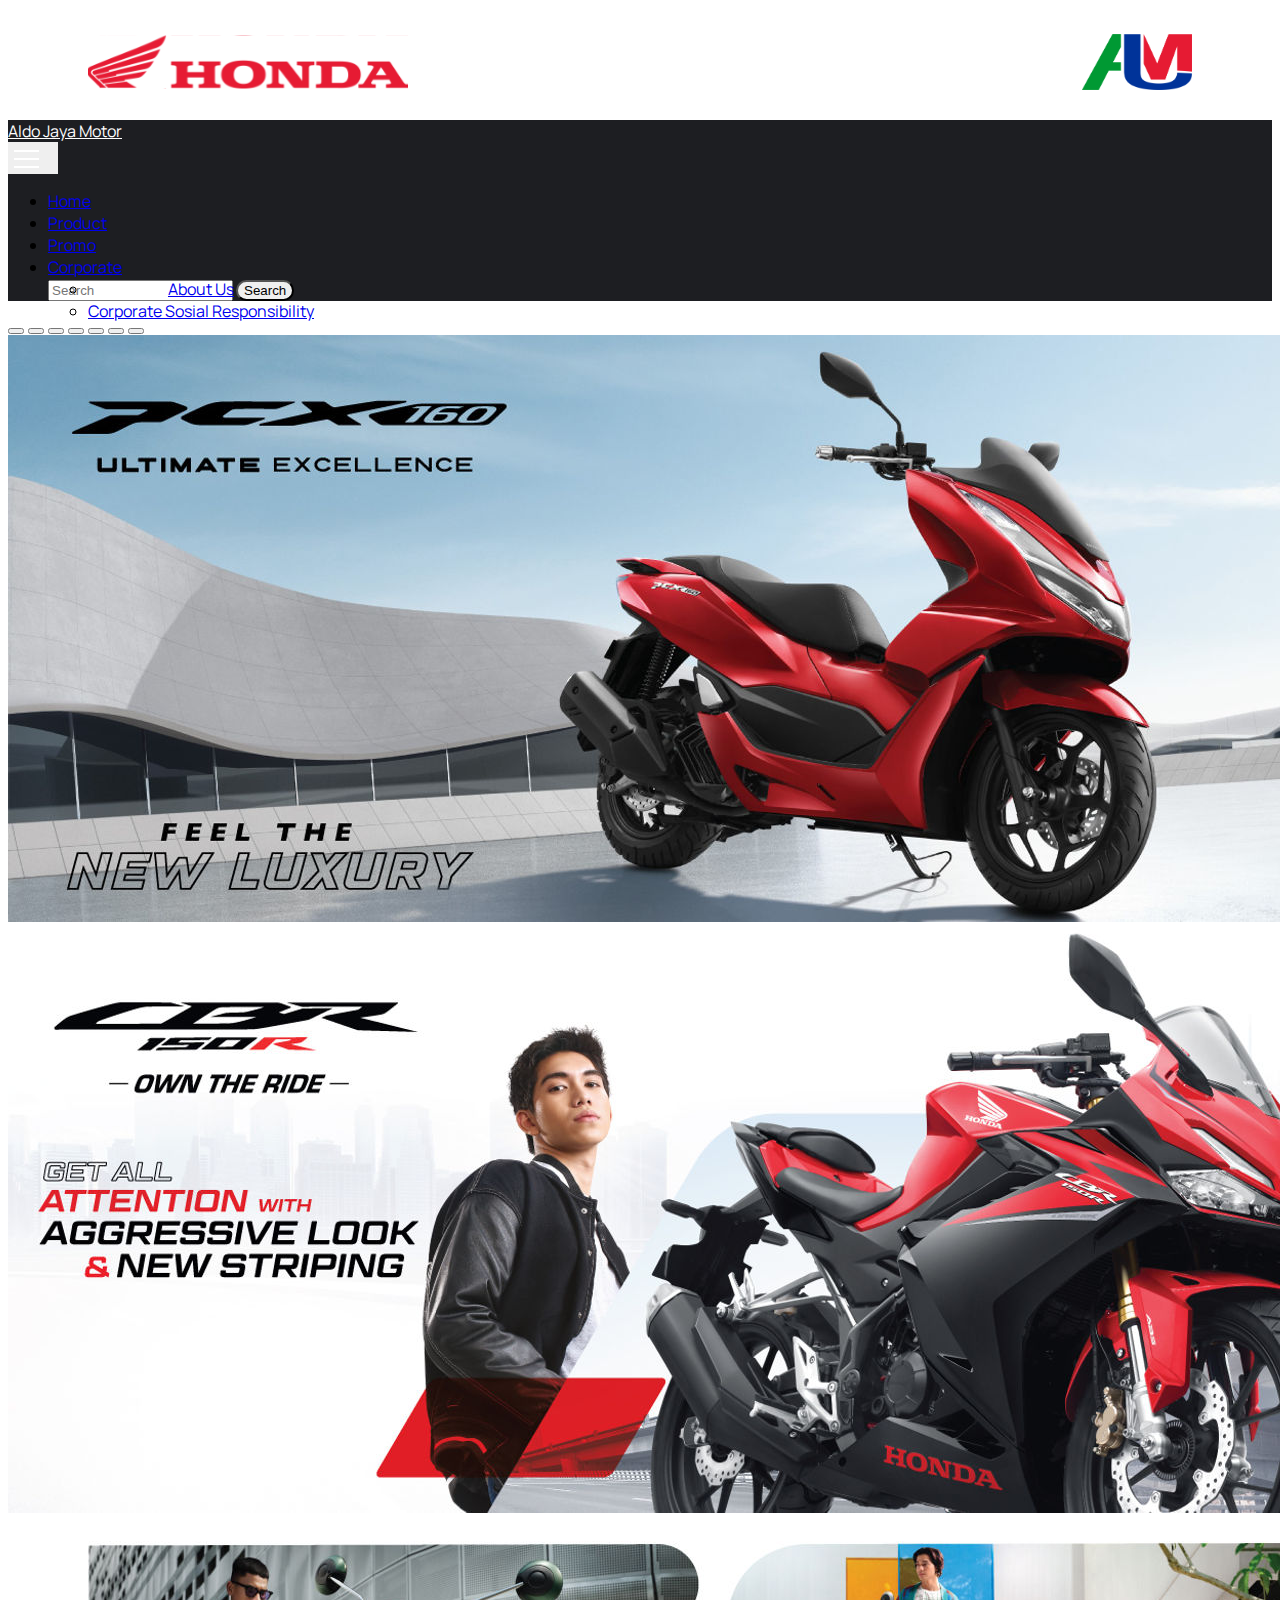
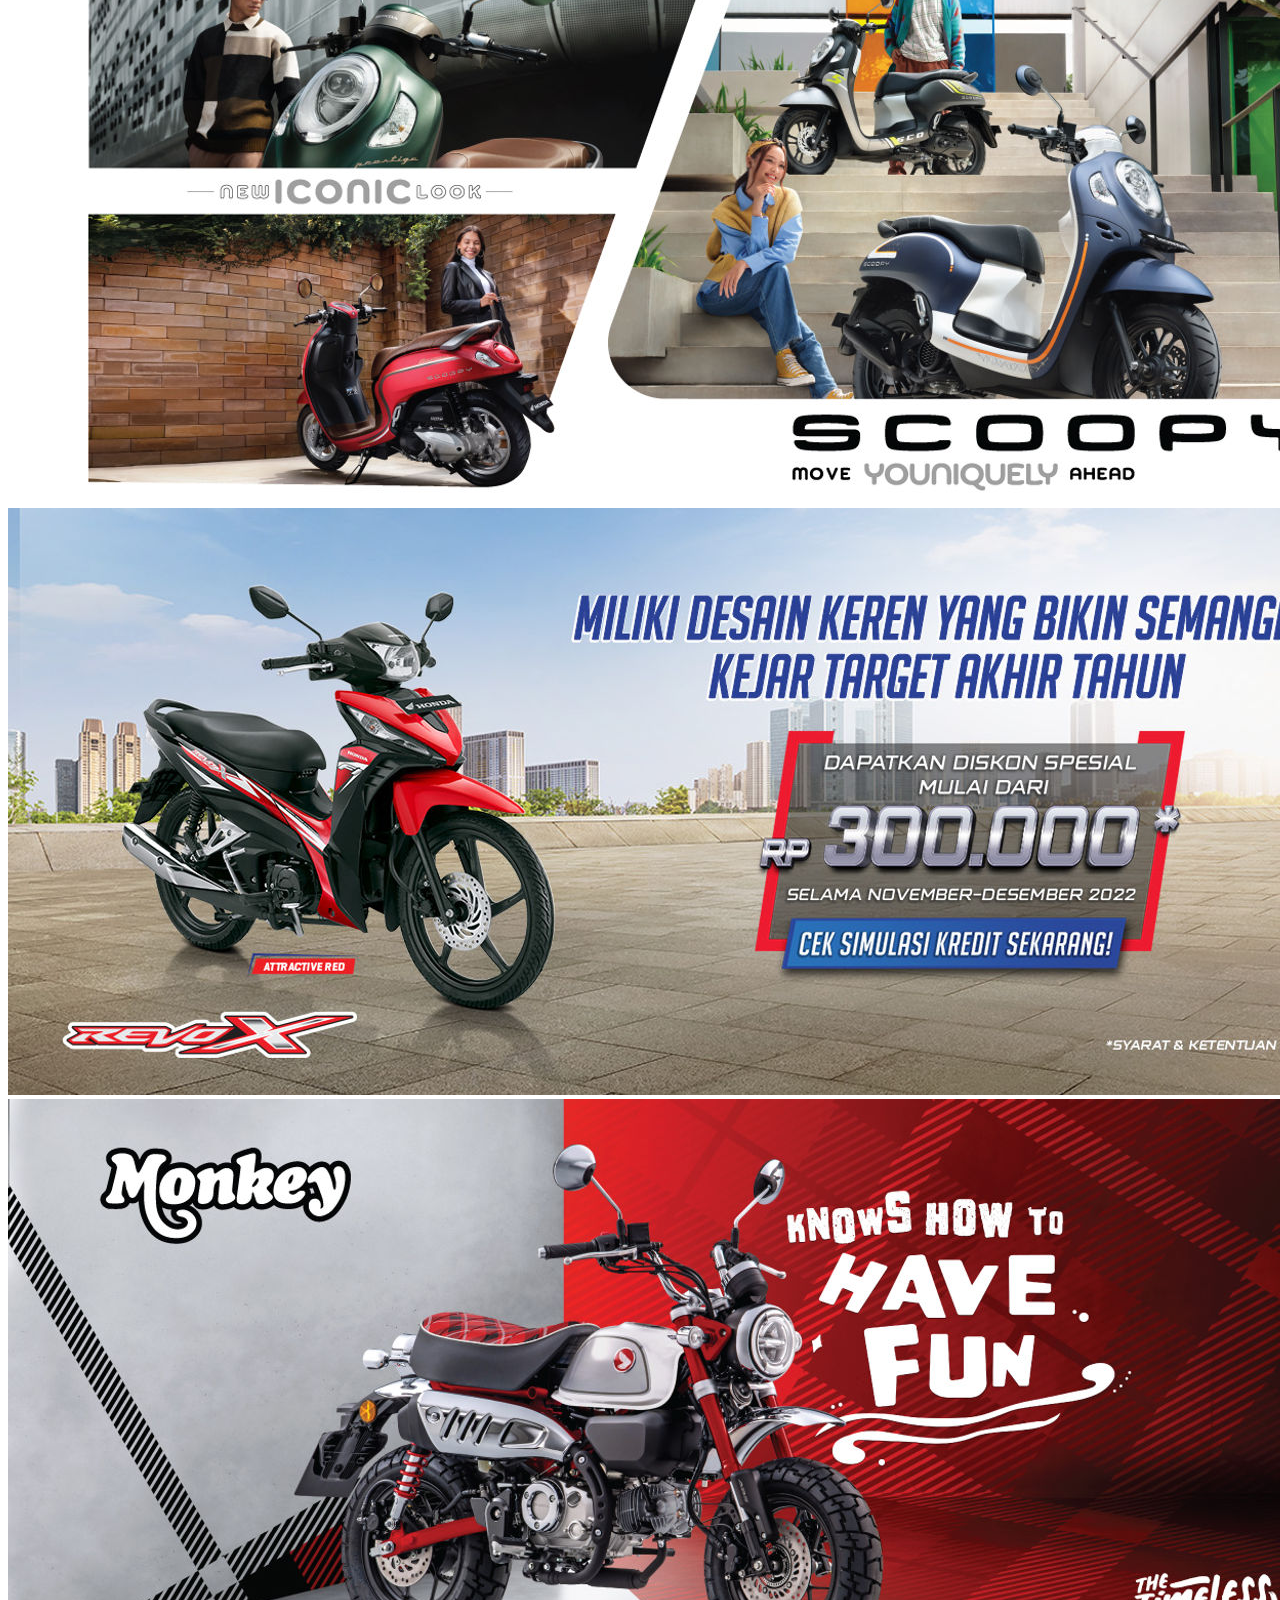
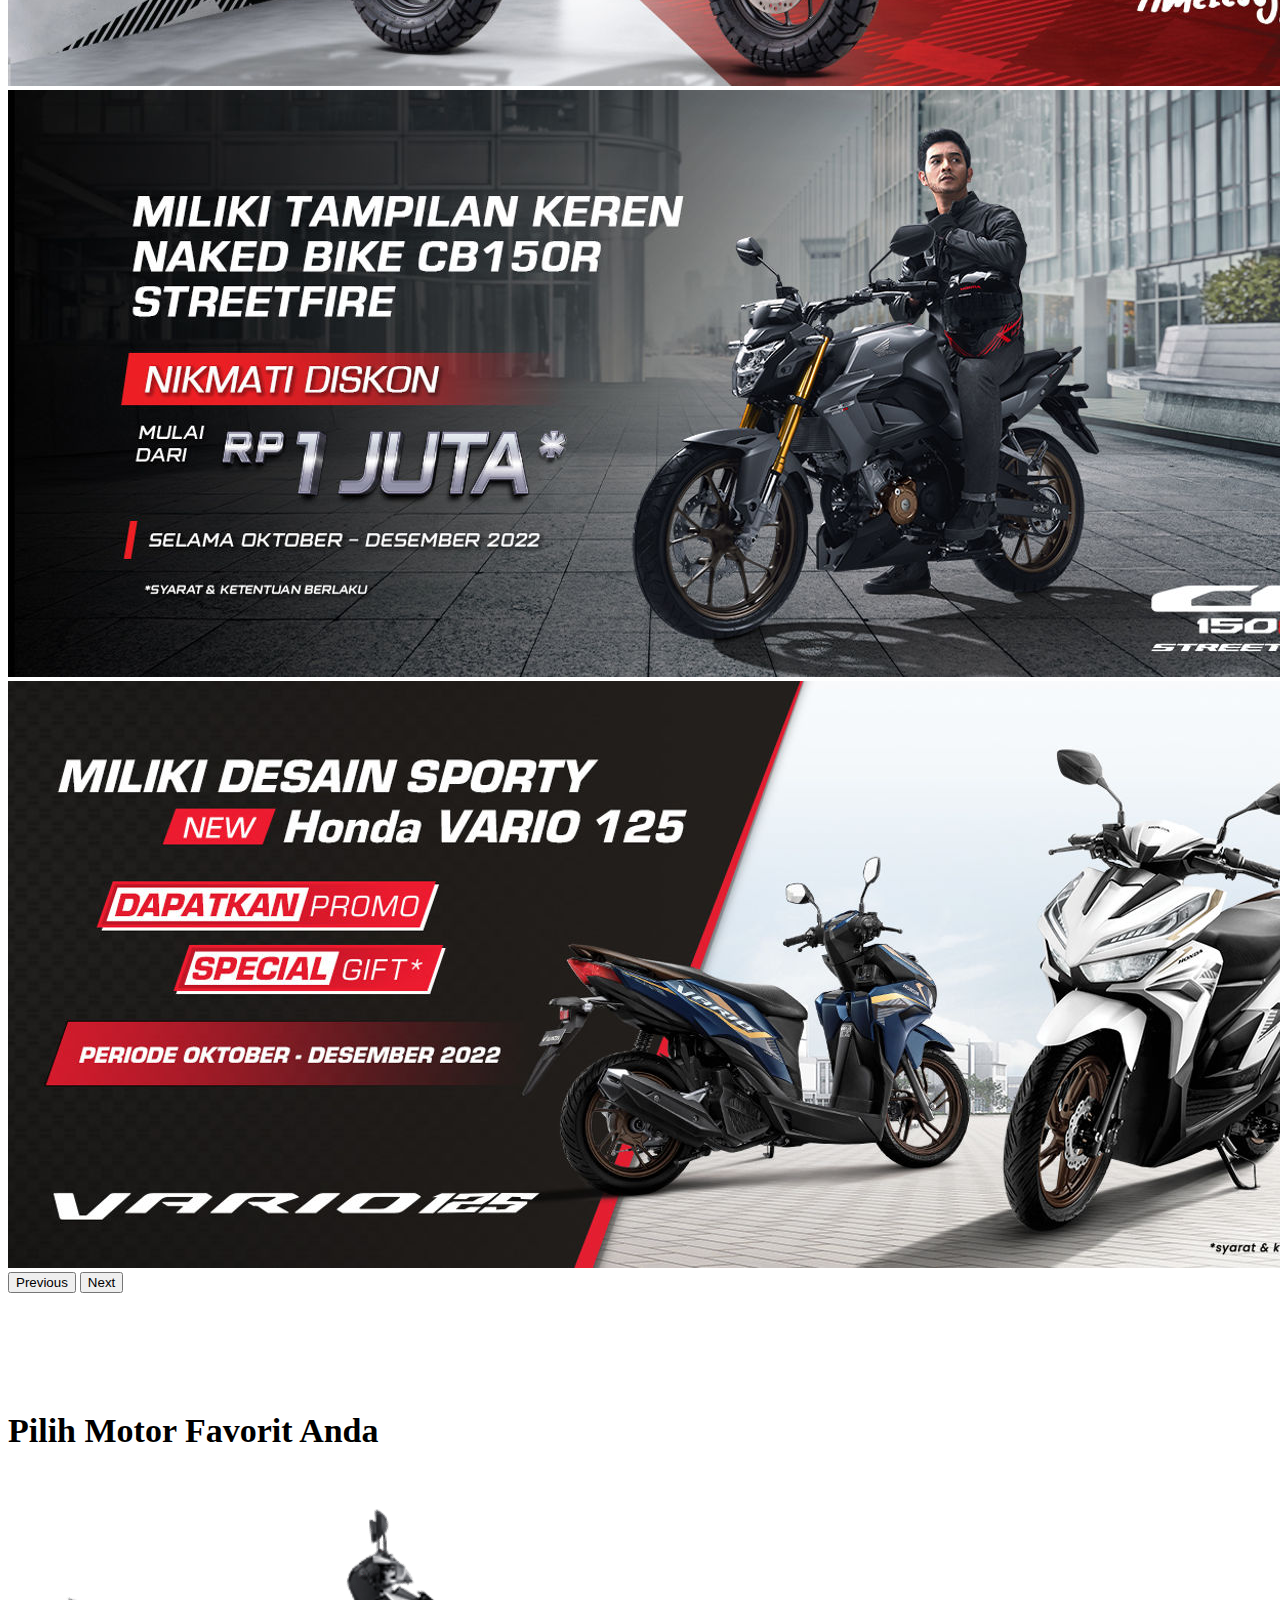
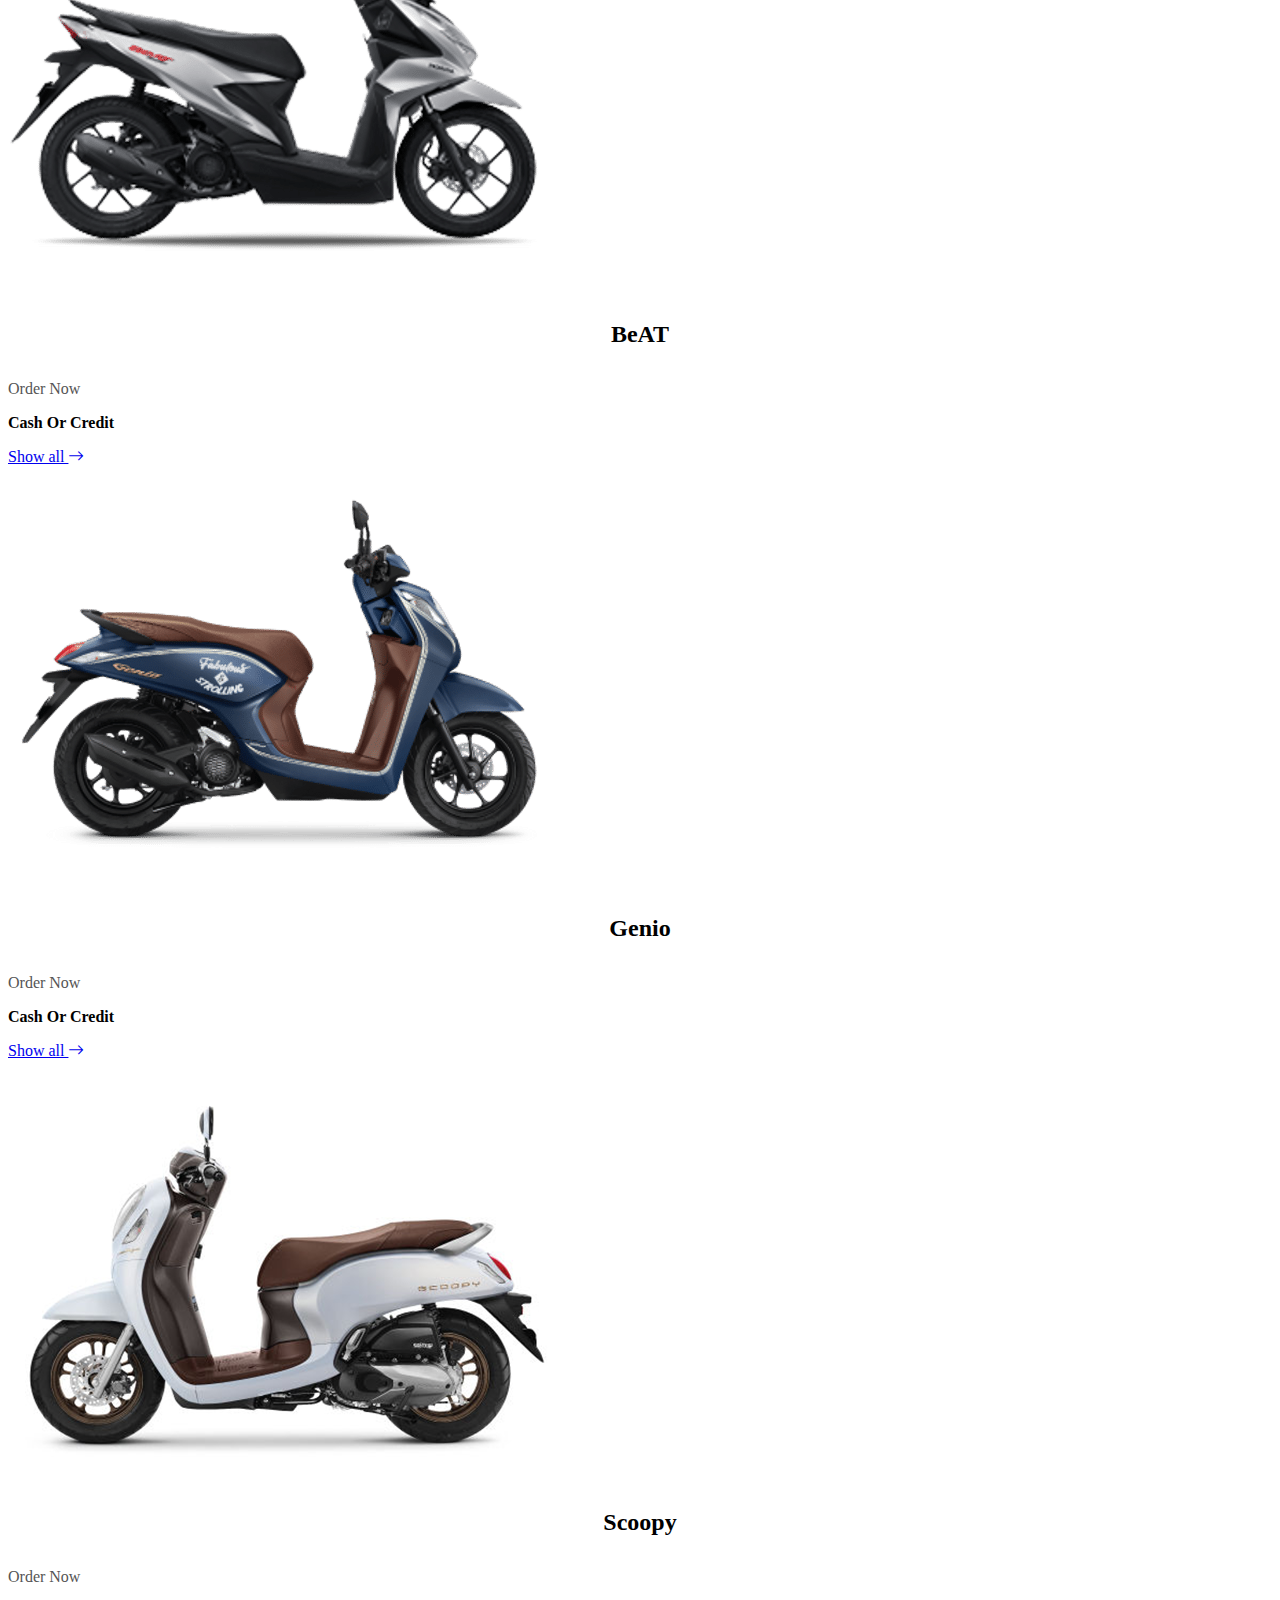
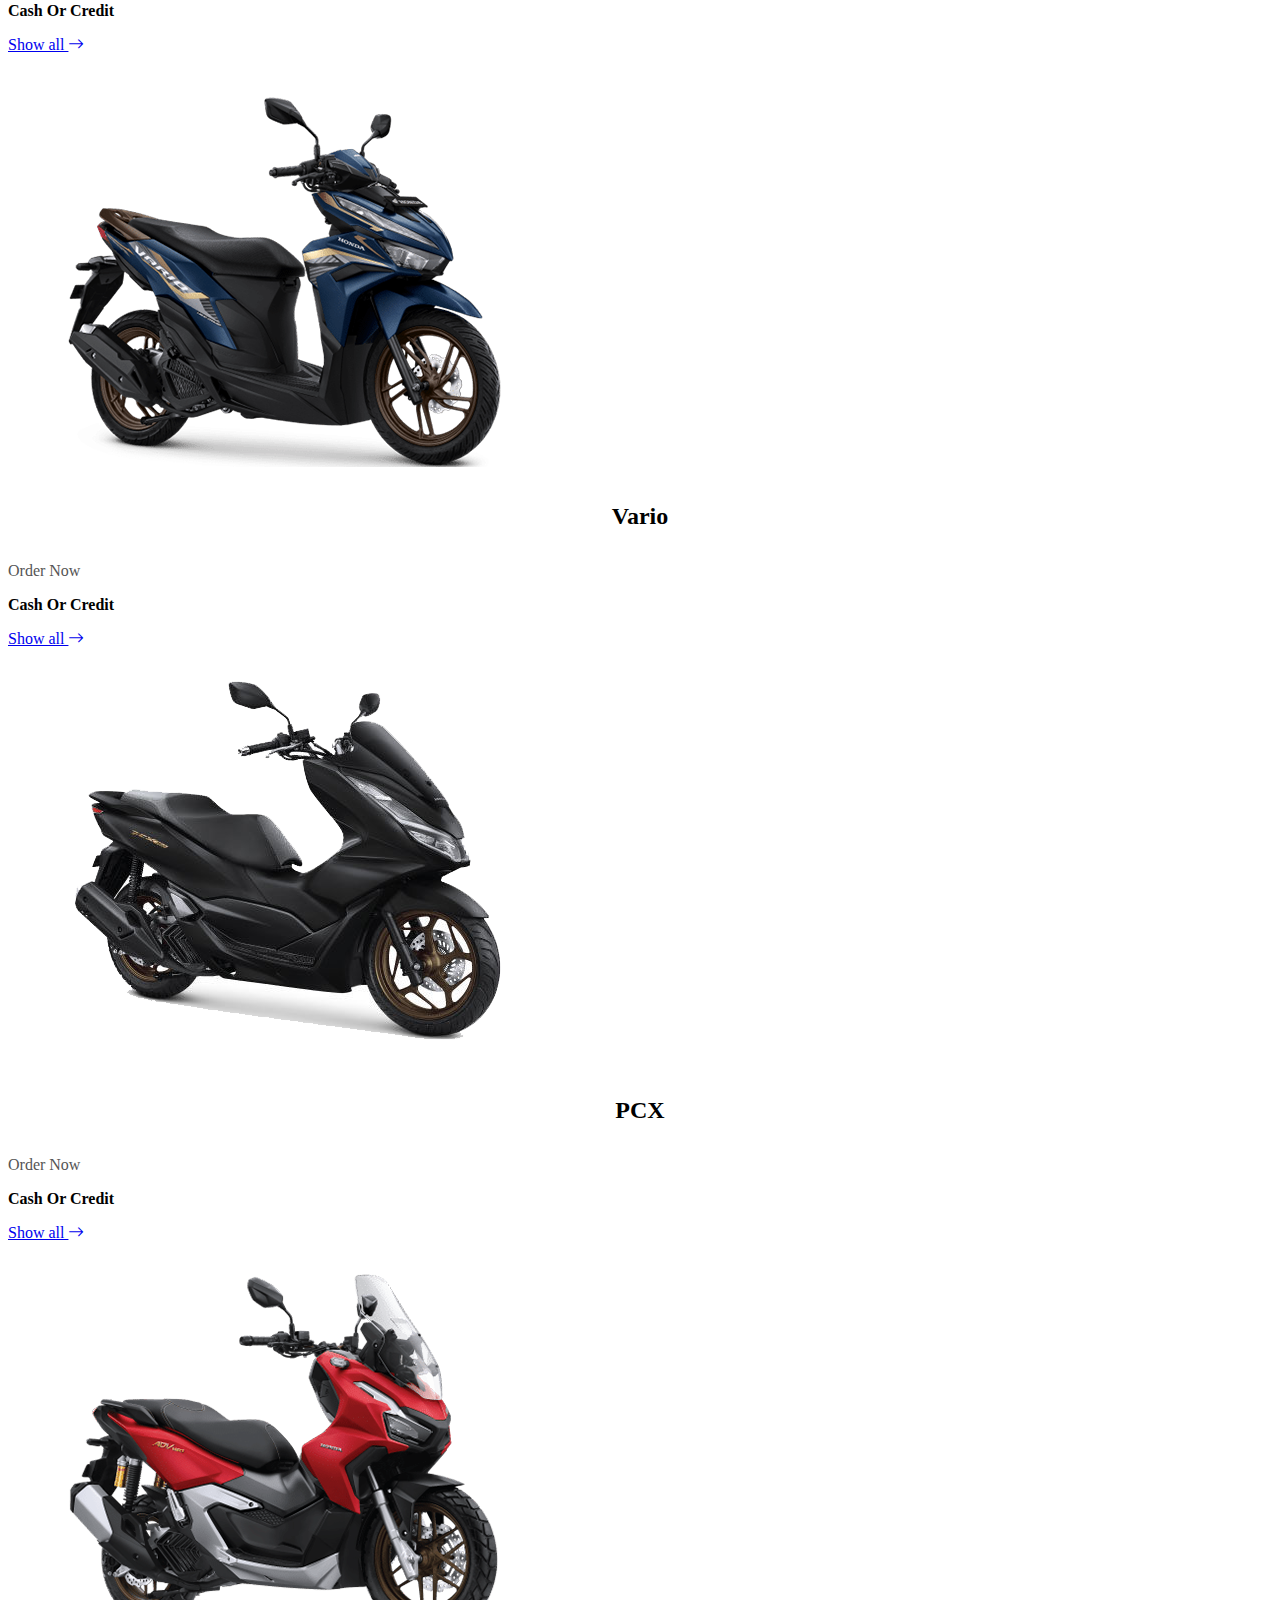
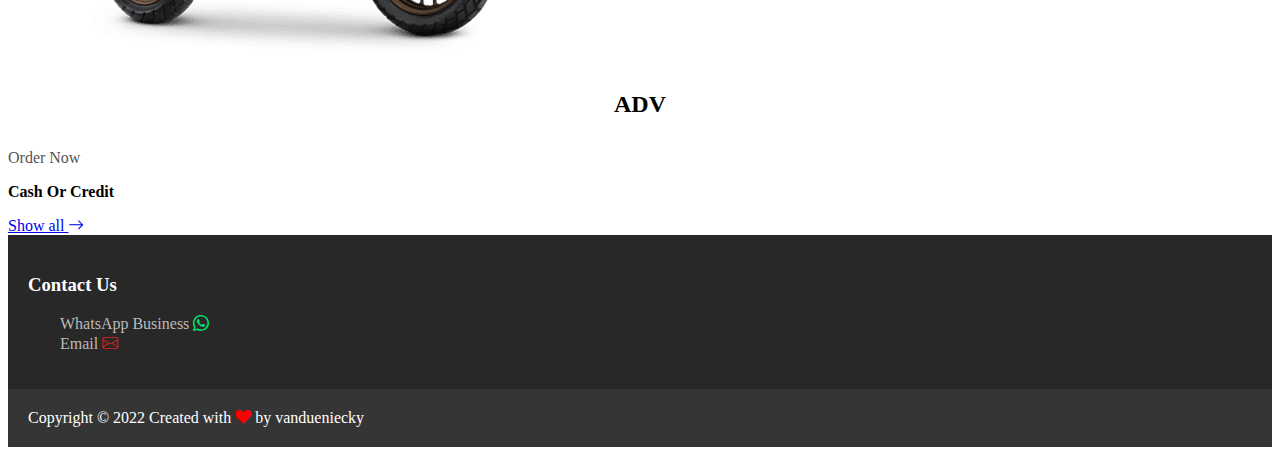
<file: index.html>
<!DOCTYPE html>
<html lang="en" id="beranda">

<head>
  <meta charset="UTF-8" />
  <meta http-equiv="X-UA-Compatible" content="IE=edge" />
  <meta name="viewport" content="width=device-width, initial-scale=1.0" />
  <title>Aldo Jasa Motor</title>

  <!-- Link CSS Bootstrap -->
  <link href="https://cdn.jsdelivr.net/npm/bootstrap@5.1.3/dist/css/bootstrap.min.css" rel="stylesheet" integrity="sha384-1BmE4kWBq78iYhFldvKuhfTAU6auU8tT94WrHftjDbrCEXSU1oBoqyl2QvZ6jIW3" crossorigin="anonymous">
  <link rel="stylesheet" href="https://cdn.jsdelivr.net/npm/bootstrap-icons@1.10.3/font/bootstrap-icons.css" />

  <link rel="stylesheet" href="style.css" />

  <link rel="shortcut icon" type="image/x-icon" href="favicon.png"/>

  <link rel="preconnect" href="https://fonts.googleapis.com" />
  <link rel="preconnect" href="https://fonts.gstatic.com" crossorigin="" />
  <link rel="stylesheet" href="https://fonts.googleapis.com/css2?family=Manrope:wght@400;700&amp;display=swap"
    as="style" onload="this.onload=null;this.rel='stylesheet'" media="screen" />

</head>

<body>

  <div class="sponsorship">
    <div class="container">
      <div class="flex flex-center">
        <a href="#" class="sponsor">
          <img src="img/honda.svg" alt="logohonda" class="logohonda"/>
        </a>
        <a href="#" class="sponsor ymh">
          <img src="img/AJM.png" alt="logoajm" class="logoajm"/>
        </a>
      </div>
    </div>
  </div>

  <!-- Navbar Menu -->
  <nav class="navbar navbar-expand-lg navbar-dark shadow sticky-top" id="navbar">
    <div class="container">
      <a class="navbar-brand" href="#beranda">Aldo Jaya Motor</a>
      <button class="navbar-toggler collapsed" type="button" data-bs-toggle="collapse" data-bs-target="#navbarNav"
        aria-controls="navbarNav" aria-expanded="false" aria-label="Toggle navigation">
        <span class="a"></span>
        <span class="b"></span>
        <span class="c"></span>
      </button>
      <div class="collapse navbar-collapse" id="navbarNav">
        <ul class="navbar-nav text-center ms-auto">
          <li class="nav-item">
            <a class="nav-link scroll-trigger" href="#beranda">Home</a>
          </li>
          <li class="nav-item">
            <a class="nav-link scroll-trigger" href="product.html#beranda">Product</a>
          </li>
          <li class="nav-item">
            <a class="nav-link scroll-trigger" href="#">Promo</a>
          </li>
          <li class="nav-item dropdown">
            <a class="nav-link dropdown-toggle" href="#" id="navbarDropdown" role="button" data-bs-toggle="dropdown"
              aria-expanded="false">Corporate</a>
            <ul class="dropdown-menu" aria-labelledby="navbarDropdown">
              <li><a class="dropdown-item" href="#">About Us</a></li>
              <li><a class="dropdown-item" href="#">Corporate Sosial Responsibility</a></li>
            </ul>
          </li>
          <form class="d-flex">
            <input class="form-control me-2" type="search" placeholder="Search" aria-label="Search"/>
            <button class="btn btn-outline-danger" type="submit">Search</button>
          </form>
        </ul>
      </div>
    </div>
  </nav>
  <!-- End Navbar -->

  <!-- Section Banner Promo -->
  <div id="carouselExampleIndicators" class="carousel slide" data-bs-ride="carousel">
    <div class="carousel-indicators">
      <button type="button" data-bs-target="#carouselExampleIndicators" data-bs-slide-to="0" class="active"
        aria-current="true" aria-label="Slide 1"></button>
      <button type="button" data-bs-target="#carouselExampleIndicators" data-bs-slide-to="1"
        aria-label="Slide 2"></button>
      <button type="button" data-bs-target="#carouselExampleIndicators" data-bs-slide-to="2"
        aria-label="Slide 3"></button>
      <button type="button" data-bs-target="#carouselExampleIndicators" data-bs-slide-to="3"
        aria-label="Slide 4"></button>
      <button type="button" data-bs-target="#carouselExampleIndicators" data-bs-slide-to="4"
        aria-label="Slide 5"></button>
      <button type="button" data-bs-target="#carouselExampleIndicators" data-bs-slide-to="5"
        aria-label="Slide 6"></button>
      <button type="button" data-bs-target="#carouselExampleIndicators" data-bs-slide-to="6"
        aria-label="Slide 7"></button>
    </div>
    <div class="carousel-inner">
      <div class="carousel-item active">
        <img src="img/bannerpromo/pcx150promo.jpg" class="d-block w-100" alt="productpcx160cc"/>
      </div>
      <div class="carousel-item">
        <img src="img/bannerpromo/cbr150rpromo.jpg" class="d-block w-100" alt="productcbr150r"/>
      </div>
      <div class="carousel-item">
        <img src="img/bannerpromo/scoopypromo.jpg" class="d-block w-100" alt="productscoopy"/>
      </div>
      <div class="carousel-item">
        <img src="img/bannerpromo/revopromo.jpg" class="d-block w-100" alt="productrevo"/>
      </div>
      <div class="carousel-item">
        <img src="img/bannerpromo/monkypromo.jpg" class="d-block w-100" alt="productmonky"/>
      </div>
      <div class="carousel-item">
        <img src="img/bannerpromo/cb150promo.jpg" class="d-block w-100" alt="productcb150"/>
      </div>
      <div class="carousel-item">
        <img src="img/bannerpromo/vario125promo.jpg" class="d-block w-100" alt="productvario125"/>
      </div>
    </div>
    <button class="carousel-control-prev" type="button" data-bs-target="#carouselExampleIndicators"
      data-bs-slide="prev">
      <span class="carousel-control-prev-icon" aria-hidden="true"></span>
      <span class="visually-hidden">Previous</span>
    </button>
    <button class="carousel-control-next" type="button" data-bs-target="#carouselExampleIndicators"
      data-bs-slide="next">
      <span class="carousel-control-next-icon" aria-hidden="true"></span>
      <span class="visually-hidden">Next</span>
    </button>
  </div>
  <!-- End Section Banner Promo -->

  <!-- Section Product Honda -->
  <section class="product" id="product">
    <div class="container">
      <div class="row justify-content-center text-center">
        <div class="col-6">
          <h1 class="title">Pilih Motor Favorit Anda</h1>
        </div>
      </div>

      <!-- BeAT -->
      <div class="row justify-content-center">
        <div class="col-md-6 col-lg-4 mb-4">
          <div class="card p-2">
            <img src="img/product/beat/thumbnail-BeAT-Deluxe-CBS-ISS.png" class="card-img-top" alt="..."/>
            <div class="card-body">
              <h4 class="card-title">BeAT</h4>
              <span class="card-text">Order Now</span>
              <p class="card-price">Cash Or Credit</p>
              <a type="button" class="btn btn-outline-dark" href="product.html#beranda">
                Show all <i class="bi bi-arrow-right"></i>
              </a>
            </div>
          </div>
        </div>
        <div class="col-md-6 col-lg-4 mb-4">
          <div class="card p-2">
            <img src="img/product/genio/thumbnail-Genio-CBS-ISS.png" class="card-img-top" alt="..."/>
            <div class="card-body">
              <h4 class="card-title">Genio</h4>
              <span class="card-text">Order Now</span>
              <p class="card-price">Cash Or Credit</p>
              <a type="button" class="btn btn-outline-dark" href="product.html#beranda">
                Show all <i class="bi bi-arrow-right"></i>
              </a>
            </div>
          </div>
        </div>
        <div class="col-md-6 col-lg-4 mb-4">
          <div class="card p-2">
            <img src="img/product/scoopy/thumbnail-Scoopy-Prestige.png" class="card-img-top" alt="..."/>
            <div class="card-body">
              <h4 class="card-title">Scoopy</h4>
              <span class="card-text">Order Now</span>
              <p class="card-price">Cash Or Credit</p>
              <a type="button" class="btn btn-outline-dark" href="product.html#beranda">
                Show all <i class="bi bi-arrow-right"></i>
              </a>
            </div>
          </div>
        </div>
        <div class="col-md-6 col-lg-4 mb-4">
          <div class="card p-2">
            <img src="img/product/vario/thumbnail-Vario-125-CBS-ISS-SP.png" class="card-img-top" alt="..."/>
            <div class="card-body">
              <h4 class="card-title">Vario</h4>
              <span class="card-text">Order Now</span>
              <p class="card-price">Cash Or Credit</p>
              <a type="button" class="btn btn-outline-dark" href="product.html#beranda">
                Show all <i class="bi bi-arrow-right"></i>
              </a>
            </div>
          </div>
        </div>
        <div class="col-md-6 col-lg-4 mb-4">
          <div class="card p-2">
            <img src="img/product/pcx/thumbnail-PCX-160-ABS.png" class="card-img-top" alt="..."/>
            <div class="card-body">
              <h4 class="card-title">PCX</h4>
              <span class="card-text">Order Now</span>
              <p class="card-price">Cash Or Credit</p>
              <a type="button" class="btn btn-outline-dark" href="product.html#beranda">
                Show all <i class="bi bi-arrow-right"></i>
              </a>
            </div>
          </div>
        </div>
        <div class="col-md-6 col-lg-4 mb-4">
          <div class="card p-2">
            <img src="img/product/adv/thumbnail-ADV-160-ABS.png" class="card-img-top" alt="..."/>
            <div class="card-body">
              <h4 class="card-title">ADV</h4>
              <span class="card-text">Order Now</span>
              <p class="card-price">Cash Or Credit</p>
              <a type="button" class="btn btn-outline-dark" href="product.html#beranda">
                Show all <i class="bi bi-arrow-right"></i>
              </a>
            </div>
          </div>
        </div>
      </div>
    </div>
    <!-- End BeAT -->

    </div>
  </section>
  <!-- End Section Product Honda -->

  <!-- Footer -->
  <footer class="footerTop pt-2">
    <div class="container">
      <div class="row contact">
        <div class="col-md-4">
          <ul class="footer-nav">
            <h3>Contact Us</h3>
            <li class="footer-item">
              <a class="footer-link" href="https://wa.me/+6282129998907">WhatsApp Business <i class="bi bi-whatsapp"></i></a>
            </li>
            <li class="footer-item">
              <a class="footer-link" href="mailto:febrialdo1000@gmail.com">Email <i class="bi bi-envelope"></i></a>
            </li>
          </ul>
        </div>
      </div>
    </div>
  </footer>
  <footer class="footerBottom">
    <div class="container">
      <div class="text-center">
        <p class="text-footer">
          Copyright &copy 2022 Created with <i class="bi bi-suit-heart-fill" style="color: red;"></i> by vandueniecky
        </p>
      </div>
    </div>
  </footer>
  <!-- End Footer -->


  <!-- Link JQuary JS -->
  <script src="https://code.jquery.com/jquery-3.6.0.min.js"></script>
  <!-- Link Bootstrap JS -->
  <script src="https://cdn.jsdelivr.net/npm/bootstrap@5.1.3/dist/js/bootstrap.bundle.min.js" integrity="sha384-ka7Sk0Gln4gmtz2MlQnikT1wXgYsOg+OMhuP+IlRH9sENBO0LRn5q+8nbTov4+1p" crossorigin="anonymous"></script>

  <script src="script.js"></script>

</body>

</html>
</file>
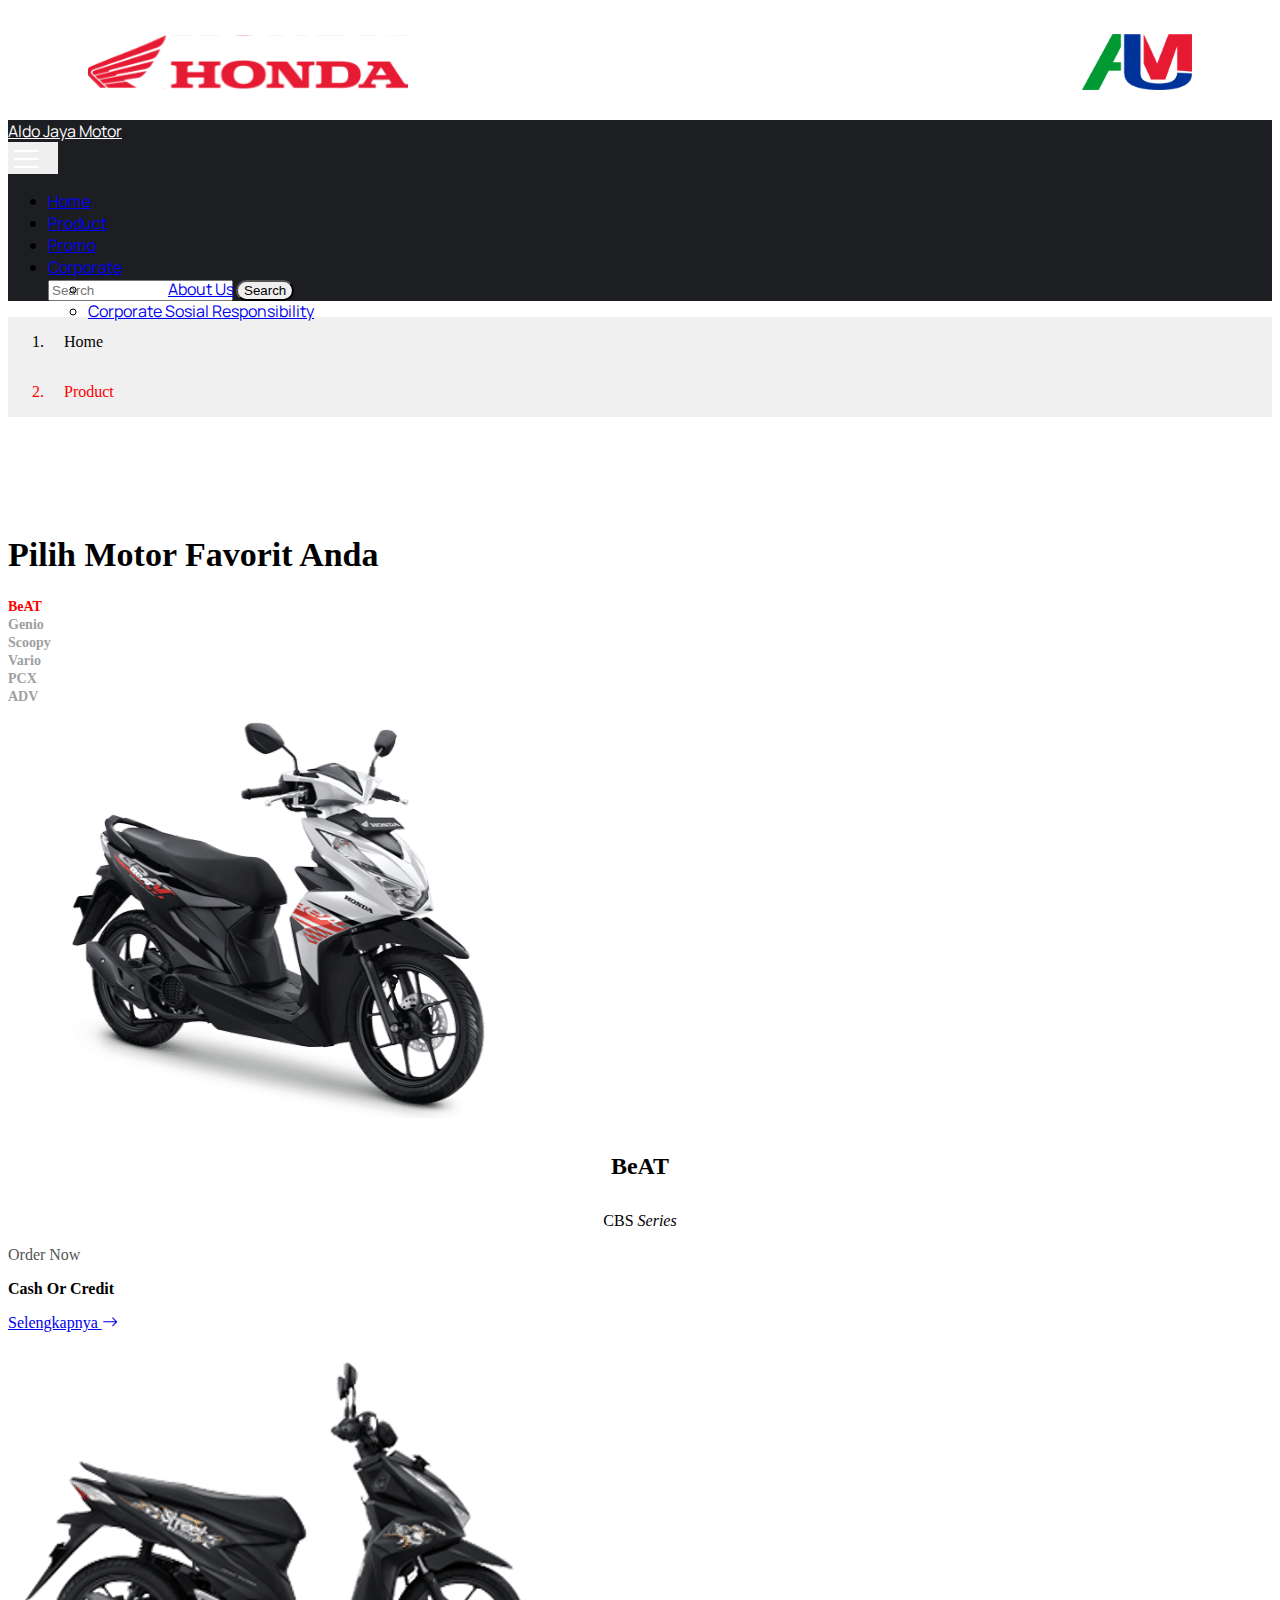
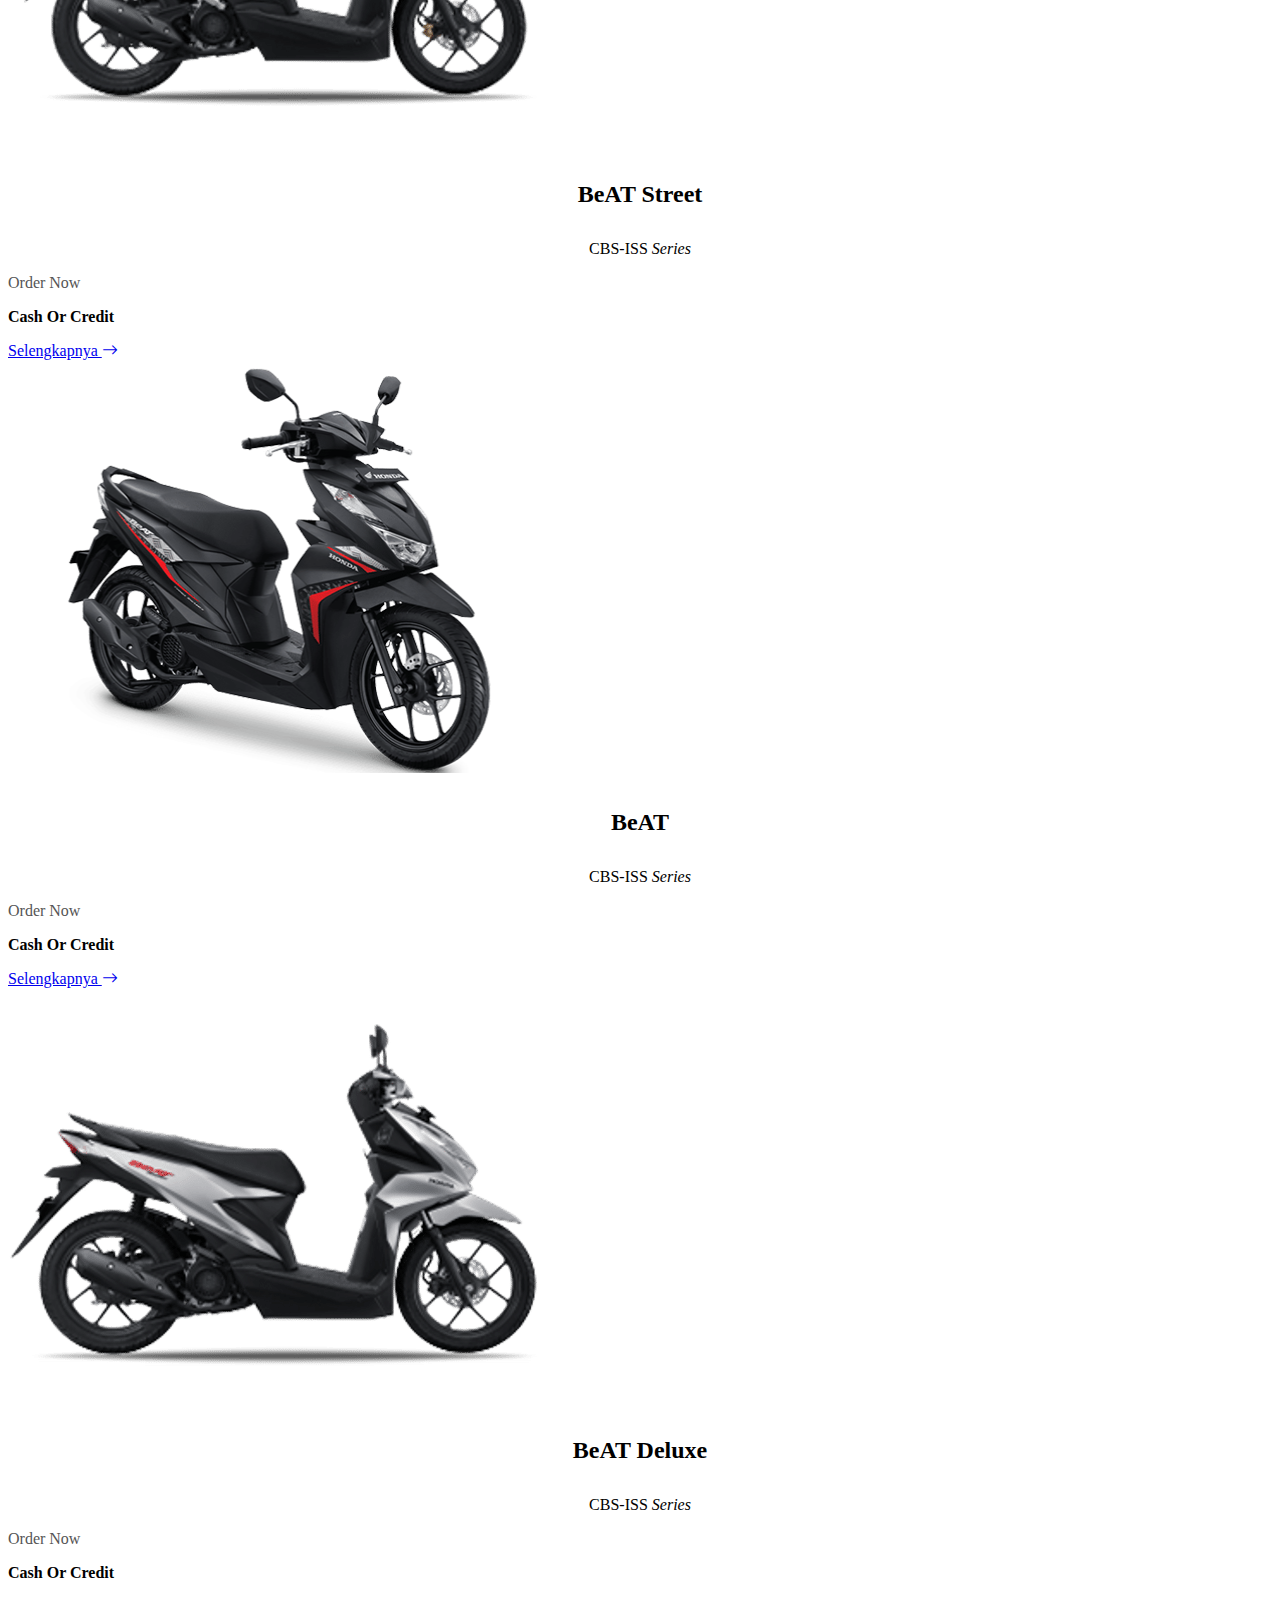
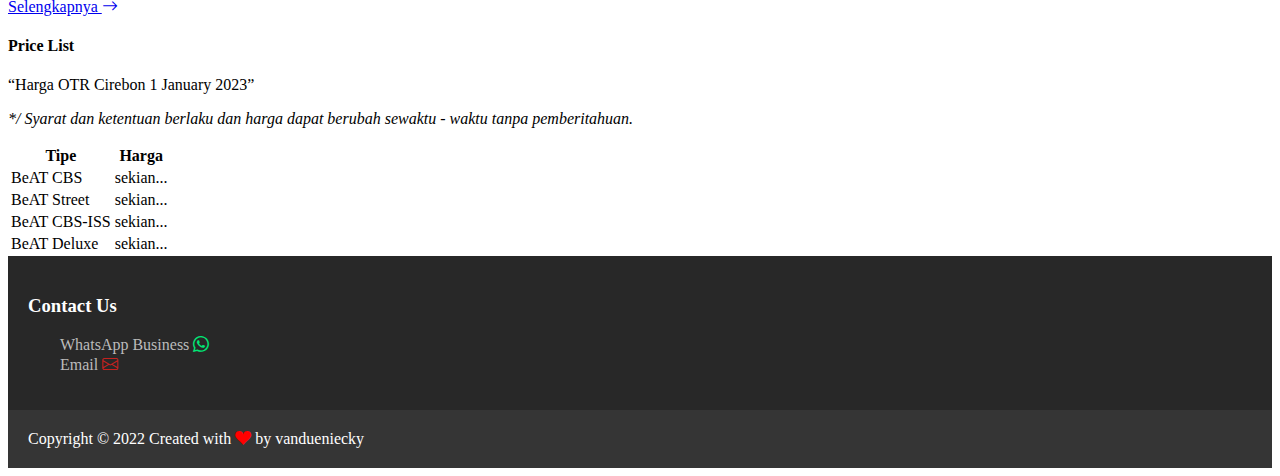
<file: product.html>
<!DOCTYPE html>
<html lang="en" id="beranda">

<head>
    <meta charset="UTF-8" />
    <meta http-equiv="X-UA-Compatible" content="IE=edge" />
    <meta name="viewport" content="width=device-width, initial-scale=1.0" />
    <title>Aldo Jasa Motor</title>

    <!-- Link CSS Bootstrap -->
    <link href="https://cdn.jsdelivr.net/npm/bootstrap@5.1.3/dist/css/bootstrap.min.css" rel="stylesheet" integrity="sha384-1BmE4kWBq78iYhFldvKuhfTAU6auU8tT94WrHftjDbrCEXSU1oBoqyl2QvZ6jIW3" crossorigin="anonymous">
    <link rel="stylesheet" href="https://cdn.jsdelivr.net/npm/bootstrap-icons@1.7.2/font/bootstrap-icons.css" />

    <link rel="stylesheet" href="style.css" />

    <link rel="shortcut icon" type="image/x-icon" href="favicon.png" />

    <link rel="preconnect" href="https://fonts.googleapis.com" />
    <link rel="preconnect" href="https://fonts.gstatic.com" crossorigin="" />
    <link rel="stylesheet" href="https://fonts.googleapis.com/css2?family=Manrope:wght@400;700&amp;display=swap"
        as="style" onload="this.onload=null;this.rel='stylesheet'" media="screen" />

</head>

<body>

    <div class="sponsorship">
        <div class="container">
            <div class="flex flex-center">
                <a href="#" class="sponsor">
                    <img src="img/honda.svg" alt="logohonda" class="logohonda" />
                </a>
                <a href="#" class="sponsor ymh">
                    <img src="img/AJM.png" alt="logoajm" class="logoajm" />
                </a>
            </div>
        </div>
    </div>

    <!-- Navbar Menu -->
    <nav class="navbar navbar-expand-lg navbar-dark shadow sticky-top" id="navbar">
        <div class="container">
            <a class="navbar-brand" href="#beranda">Aldo Jaya Motor</a>
            <button class="navbar-toggler collapsed" type="button" data-bs-toggle="collapse" data-bs-target="#navbarNav"
                aria-controls="navbarNav" aria-expanded="false" aria-label="Toggle navigation">
                <span class="a"></span>
                <span class="b"></span>
                <span class="c"></span>
            </button>
            <div class="collapse navbar-collapse" id="navbarNav">
                <ul class="navbar-nav text-center ms-auto">
                    <li class="nav-item">
                        <a class="nav-link scroll-trigger" href="index.html#beranda">Home</a>
                    </li>
                    <li class="nav-item">
                        <a class="nav-link scroll-trigger" href="#beranda">Product</a>
                    </li>
                    <li class="nav-item">
                        <a class="nav-link scroll-trigger" href="#">Promo</a>
                    </li>
                    <li class="nav-item dropdown">
                        <a class="nav-link dropdown-toggle" href="#" id="navbarDropdown" role="button"
                            data-bs-toggle="dropdown" aria-expanded="false">Corporate</a>
                        <ul class="dropdown-menu" aria-labelledby="navbarDropdown">
                            <li><a class="dropdown-item" href="#">About Us</a></li>
                            <li><a class="dropdown-item" href="#">Corporate Sosial Responsibility</a></li>
                        </ul>
                    </li>
                    <form class="d-flex">
                        <input class="form-control me-2" type="search" placeholder="Search" aria-label="Search" />
                        <button class="btn btn-outline-danger" type="submit">Search</button>
                    </form>
                </ul>
            </div>
        </div>
    </nav>
    <!-- End Navbar -->

    <!-- Section Compass -->
    <nav class="navbar-bottom" aria-label="breadcrumb">
        <div class="container">
            <ol class="breadcrumb">
                <li class="breadcrumb-item">
                    <a href="index.html#beranda" class="breadcrumb-link">Home</a>
                </li>
                <li class="breadcrumb-item active" aria-current="page">Product</li>
            </ol>
        </div>
    </nav>
    <!-- End Compass -->

    <!-- Section Product Honda -->
    <section class="product" id="product">
        <div class="container">
            <div class="row justify-content-center text-center">
                <div class="col-6">
                    <h1 class="title">Pilih Motor Favorit Anda</h1>
                </div>
            </div>

            <!-- Kategori Product -->
            <div class="d-flex flex-row justify-content-center p-1 pb-2">
                <div class="p-2 bd-highlight">
                    <a type="button" class="btnProduct productBeat" id="btnBeat">BeAT</a>
                </div>
                <div class="p-2 bd-highlight">
                    <a type="button" class="btnProduct productGenio" id="btnGenio">Genio</a>
                </div>
                <div class="p-2 bd-highlight">
                    <a type="button" class="btnProduct productScoopy" id="btnScoopy">Scoopy</a>
                </div>
                <div class="p-2 bd-highlight">
                    <a type="button" class="btnProduct productVario" id="btnVario">Vario</a>
                </div>
                <div class="p-2 bd-highlight">
                    <a type="button" class="btnProduct productPcx" id="btnPcx">PCX</a>
                </div>
                <div class="p-2 bd-highlight">
                    <a type="button" class="btnProduct productAdv" id="btnAdv">ADV</a>
                </div>
            </div>
            <!-- End Kategori Product -->

            <div class="row justify-content-center">
                <div class="col-md-6 mb-4 text-center">
                    <div id="loading" class="spinner-border text-primary btn-loading" role="status">
                        <span class="visually-hidden">Loading...</span>
                    </div>
                </div>
            </div>

            <!-- BeAT -->
            <div id="productBeat" class="">
                <div class="row justify-content-center">
                    <div class="col-md-6 col-lg-4 mb-4">
                        <div class="card p-2">
                            <img src="img/product/beat/thumbnail-BeAT-CBS.png" class="card-img-top" alt="..." />
                            <div class="card-body">
                                <h4 class="card-title">BeAT</h4>
                                <p class="card-series">CBS <i>Series</i></p>
                                <span class="card-text">Order Now</span>
                                <p class="card-price">Cash Or Credit</p>
                                <a type="button" class="btn btn-outline-dark" href="productbeatcbs.html#beranda">
                                    Selengkapnya <i class="bi bi-arrow-right"></i>
                                </a>
                            </div>
                        </div>
                    </div>
                    <div class="col-md-6 col-lg-4 mb-4">
                        <div class="card p-2">
                            <img src="img/product/beat/thumbnail-BeAT-Street-CBS-ISS.png" class="card-img-top"
                                alt="..." />
                            <div class="card-body">
                                <h4 class="card-title">BeAT Street</h4>
                                <p class="card-series">CBS-ISS <i>Series</i></p>
                                <span class="card-text">Order Now</span>
                                <p class="card-price">Cash Or Credit</p>
                                <a type="button" class="btn btn-outline-dark" href="productbeatstreet.html#beranda">
                                    Selengkapnya <i class="bi bi-arrow-right"></i>
                                </a>
                            </div>
                        </div>
                    </div>
                    <div class="col-md-6 col-lg-4 mb-4">
                        <div class="card p-2">
                            <img src="img/product/beat/thumbnail-BeAT-CBS-ISS.png" class="card-img-top" alt="..." />
                            <div class="card-body">
                                <h4 class="card-title">BeAT</h4>
                                <p class="card-series">CBS-ISS <i>Series</i></p>
                                <span class="card-text">Order Now</span>
                                <p class="card-price">Cash Or Credit</p>
                                <a type="button" class="btn btn-outline-dark" href="productbeatcbsiss.html#beranda">
                                    Selengkapnya <i class="bi bi-arrow-right"></i>
                                </a>
                            </div>
                        </div>
                    </div>
                    <div class="col-md-6 col-lg-4 mb-4">
                        <div class="card p-2">
                            <img src="img/product/beat/thumbnail-BeAT-Deluxe-CBS-ISS.png" class="card-img-top"
                                alt="..." />
                            <div class="card-body">
                                <h4 class="card-title">BeAT Deluxe</h4>
                                <p class="card-series">CBS-ISS <i>Series</i></p>
                                <span class="card-text">Order Now</span>
                                <p class="card-price">Cash Or Credit</p>
                                <a type="button" class="btn btn-outline-dark" href="productbeatdeluxe.html#beranda">
                                    Selengkapnya <i class="bi bi-arrow-right"></i>
                                </a>
                            </div>
                        </div>
                    </div>
                    <div class="col-md-6 col-lg-4 mb-4">
                        <div class="card p-2" id="showHide">
                            <img src="img/product/beat/thumbnail-BeAT-Deluxe-CBS-ISS.png" class="card-img-top"
                                alt="..." />
                            <div class="card-body">
                                <h4 class="card-title">BeAT Deluxe</h4>
                                <p class="card-series">CBS-ISS <i>Series</i></p>
                                <span class="card-text">Order Now</span>
                                <p class="card-price">Cash Or Credit</p>
                                <button type="button" class="btn btn-outline-dark">
                                    Selengkapnya <i class="bi bi-arrow-right"></i>
                                </button>
                            </div>
                        </div>
                    </div>
                    <div class="col-md-6 col-lg-4 mb-4">
                        <div class="card p-2" id="showHide">
                            <img src="img/product/beat/thumbnail-BeAT-Deluxe-CBS-ISS.png" class="card-img-top"
                                alt="..." />
                            <div class="card-body">
                                <h4 class="card-title">BeAT Deluxe</h4>
                                <p class="card-series">CBS-ISS <i>Series</i></p>
                                <span class="card-text">Order Now</span>
                                <p class="card-price">Cash Or Credit</p>
                                <button type="button" class="btn btn-outline-dark">
                                    Selengkapnya <i class="bi bi-arrow-right"></i>
                                </button>
                            </div>
                        </div>
                    </div>
                </div>
            </div>
            <!-- End BeAT -->

            <!-- Genio -->
            <div id="productGenio" class="">
                <div class="row justify-content-center">
                    <div class="col-md-6 col-lg-4 mb-4">
                        <div class="card p-2">
                            <img src="img/product/genio/thumbnail-Genio-CBS.png" class="card-img-top" alt="..." />
                            <div class="card-body">
                                <h4 class="card-title">Genio</h4>
                                <p class="card-series">CBS <i>Series</i></p>
                                <span class="card-text">Order Now</span>
                                <p class="card-price">Cash Or Credit</p>
                                <button type="button" class="btn btn-outline-dark">
                                    Selengkapnya <i class="bi bi-arrow-right"></i>
                                </button>
                            </div>
                        </div>
                    </div>
                    <div class="col-md-6 col-lg-4 mb-4">
                        <div class="card p-2">
                            <img src="img/product/genio/thumbnail-Genio-CBS-ISS.png" class="card-img-top" alt="..." />
                            <div class="card-body">
                                <h4 class="card-title">Genio</h4>
                                <p class="card-series">CBS-ISS <i>Series</i></p>
                                <span class="card-text">Order Now</span>
                                <p class="card-price">Cash Or Credit</p>
                                <button type="button" class="btn btn-outline-dark">
                                    Selengkapnya <i class="bi bi-arrow-right"></i>
                                </button>
                            </div>
                        </div>
                    </div>
                </div>
            </div>
            <!-- End Genio -->

            <!-- Scoopy -->
            <div id="productScoopy" class="">
                <div class="row justify-content-center">
                    <div class="col-md-6 col-lg-4 mb-4">
                        <div class="card p-2">
                            <img src="img/product/scoopy/thumbnail-Scoopy-Fashion.png" class="card-img-top" alt="..." />
                            <div class="card-body">
                                <h4 class="card-title">Scoopy</h4>
                                <p class="card-series">Fasion <i>Series</i></p>
                                <span class="card-text">Order Now</span>
                                <p class="card-price">Cash Or Credit</p>
                                <button type="button" class="btn btn-outline-dark">
                                    Selengkapnya <i class="bi bi-arrow-right"></i>
                                </button>
                            </div>
                        </div>
                    </div>
                    <div class="col-md-6 col-lg-4 mb-4">
                        <div class="card p-2">
                            <img src="img/product/scoopy/thumbnail-Scoopy-Sporty.png" class="card-img-top" alt="..." />
                            <div class="card-body">
                                <h4 class="card-title">Scoopy</h4>
                                <p class="card-series">Sporty <i>Series</i></p>
                                <span class="card-text">Order Now</span>
                                <p class="card-price">Cash Or Credit</p>
                                <button type="button" class="btn btn-outline-dark">
                                    Selengkapnya <i class="bi bi-arrow-right"></i>
                                </button>
                            </div>
                        </div>
                    </div>
                    <div class="col-md-6 col-lg-4 mb-4">
                        <div class="card p-2">
                            <img src="img/product/scoopy/thumbnail-Scoopy-Stylish.png" class="card-img-top" alt="..." />
                            <div class="card-body">
                                <h4 class="card-title">Scoopy</h4>
                                <p class="card-series">Stylish <i>Series</i></p>
                                <span class="card-text">Order Now</span>
                                <p class="card-price">Cash Or Credit</p>
                                <button type="button" class="btn btn-outline-dark">
                                    Selengkapnya <i class="bi bi-arrow-right"></i>
                                </button>
                            </div>
                        </div>
                    </div>
                    <div class="col-md-6 col-lg-4 mb-4">
                        <div class="card p-2">
                            <img src="img/product/scoopy/thumbnail-Scoopy-Prestige.png" class="card-img-top"
                                alt="..." />
                            <div class="card-body">
                                <h4 class="card-title">Scoopy</h4>
                                <p class="card-series">Prestige <i>Series</i></p>
                                <span class="card-text">Order Now</span>
                                <p class="card-price">Cash Or Credit</p>
                                <button type="button" class="btn btn-outline-dark">
                                    Selengkapnya <i class="bi bi-arrow-right"></i>
                                </button>
                            </div>
                        </div>
                    </div>
                    <div class="col-md-6 col-lg-4 mb-4">
                        <div class="card p-2" id="showHide">
                            <img src="img/product/beat/thumbnail-BeAT-Deluxe-CBS-ISS.png" class="card-img-top"
                                alt="..." />
                            <div class="card-body">
                                <h4 class="card-title">BeAT Deluxe</h4>
                                <p class="card-series">CBS-ISS <i>Series</i></p>
                                <span class="card-text">Order Now</span>
                                <p class="card-price">Cash Or Credit</p>
                                <button type="button" class="btn btn-outline-dark">
                                    Selengkapnya <i class="bi bi-arrow-right"></i>
                                </button>
                            </div>
                        </div>
                    </div>
                    <div class="col-md-6 col-lg-4 mb-4">
                        <div class="card p-2" id="showHide">
                            <img src="img/product/beat/thumbnail-BeAT-Deluxe-CBS-ISS.png" class="card-img-top"
                                alt="..." />
                            <div class="card-body">
                                <h4 class="card-title">BeAT Deluxe</h4>
                                <p class="card-series">CBS-ISS <i>Series</i></p>
                                <span class="card-text">Order Now</span>
                                <p class="card-price">Cash Or Credit</p>
                                <button type="button" class="btn btn-outline-dark">
                                    Selengkapnya <i class="bi bi-arrow-right"></i>
                                </button>
                            </div>
                        </div>
                    </div>
                </div>
            </div>
            <!-- End Scoopy -->

            <!-- Vario -->
            <div id="productVario" class="">
                <div class="row justify-content-center">
                    <div class="col-md-6 col-lg-4 mb-4">
                        <div class="card p-2">
                            <img src="img/product/vario/thumbnail-Vario-125-CBS.png" class="card-img-top" alt="..." />
                            <div class="card-body">
                                <h4 class="card-title">Vario 125</h4>
                                <p class="card-series">CBS <i>Series</i></p>
                                <span class="card-text">Order Now</span>
                                <p class="card-price">Cash Or Credit</p>
                                <button type="button" class="btn btn-outline-dark">
                                    Selengkapnya <i class="bi bi-arrow-right"></i>
                                </button>
                            </div>
                        </div>
                    </div>
                    <div class="col-md-6 col-lg-4 mb-4">
                        <div class="card p-2">
                            <img src="img/product/vario/thumbnail-Vario-125-CBS-ISS.png" class="card-img-top"
                                alt="..." />
                            <div class="card-body">
                                <h4 class="card-title">Vario 125</h4>
                                <p class="card-series">CBS-ISS <i>Series</i></p>
                                <span class="card-text">Order Now</span>
                                <p class="card-price">Cash Or Credit</p>
                                <button type="button" class="btn btn-outline-dark">
                                    Selengkapnya <i class="bi bi-arrow-right"></i>
                                </button>
                            </div>
                        </div>
                    </div>
                    <div class="col-md-6 col-lg-4 mb-4">
                        <div class="card p-2">
                            <img src="img/product/vario/thumbnail-Vario-125-CBS-ISS-SP.png" class="card-img-top"
                                alt="..." />
                            <div class="card-body">
                                <h4 class="card-title">Vario 125</h4>
                                <p class="card-series">CBS-ISS SP <i>Series</i></p>
                                <span class="card-text">Order Now</span>
                                <p class="card-price">Cash Or Credit</p>
                                <button type="button" class="btn btn-outline-dark">
                                    Selengkapnya <i class="bi bi-arrow-right"></i>
                                </button>
                            </div>
                        </div>
                    </div>
                    <div class="col-md-6 col-lg-4 mb-4">
                        <div class="card p-2">
                            <img src="img/product/vario/thumbnail-Vario-160-CBS.png" class="card-img-top" alt="..." />
                            <div class="card-body">
                                <h4 class="card-title">Vario</h4>
                                <p class="card-series">CBS <i>Series</i></p>
                                <span class="card-text">Order Now</span>
                                <p class="card-price">Cash Or Credit</p>
                                <button type="button" class="btn btn-outline-dark">
                                    Selengkapnya <i class="bi bi-arrow-right"></i>
                                </button>
                            </div>
                        </div>
                    </div>
                    <div class="col-md-6 col-lg-4 mb-4">
                        <div class="card p-2">
                            <img src="img/product/vario/thumbnail-Vario-160-ABS.png" class="card-img-top" alt="..." />
                            <div class="card-body">
                                <h4 class="card-title">Vario</h4>
                                <p class="card-series">ABS <i>Series</i></p>
                                <span class="card-text">Order Now</span>
                                <p class="card-price">Cash Or Credit</p>
                                <button type="button" class="btn btn-outline-dark">
                                    Selengkapnya <i class="bi bi-arrow-right"></i>
                                </button>
                            </div>
                        </div>
                    </div>
                    <div class="col-md-6 col-lg-4 mb-4">
                        <div class="card p-2" id="showHide">
                            <img src="img/product/beat/thumbnail-BeAT-Deluxe-CBS-ISS.png" class="card-img-top"
                                alt="..." />
                            <div class="card-body">
                                <h4 class="card-title">BeAT Deluxe</h4>
                                <p class="card-series">CBS-ISS <i>Series</i></p>
                                <span class="card-text">Order Now</span>
                                <p class="card-price">Cash Or Credit</p>
                                <button type="button" class="btn btn-outline-dark">
                                    Selengkapnya <i class="bi bi-arrow-right"></i>
                                </button>
                            </div>
                        </div>
                    </div>
                </div>
            </div>
            <!-- End Vario -->

            <!-- PCX -->
            <div id="productPcx" class="">
                <div class="row justify-content-center">
                    <div class="col-md-6 col-lg-4 mb-4">
                        <div class="card p-2">
                            <img src="img/product/pcx/thumbnail-PCX-160-CBS.png" class="card-img-top" alt="..." />
                            <div class="card-body">
                                <h4 class="card-title">PCX 160</h4>
                                <p class="card-series">CBS <i>Series</i></p>
                                <span class="card-text">Order Now</span>
                                <p class="card-price">Cash Or Credit</p>
                                <button type="button" class="btn btn-outline-dark">
                                    Selengkapnya <i class="bi bi-arrow-right"></i>
                                </button>
                            </div>
                        </div>
                    </div>
                    <div class="col-md-6 col-lg-4 mb-4">
                        <div class="card p-2">
                            <img src="img/product/pcx/thumbnail-PCX-160-ABS.png" class="card-img-top" alt="..." />
                            <div class="card-body">
                                <h4 class="card-title">PCX 160</h4>
                                <p class="card-series">ABS <i>Series</i></p>
                                <span class="card-text">Order Now</span>
                                <p class="card-price">Cash Or Credit</p>
                                <button type="button" class="btn btn-outline-dark">
                                    Selengkapnya <i class="bi bi-arrow-right"></i>
                                </button>
                            </div>
                        </div>
                    </div>
                </div>
            </div>
            <!-- End PCX -->

            <!-- ADV -->
            <div id="productAdv" class="">
                <div class="row justify-content-center">
                    <div class="col-md-6 col-lg-4 mb-4">
                        <div class="card p-2">
                            <img src="img/product/adv/thumbnail-ADV-160-CBS.png" class="card-img-top" alt="..." />
                            <div class="card-body">
                                <h4 class="card-title">ADV 160</h4>
                                <p class="card-series">CBS <i>Series</i></p>
                                <span class="card-text">Order Now</span>
                                <p class="card-price">Cash Or Credit</p>
                                <button type="button" class="btn btn-outline-dark">
                                    Selengkapnya <i class="bi bi-arrow-right"></i>
                                </button>
                            </div>
                        </div>
                    </div>
                    <div class="col-md-6 col-lg-4 mb-4">
                        <div class="card p-2">
                            <img src="img/product/adv/thumbnail-ADV-160-ABS.png" class="card-img-top" alt="..." />
                            <div class="card-body">
                                <h4 class="card-title">ADV 160</h4>
                                <p class="card-series">ABS <i>Series</i></p>
                                <span class="card-text">Order Now</span>
                                <p class="card-price">Cash Or Credit</p>
                                <button type="button" class="btn btn-outline-dark">
                                    Selengkapnya <i class="bi bi-arrow-right"></i>
                                </button>
                            </div>
                        </div>
                    </div>
                </div>
            </div>
            <!-- End ADV -->

        </div>
    </section>
    <!-- End Section Product Honda -->

    <!-- Section Price list -->
    <section class="pricelist">
        <div class="container">
            <div class="row justify-content-center text-center pt-5">
                <div class="col-md-6">
                    <h4 class="title">Price List</h4>
                    <q>Harga OTR Cirebon 1 January 2023</q>
                    <p><i>*/ Syarat dan ketentuan berlaku dan harga dapat berubah sewaktu - waktu tanpa
                            pemberitahuan.</i></p>
                </div>
            </div>
            <div class="row">
                <div class="col-md-8 mx-auto">
                    <table class="table table-striped">
                        <thead>
                            <tr>
                                <th scope="col">Tipe</th>
                                <th scope="col">Harga</th>
                            </tr>
                        </thead>
                        <tbody>
                            <tr>
                                <td>BeAT CBS</td>
                                <td>sekian...</td>
                            </tr>
                            <tr>
                                <td>BeAT Street</td>
                                <td>sekian...</td>
                            </tr>
                            <tr>
                                <td>BeAT CBS-ISS</td>
                                <td>sekian...</td>
                            </tr>
                            <tr>
                                <td>BeAT Deluxe</td>
                                <td>sekian...</td>
                            </tr>
                        </tbody>
                    </table>
                </div>
            </div>
        </div>
    </section>
    <!-- End Price list -->

    <!-- Footer -->
    <footer class="footerTop pt-2">
        <div class="container">
            <div class="row contact">
                <div class="col-md-4">
                    <ul class="footer-nav">
                        <h3>Contact Us</h3>
                        <li class="footer-item">
                            <a class="footer-link" href="https://wa.me/+6282129998907">WhatsApp Business <i
                                    class="bi bi-whatsapp"></i></a>
                        </li>
                        <li class="footer-item">
                            <a class="footer-link" href="mailto:febrialdo1000@gmail.com">Email <i
                                    class="bi bi-envelope"></i></a>
                        </li>
                    </ul>
                </div>
            </div>
        </div>
    </footer>
    <footer class="footerBottom">
        <div class="container">
            <div class="text-center">
                <p class="text-footer">
                    Copyright &copy 2022 Created with <i class="bi bi-suit-heart-fill" style="color: red;"></i> by
                    vandueniecky
                </p>
            </div>
        </div>
    </footer>
    <!-- End Footer -->


    <!-- Link JQuary JS -->
    <script src="https://code.jquery.com/jquery-3.6.0.min.js"></script>
    <!-- Link Bootstrap JS -->
    <script src="https://cdn.jsdelivr.net/npm/bootstrap@5.1.3/dist/js/bootstrap.bundle.min.js" integrity="sha384-ka7Sk0Gln4gmtz2MlQnikT1wXgYsOg+OMhuP+IlRH9sENBO0LRn5q+8nbTov4+1p" crossorigin="anonymous"></script>

    <script src="script.js"></script>

</body>

</html>
</file>
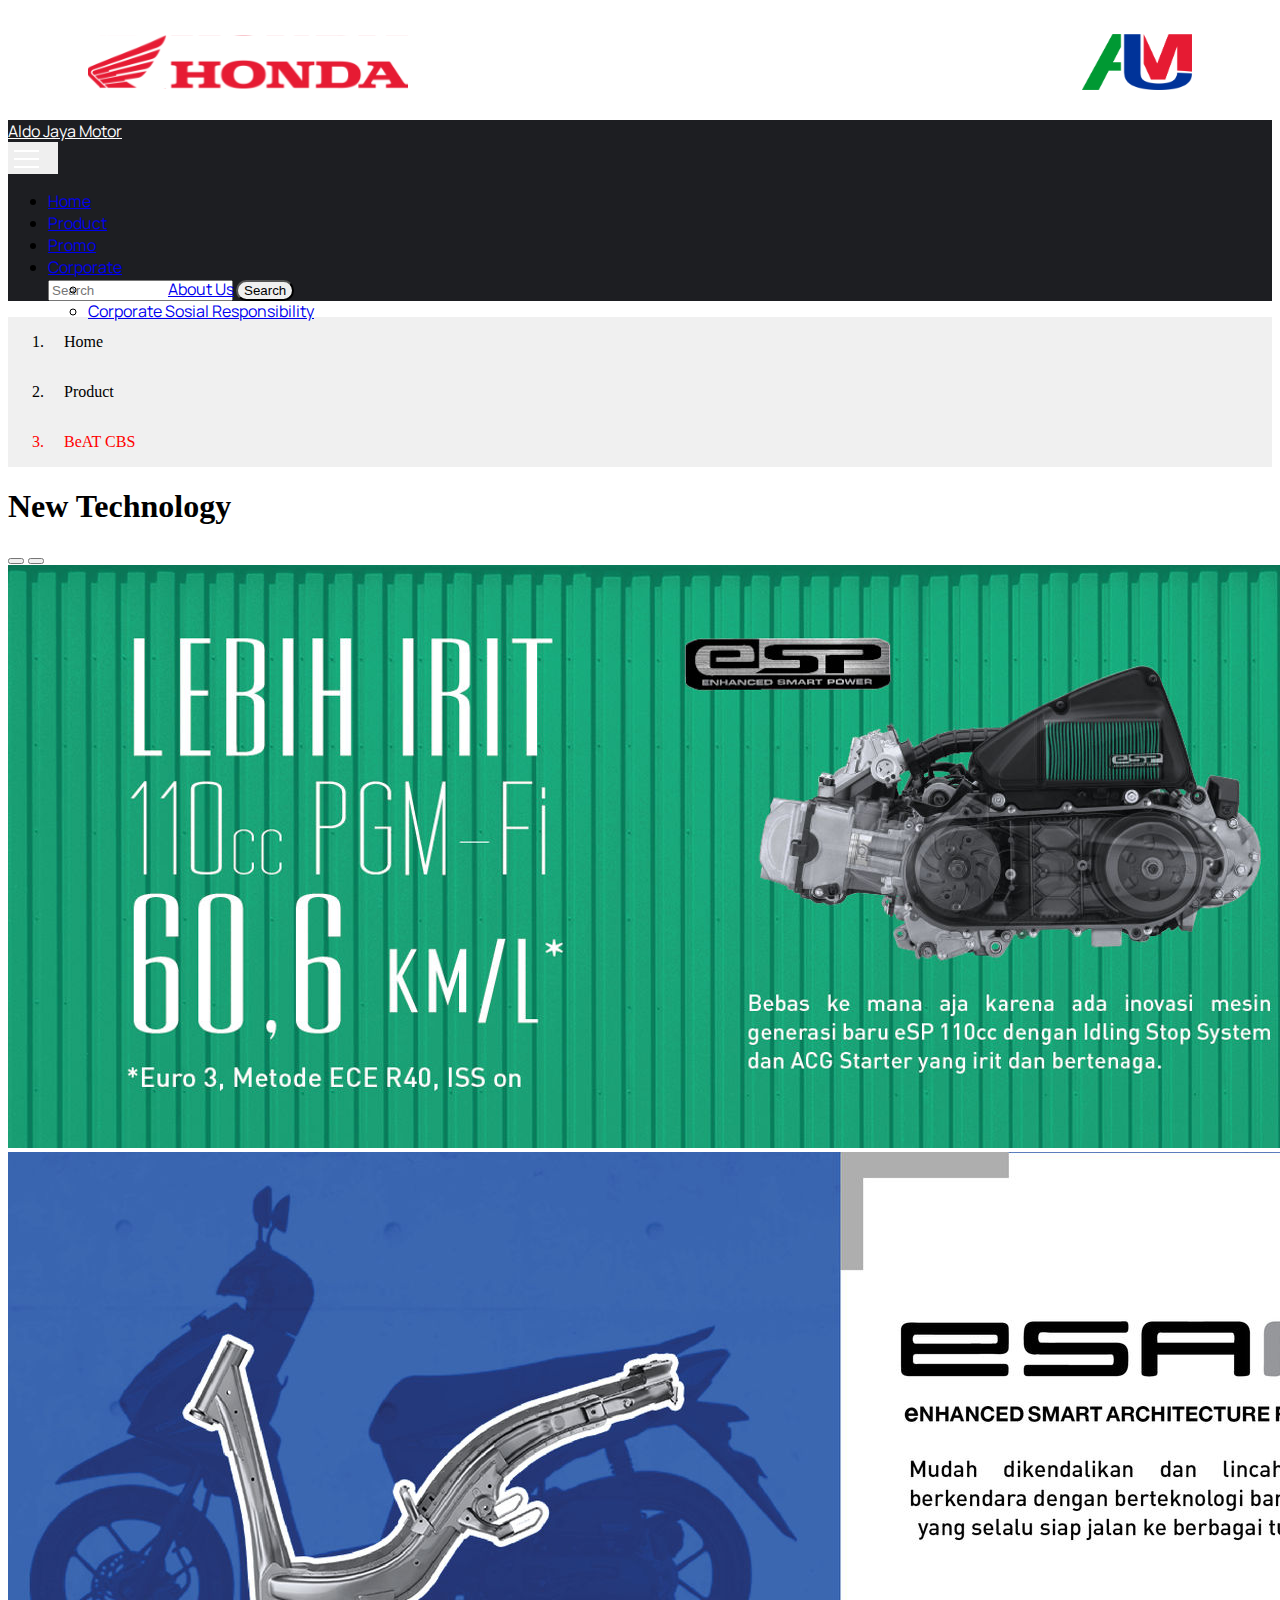
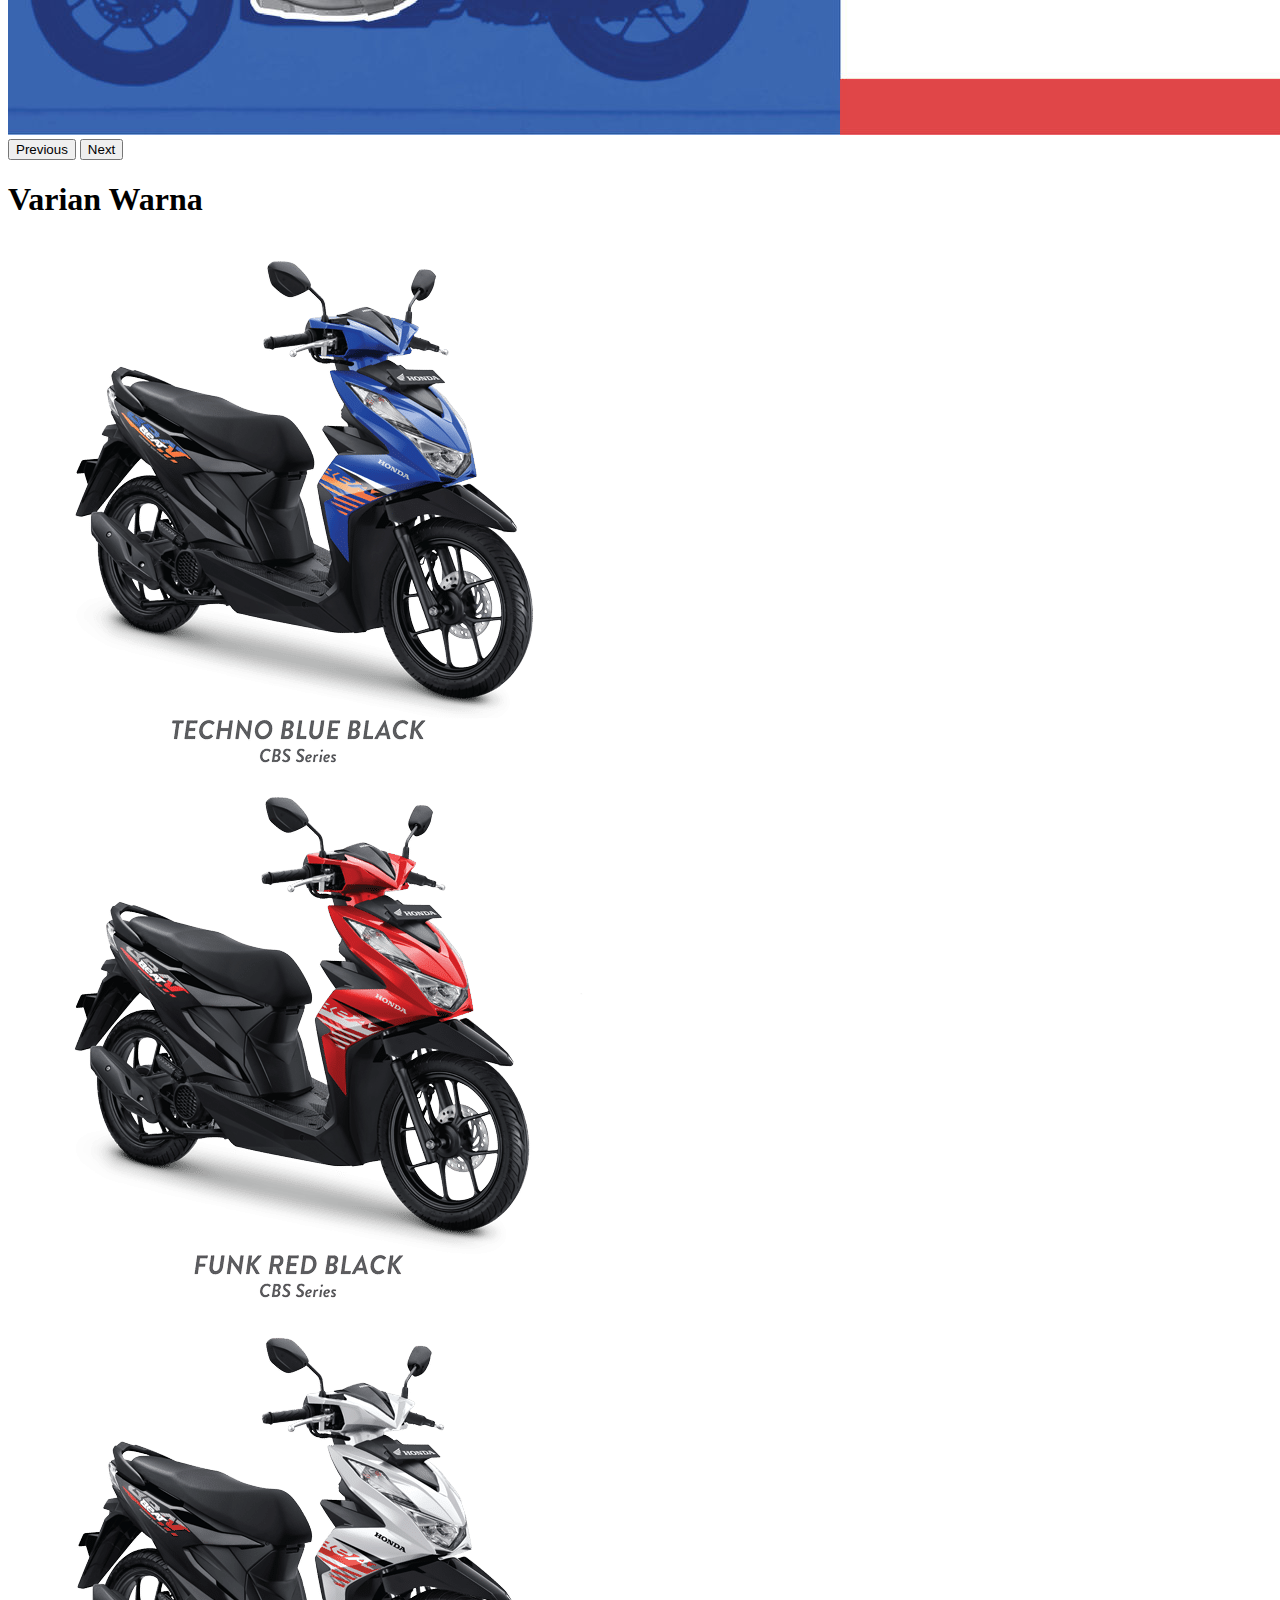
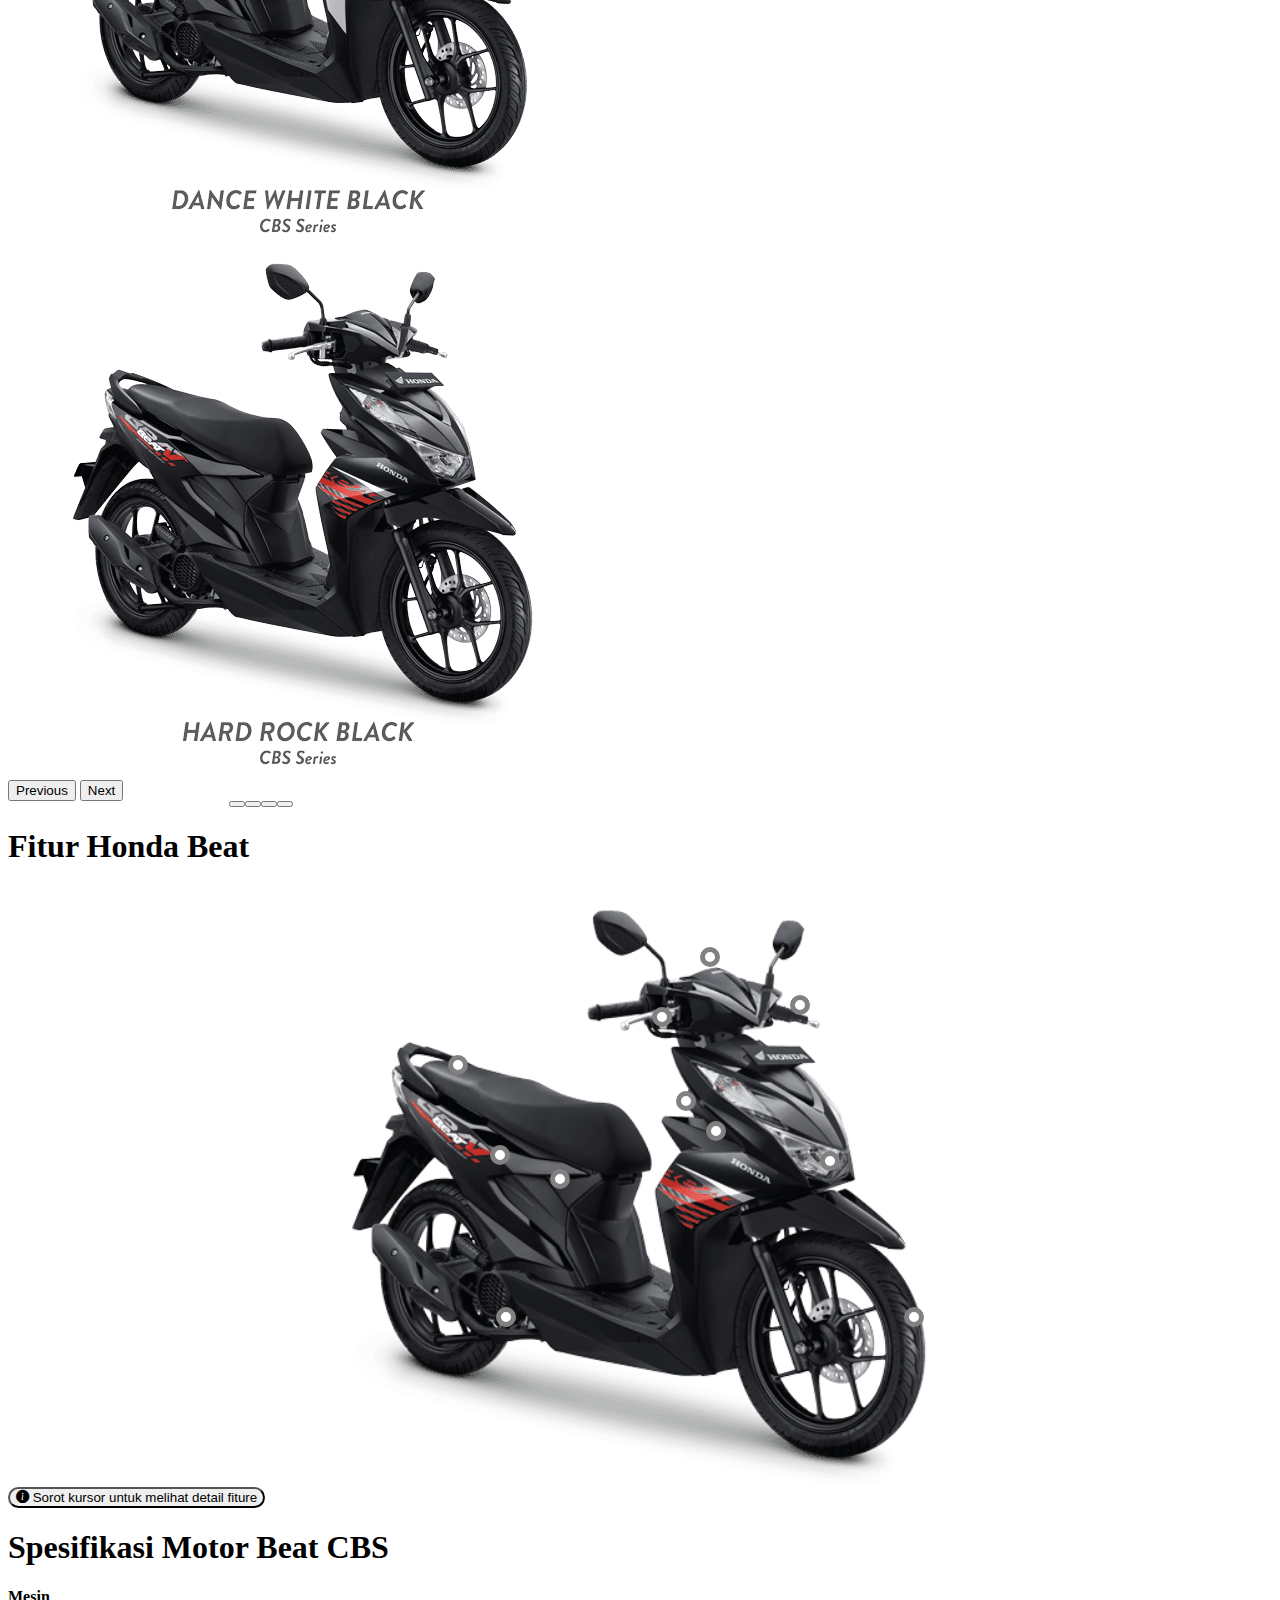
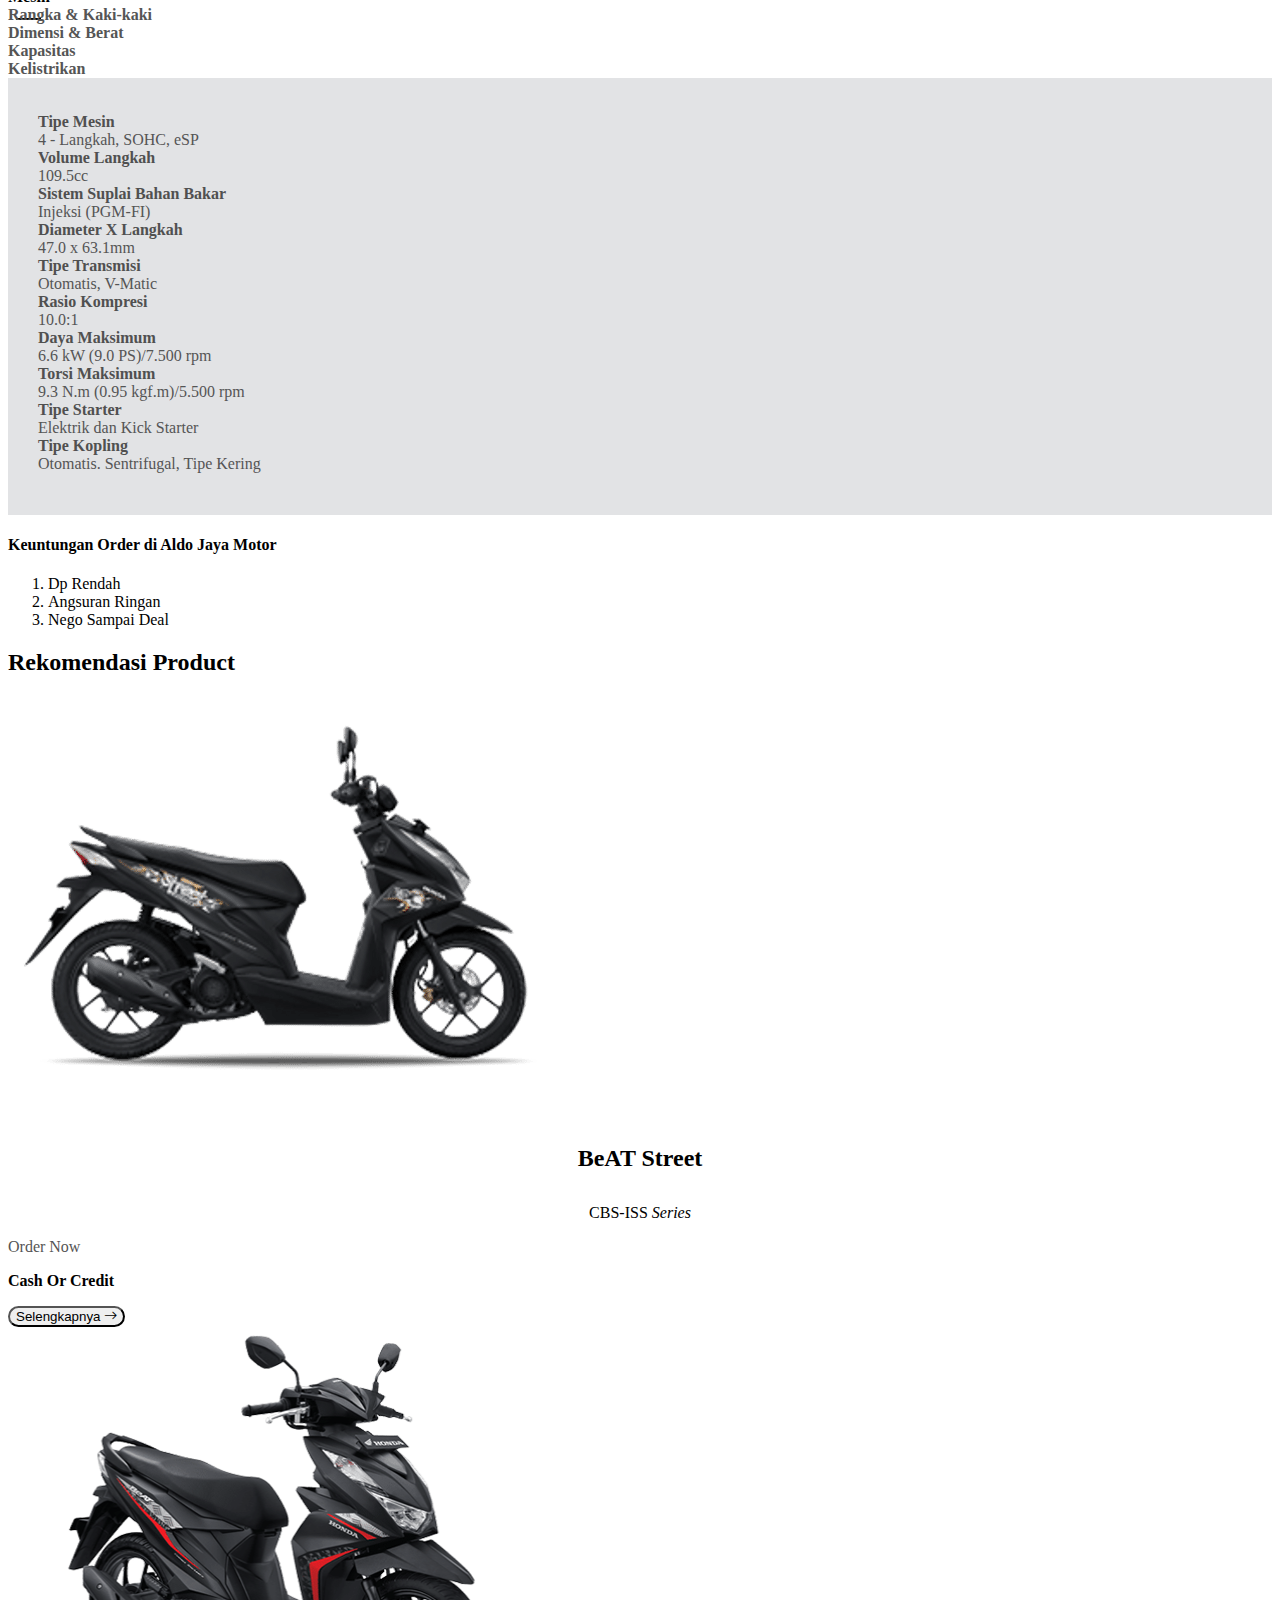
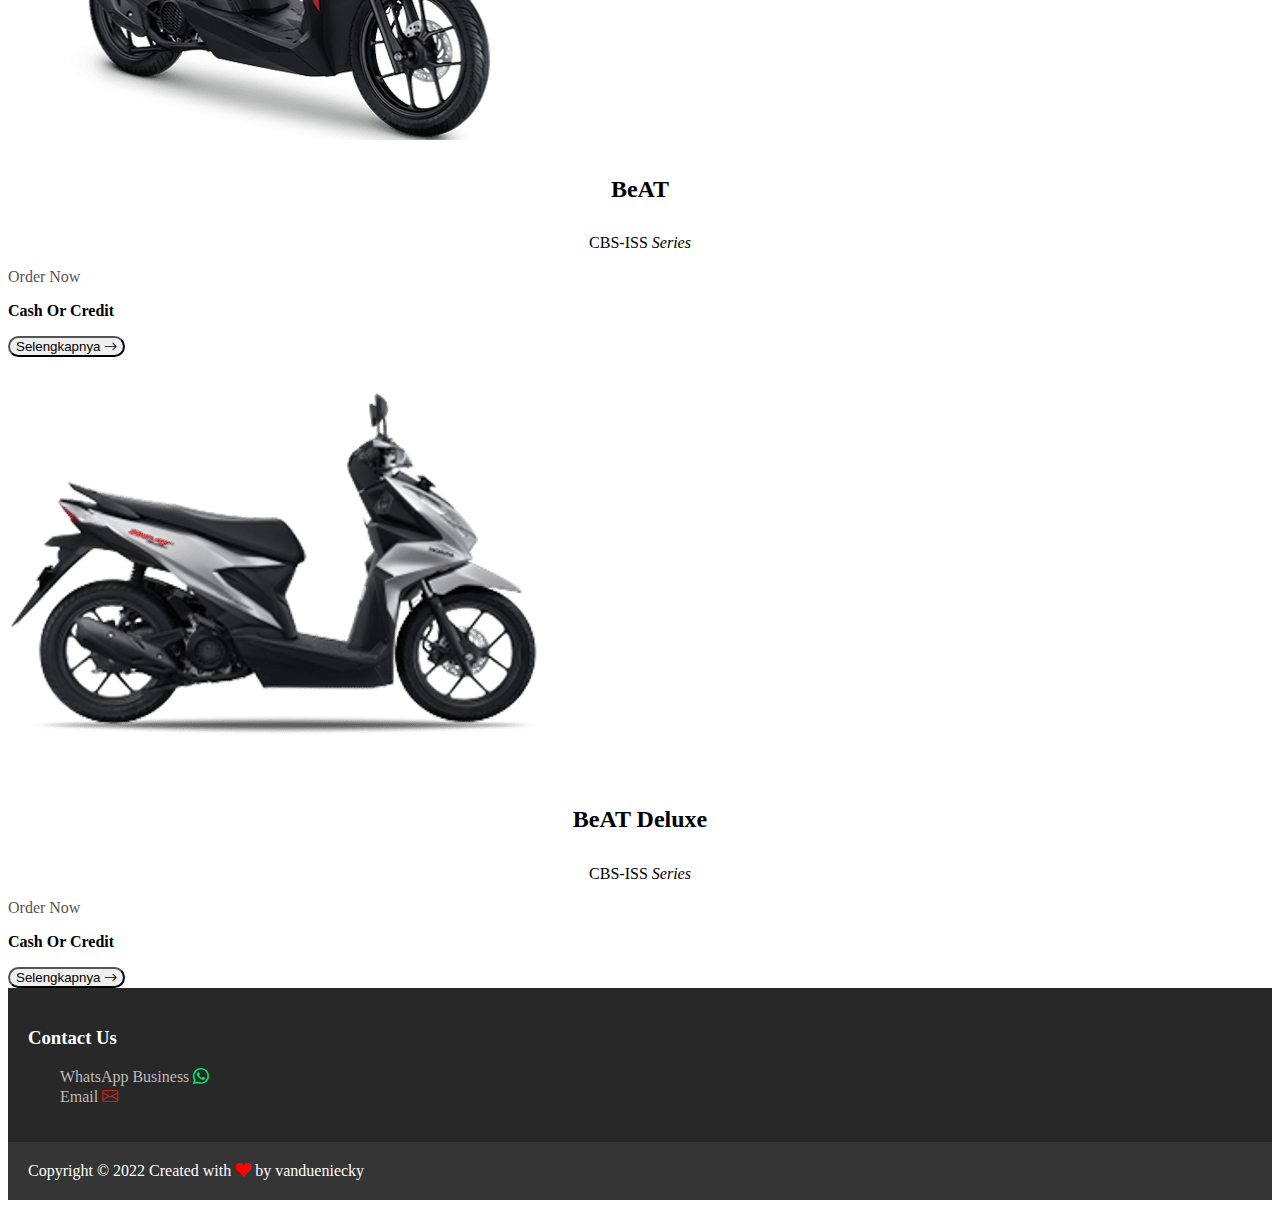
<file: productbeat-CBS.html>
<!DOCTYPE html>
<html lang="en" id="beranda">

<head>
    <meta charset="UTF-8" />
    <meta http-equiv="X-UA-Compatible" content="IE=edge" />
    <meta name="viewport" content="width=device-width, initial-scale=1.0" />
    <title>Aldo Jasa Motor</title>

    <!-- Link CSS Bootstrap -->
    <link href="https://cdn.jsdelivr.net/npm/bootstrap@5.0.2/dist/css/bootstrap.min.css" rel="stylesheet"
        integrity="sha384-EVSTQN3/azprG1Anm3QDgpJLIm9Nao0Yz1ztcQTwFspd3yD65VohhpuuCOmLASjC" crossorigin="anonymous" />
    <link rel="stylesheet" href="https://cdn.jsdelivr.net/npm/bootstrap-icons@1.7.2/font/bootstrap-icons.css" />

    <link rel="stylesheet" href="style.css" />

    <link rel="shortcut icon" type="image/x-icon" href="favicon.png" />

    <link rel="preconnect" href="https://fonts.googleapis.com" />
    <link rel="preconnect" href="https://fonts.gstatic.com" crossorigin="" />
    <link rel="stylesheet" href="https://fonts.googleapis.com/css2?family=Manrope:wght@400;700&amp;display=swap"
        as="style" onload="this.onload=null;this.rel='stylesheet'" media="screen" />

</head>

<body>

    <div class="sponsorship">
        <div class="container">
            <div class="flex flex-center">
                <a href="#" class="sponsor">
                    <img src="img/honda.svg" alt="logohonda" class="logohonda" />
                </a>
                <a href="#" class="sponsor ymh">
                    <img src="img/AJM.png" alt="logoajm" class="logoajm" />
                </a>
            </div>
        </div>
    </div>

    <!-- Navbar Menu -->
    <nav class="navbar navbar-expand-lg navbar-dark shadow sticky-top" id="navbar">
        <div class="container">
            <a class="navbar-brand" href="#beranda">Aldo Jaya Motor</a>
            <button class="navbar-toggler collapsed" type="button" data-bs-toggle="collapse" data-bs-target="#navbarNav"
                aria-controls="navbarNav" aria-expanded="false" aria-label="Toggle navigation">
                <span class="a"></span>
                <span class="b"></span>
                <span class="c"></span>
            </button>
            <div class="collapse navbar-collapse" id="navbarNav">
                <ul class="navbar-nav text-center ms-auto">
                    <li class="nav-item">
                        <a class="nav-link scroll-trigger" href="index.html#beranda">Home</a>
                    </li>
                    <li class="nav-item">
                        <a class="nav-link scroll-trigger" href="product.html#beranda">Product</a>
                    </li>
                    <li class="nav-item">
                        <a class="nav-link scroll-trigger" href="#">Promo</a>
                    </li>
                    <li class="nav-item dropdown">
                        <a class="nav-link dropdown-toggle" href="#" id="navbarDropdown" role="button"
                            data-bs-toggle="dropdown" aria-expanded="false">Corporate</a>
                        <ul class="dropdown-menu" aria-labelledby="navbarDropdown">
                            <li><a class="dropdown-item" href="#">About Us</a></li>
                            <li><a class="dropdown-item" href="#">Corporate Sosial Responsibility</a></li>
                        </ul>
                    </li>
                    <form class="d-flex">
                        <input class="form-control me-2" type="search" placeholder="Search" aria-label="Search" />
                        <button class="btn btn-outline-danger" type="submit">Search</button>
                    </form>
                </ul>
            </div>
        </div>
    </nav>
    <!-- End Navbar -->

    <!-- Section Compass -->
    <nav class="navbar-bottom" aria-label="breadcrumb">
        <div class="container">
            <ol class="breadcrumb">
                <li class="breadcrumb-item">
                    <a href="index.html#beranda" class="breadcrumb-link">Home</a>
                </li>
                <li class="breadcrumb-item">
                    <a href="product.html#beranda" class="breadcrumb-link">Product</a>
                </li>
                <li class="breadcrumb-item active" aria-current="page">BeAT CBS</li>
            </ol>
        </div>
    </nav>
    <!-- End Compass -->

    <!-- New Teknologi -->
    <section class="container mt-5 mb-5">
        <h1 class="text-center mb-3">New Technology</h1>
        <div id="slideTeknologi" class="carousel slide" data-bs-ride="carousel">
            <div class="carousel-indicators">
                <button type="button" data-bs-target="#slideTeknologi" data-bs-slide-to="0" class="active"
                    aria-current="true" aria-label="Slide 1"></button>
                <button type="button" data-bs-target="#slideTeknologi" data-bs-slide-to="1"
                    aria-label="Slide 2"></button>
            </div>
            <div class="carousel-inner">
                <div class="carousel-item active">
                    <img src="img/bannertechnology/beat/eSP-110cc.jpg" class="d-block w-100" alt="..." />
                </div>
                <div class="carousel-item">
                    <img src="img/bannertechnology/beat/ESEF.jpg" class="d-block w-100" alt="..." />
                </div>
                <button class="carousel-control-prev" type="button" data-bs-target="#slideTeknologi"
                    data-bs-slide="prev">
                    <span class="carousel-control-prev-icon" aria-hidden="true"></span>
                    <span class="visually-hidden">Previous</span>
                </button>
                <button class="carousel-control-next" type="button" data-bs-target="#slideTeknologi"
                    data-bs-slide="next">
                    <span class="carousel-control-next-icon" aria-hidden="true"></span>
                    <span class="visually-hidden">Next</span>
                </button>
            </div>
    </section>
    <!-- End New Teknologi -->

    <!-- Varian Warna -->
    <section class="container mt-5 mb-5" id="varianwarna">
        <h1 class="text-center">Varian Warna</h1>
        <div id="slideVarianwarna" class="carousel carousel-dark slide carousel-fade" data-bs-ride="carousel">
            <div class="carousel-inner">
                <div class="carousel-item active">
                    <img src="img/product/beat/Beat-CBS-TeknoBlueBlack.png" class="d-block w-100" alt="..." />
                </div>
                <div class="carousel-item">
                    <img src="img/product/beat/Beat-CBS-FunkRedBlack.png" class="d-block w-100" alt="..." />
                </div>
                <div class="carousel-item">
                    <img src="img/product/beat/Beat-CBS-DanceWhiteBlack.png" class="d-block w-100" alt="..." />
                </div>
                <div class="carousel-item">
                    <img src="img/product/beat/Beat-CBS-HardRockBlack.png" class="d-block w-100" alt="..." />
                </div>
                <button class="carousel-control-prev" type="button" data-bs-target="#slideVarianwarna"
                    data-bs-slide="prev">
                    <span class="carousel-control-prev-icon" aria-hidden="true"></span>
                    <span class="visually-hidden">Previous</span>
                </button>
                <button class="carousel-control-next" type="button" data-bs-target="#slideVarianwarna"
                    data-bs-slide="next">
                    <span class="carousel-control-next-icon" aria-hidden="true"></span>
                    <span class="visually-hidden">Next</span>
                </button>
            </div>
            <div class="carousel-indicators">
                <button type="button" data-bs-target="#slideVarianwarna" data-bs-slide-to="0" class="active"
                    aria-current="true" aria-label="Slide 1"></button>
                <button type="button" data-bs-target="#slideVarianwarna" data-bs-slide-to="1"
                    aria-label="Slide 2"></button>
                <button type="button" data-bs-target="#slideVarianwarna" data-bs-slide-to="2"
                    aria-label="Slide 3"></button>
                <button type="button" data-bs-target="#slideVarianwarna" data-bs-slide-to="3"
                    aria-label="Slide 4"></button>
            </div>
    </section>
    <!-- End Varian Warna -->

    <!-- Fitur Honda -->
    <section id="fiturmotor" class="fiturmotorbeat">
        <div class="container">
            <div class="row">
                <div class="col-12 text-center">
                    <h1>Fitur Honda Beat</h1>
                </div>
            </div>
            <div class="image-fitur text-center">
                <div class="tagg">
                    <div class="tagg">
                        <img src="img/fitur/beatcbs/fitur-Beat.png" class="tagg-img" alt="">
                        <div class="icon" id="tagg1" style="top: 10%; left: 60%;">
                            <button type="button" class="tagg-btn text-center"></button>
                        </div>
                        <div class="icon" id="tagg2" style="top: 20%; left: 52%;">
                            <button type="button" class="tagg-btn text-center"></button>
                        </div>
                        <div class="icon" id="tagg3" style="top: 18%; left: 75%;">
                            <button type="button" class="tagg-btn text-center"></button>
                        </div>
                        <div class="icon" id="tagg4" style="top: 34%; left: 56%;">
                            <button type="button" class="tagg-btn text-center"></button>
                        </div>
                        <div class="icon" id="tagg5" style="top: 39%; left: 61%;">
                            <button type="button" class="tagg-btn text-center"></button>
                        </div>
                        <div class="icon" id="tagg6" style="top: 44%; left: 80%;">
                            <button type="button" class="tagg-btn text-center"></button>
                        </div>
                        <div class="icon" id="tagg7" style="top: 70%; left: 94%;">
                            <button type="button" class="tagg-btn text-center"></button>
                        </div>
                        <div class="icon" id="tagg8" style="top: 47%; left: 35%;">
                            <button type="button" class="tagg-btn text-center"></button>
                        </div>
                        <div class="icon" id="tagg9" style="top: 43%; left: 25%;">
                            <button type="button" class="tagg-btn text-center"></button>
                        </div>
                        <div class="icon" id="tagg10" style="top: 28%; left: 18%;">
                            <button type="button" class="tagg-btn text-center"></button>
                        </div>
                        <div class="icon" id="tagg11" style="top: 70%; left: 26%;">
                            <button type="button" class="tagg-btn text-center"></button>
                        </div>

                        <!-- Batas Antara Tagg dan Popup -->

                        <div class="card popuptagg" style="display: none;" id="popuptagg1">
                            <img src="img/fitur/beatcbs/fitur1.jpg" class="card-img-top" alt="...">
                            <div class="card-body">
                                <h5 class="card-title">Combined Digital Panel Meter</h5>
                                <p class="card-text">Semakin stylish dengan panel meter yang canggih
                                    dilengkapi lampu indikator ECO untuk kemudahan informasi berkendara.* *Hanya
                                    untuk BeAT tipe CBS dan CBS-ISS.</p>
                            </div>
                        </div>
                        <div class="card popuptagg" style="display: none;" id="popuptagg2">
                            <img src="img/fitur/beatcbs/fitur2.jpg" class="card-img-top" alt="...">
                            <div class="card-body">
                                <h5 class="card-title">Tuas Pengunci Rem</h5>
                                <p class="card-text">mencegah motor loncat saat mesin dihidupkan dan lebih nyaman saat
                                    berhenti ditanjakan dan turunan.</p>
                            </div>
                        </div>
                        <div class="card popuptagg" style="display: none;" id="popuptagg3">
                            <img src="img/fitur/beatcbs/fitur3.jpg" class="card-img-top" alt="...">
                            <div class="card-body">
                                <h5 class="card-title">Combi Brack System</h5>
                                <p class="card-text">Fitur changih yang memudahkan keseimbangan pengereman roda
                                    depan dan belakang secara tepat. Lebih praktis, serta nyaman di semua kondisi
                                    jalan.</p>
                            </div>
                        </div>
                        <div class="card popuptagg" style="display: none;" id="popuptagg4">
                            <img src="img/fitur/beatcbs/fitur4.jpg" class="card-img-top" alt="...">
                            <div class="card-body">
                                <h5 class="card-title">Secure Key Shutter dengan Seat Opener</h5>
                                <p class="card-text">Semakin mudah hanya dengan sekali tekan untuk menyimpan barang
                                    favoritmu.</p>
                            </div>
                        </div>
                        <div class="card popuptagg" style="display: none;" id="popuptagg5">
                            <img src="img/fitur/beatcbs/fitur5.jpg" class="card-img-top" alt="...">
                            <div class="card-body">
                                <h5 class="card-title">Power Charger</h5>
                                <p class="card-text">Up to Date kan terus duniamu dengan power charger.* *Hanya untuk
                                    BeAT tipe CBS-ISS dengan daya maksimal 12 W (12V 1A).</p>
                            </div>
                        </div>
                        <div class="card popuptagg" style="display: none;" id="popuptagg6">
                            <img src="img/fitur/beatcbs/fitur6.jpg" class="card-img-top" alt="...">
                            <div class="card-body">
                                <h5 class="card-title">Lampu Depan LED</h5>
                                <p class="card-text">Desain lampu depan modern membuat tampilanmu semakin keren.</p>
                            </div>
                        </div>
                        <div class="card popuptagg" style="display: none;" id="popuptagg7">
                            <img src="img/fitur/beatcbs/fitur7.jpg" class="card-img-top" alt="...">
                            <div class="card-body">
                                <h5 class="card-title">Ban Tubeless dengan Desain Velg Sporty</h5>
                                <p class="card-text">Lebih percaya diri beraktivitas ke manapun berkat tampilan yang
                                    semakin keren.</p>
                            </div>
                        </div>
                        <div class="card popuptagg" style="display: none;" id="popuptagg8">
                            <img src="img/fitur/beatcbs/fitur8.jpg" class="card-img-top" alt="...">
                            <div class="card-body">
                                <h5 class="card-title">Bagasi Luas 12L</h5>
                                <p class="card-text">Sekali ada tempat buat barang lebih banyak dengan kapasitas bagasi
                                    yang lebih besar.</p>
                            </div>
                        </div>
                        <div class="card popuptagg" style="display: none;" id="popuptagg9">
                            <img src="img/fitur/beatcbs/fitur9.jpg" class="card-img-top" alt="...">
                            <div class="card-body">
                                <h5 class="card-title">Rangka eSAF</h5>
                                <p class="card-text">Semakin lincah berkendara dengan frame berteknologi baru sehingga
                                    motor mudah dikendalikan di segala kondisi jalan.</p>
                            </div>
                        </div>
                        <div class="card popuptagg" style="display: none;" id="popuptagg10">
                            <img src="img/fitur/beatcbs/fitur10.jpg" class="card-img-top" alt="...">
                            <div class="card-body">
                                <h5 class="card-title">Tangki Bensin 4,2L</h5>
                                <p class="card-text">Kapasitas tangki bahan bakar yang lebih besar, membuat lebih nyaman
                                    saat berkendara jauh.</p>
                            </div>
                        </div>
                        <div class="card popuptagg" style="display: none;" id="popuptagg11">
                            <img src="img/fitur/beatcbs/fitur11.jpg" class="card-img-top" alt="...">
                            <div class="card-body">
                                <h5 class="card-title">Standar Samping Otomatis</h5>
                                <p class="card-text">Mesin tidak dapat dinyalakan saat standar samping dalam posisi
                                    turun sehingga mencegah pengendara lupa menaikkan standar samping.</p>
                            </div>
                        </div>
                    </div>
                </div>
            </div>
            <div class="row justify-content-center text-center">
                <div class="col-md-8">
                    <button type="button" class="btn btn-secondary m-5 pl-2 disabled"><i
                            class="bi bi-info-circle-fill"></i> Sorot kursor untuk melihat detail fiture</button>
                </div>
            </div>
        </div>
    </section>
    <!-- End Fitur Honda -->

    <!--  Spesifikasi   -->
    <section class="spek" id="spek">
        <div class="container">
            <div class="row">
                <div class="col-12 text-center">
                    <h1>Spesifikasi Motor Beat CBS</h1>
                </div>
            </div>
            <div class="d-flex flex-row bd-highlight p-2 pb-0">
                <div class="p-1 bd-highlight m-1">
                    <a type="button" class="underline spekMes" id="mes">Mesin</a>
                </div>
                <div class="p-1 bd-highlight m-1">
                    <a type="button" class="underline spekRangkak" id="rangkak">Rangka & Kaki-kaki</a>
                </div>
                <div class="p-1 bd-highlight m-1">
                    <a type="button" class="underline spekDimber" id="dimber">Dimensi & Berat</a>
                </div>
                <div class="p-1 bd-highlight m-1">
                    <a type="button" class="underline spekKap" id="kap">Kapasitas</a>
                </div>
                <div class="p-1 bd-highlight m-1">
                    <a type="button" class="underline spekKel" id="kel">Kelistrikan</a>
                </div>
            </div>

            <div class="row content-spek justify-content-center mb-2" id="mesin">
                <div class="col-6 head-spek p-0">Tipe Mesin</div>
                <div class="col-6 body-spek p-0">4 - Langkah, SOHC, eSP</div>
                <div class="col-6 head-spek p-0">Volume Langkah</div>
                <div class="col-6 body-spek p-0">109.5cc</div>
                <div class="col-6 head-spek p-0">Sistem Suplai Bahan Bakar</div>
                <div class="col-6 body-spek p-0">Injeksi (PGM-FI)</div>
                <div class="col-6 head-spek p-0">Diameter X Langkah</div>
                <div class="col-6 body-spek p-0">47.0 x 63.1mm</div>
                <div class="col-6 head-spek p-0">Tipe Transmisi</div>
                <div class="col-6 body-spek p-0">Otomatis, V-Matic</div>
                <div class="col-6 head-spek p-0">Rasio Kompresi</div>
                <div class="col-6 body-spek p-0">10.0:1</div>
                <div class="col-6 head-spek p-0">Daya Maksimum</div>
                <div class="col-6 body-spek p-0">6.6 kW (9.0 PS)/7.500 rpm</div>
                <div class="col-6 head-spek p-0">Torsi Maksimum</div>
                <div class="col-6 body-spek p-0">9.3 N.m (0.95 kgf.m)/5.500 rpm</div>
                <div class="col-6 head-spek p-0">Tipe Starter</div>
                <div class="col-6 body-spek p-0">Elektrik dan Kick Starter</div>
                <div class="col-6 head-spek p-0">Tipe Kopling</div>
                <div class="col-6 body-spek p-0">Otomatis. Sentrifugal, Tipe Kering</div>
            </div>
            <div class="row content-spek justify-content-center mb-2" id="rangka">
                <div class="col-6 head-spek p-0">Tipe Ranka</div>
                <div class="col-6 body-spek p-0">Tulang Punggung - eSAF (enhance Smart Architecture Frame)</div>
                <div class="col-6 head-spek p-0">Tipe Suspensi Depan</div>
                <div class="col-6 body-spek p-0">Teleskopik</div>
                <div class="col-6 head-spek p-0">Tipe Suspensi Belakang</div>
                <div class="col-6 body-spek p-0">Lengan Ayun dengan Peredam Kejut Tunggal</div>
                <div class="col-6 head-spek p-0">Ukuran Ban Depan</div>
                <div class="col-6 body-spek p-0">80/90 - 14 M/C - Tubeless</div>
                <div class="col-6 head-spek p-0">Ukuran Ban Belakang</div>
                <div class="col-6 body-spek p-0">90/90 - 14 M/C - Tubeless</div>
                <div class="col-6 head-spek p-0">Rem Depan</div>
                <div class="col-6 body-spek p-0">Cakram Hidrolik dengan Piston Tunggal</div>
                <div class="col-6 head-spek p-0">Rem Belakang</div>
                <div class="col-6 body-spek p-0">Tromol</div>
                <div class="col-6 head-spek p-0">Sistem Pengereman</div>
                <div class="col-6 body-spek p-0">Combi Brake System (CBS)</div>
            </div>
            <div class="row content-spek justify-content-center mb-2" id="dimensi">
                <div class="col-6 head-spek p-0">Panjang x Lebar x Tinggi</div>
                <div class="col-6 body-spek p-0">1.877 x 669 x 7.074 mm (BeAT)</div>
                <div class="col-6 head-spek p-0">Tinggi Tempat Duduk</div>
                <div class="col-6 body-spek p-0">740 mm</div>
                <div class="col-6 head-spek p-0">Jarak Sumbu Roda</div>
                <div class="col-6 body-spek p-0">1.256 mm</div>
                <div class="col-6 head-spek p-0">Jarak Terendah ke Tanah</div>
                <div class="col-6 body-spek p-0">147 mm</div>
                <div class="col-6 head-spek p-0">Crub Weight</div>
                <div class="col-6 body-spek p-0">89 Kg</div>
            </div>
            <div class="row content-spek justify-content-center mb-2" id="kapasitas">
                <div class="col-6 head-spek p-0">Kapasitas Tangki Bahan Bakar</div>
                <div class="col-6 body-spek p-0">4.2 Liter</div>
                <div class="col-6 head-spek p-0">Kapasitas Minyak Pelumas</div>
                <div class="col-6 body-spek p-0">0.65 Liter Pada pergantian Periodik</div>
            </div>
            <div class="row content-spek justify-content-center mb-2" id="kelistrikan">
                <div class="col-6 head-spek p-0">Tipe Baterai Atau Aki</div>
                <div class="col-6 body-spek p-0">BeAT MF 12V-3Ah</div>
                <div class="col-6 head-spek p-0">Sistem Pengapian</div>
                <div class="col-6 body-spek p-0">Full Transisterized, Baterai</div>
                <div class="col-6 head-spek p-0">Tipe Busi</div>
                <div class="col-6 body-spek p-0">NGK MR9C-9N/DENSO U27EPR9-N9</div>
            </div>
        </div>
    </section>
    <!-- End Spesifikasi -->

    <!-- Kelebihan order di Aldo Jaya Motor -->
    <section class="tagline">
        <div class="container">
            <div class="row mt-5">
                <div class="col-12">
                    <h4>Keuntungan Order di Aldo Jaya Motor</h4>
                </div>
                <ol>
                    <li>Dp Rendah</li>
                    <li>Angsuran Ringan</li>
                    <li>Nego Sampai Deal</li>
                </ol>
            </div>
        </div>
    </section>
    <!-- End Kelebihan order dengan di Aldo Jaya Motor -->

    <!-- Rekomendasi produk untuk anda -->
    <section class="recommended" id="recommended">
        <div class="container">
            <div class="row">
                <div class="col-12">
                    <h2>Rekomendasi Product</h2>
                </div>
            </div>
            <div class="row justify-content-center">
                <div class="col-md-6 col-lg-4 mb-4">
                    <div class="card p-2">
                        <img src="img/product/beat/thumbnail-BeAT-Street-CBS-ISS.png" class="card-img-top" alt="..." />
                        <div class="card-body">
                            <h4 class="card-title">BeAT Street</h4>
                            <p class="card-series">CBS-ISS <i>Series</i></p>
                            <span class="card-text">Order Now</span>
                            <p class="card-price">Cash Or Credit</p>
                            <button type="button" class="btn btn-outline-dark">
                                Selengkapnya <i class="bi bi-arrow-right"></i>
                            </button>
                        </div>
                    </div>
                </div>
                <div class="col-md-6 col-lg-4 mb-4">
                    <div class="card p-2">
                        <img src="img/product/beat/thumbnail-BeAT-CBS-ISS.png" class="card-img-top" alt="..." />
                        <div class="card-body">
                            <h4 class="card-title">BeAT</h4>
                            <p class="card-series">CBS-ISS <i>Series</i></p>
                            <span class="card-text">Order Now</span>
                            <p class="card-price">Cash Or Credit</p>
                            <button type="button" class="btn btn-outline-dark">
                                Selengkapnya <i class="bi bi-arrow-right"></i>
                            </button>
                        </div>
                    </div>
                </div>
                <div class="col-md-6 col-lg-4 mb-4">
                    <div class="card p-2">
                        <img src="img/product/beat/thumbnail-BeAT-Deluxe-CBS-ISS.png" class="card-img-top" alt="..." />
                        <div class="card-body">
                            <h4 class="card-title">BeAT Deluxe</h4>
                            <p class="card-series">CBS-ISS <i>Series</i></p>
                            <span class="card-text">Order Now</span>
                            <p class="card-price">Cash Or Credit</p>
                            <button type="button" class="btn btn-outline-dark">
                                Selengkapnya <i class="bi bi-arrow-right"></i>
                            </button>
                        </div>
                    </div>
                </div>
            </div>
        </div>
    </section>
    <!-- End Rekomendasi produk untuk anda  -->

    <!-- Footer -->
    <footer class="footerTop pt-2">
        <div class="container">
            <div class="row contact">
                <div class="col-md-4">
                    <ul class="footer-nav">
                        <h3>Contact Us</h3>
                        <li class="footer-item">
                            <a class="footer-link" href="https://wa.me/+6282129998907">WhatsApp Business <i
                                    class="bi bi-whatsapp"></i></a>
                        </li>
                        <li class="footer-item">
                            <a class="footer-link" href="mailto:febrialdo1000@gmail.com">Email <i
                                    class="bi bi-envelope"></i></a>
                        </li>
                    </ul>
                </div>
            </div>
        </div>
    </footer>
    <footer class="footerBottom">
        <div class="container">
            <div class="text-center">
                <p class="text-footer">
                    Copyright &copy 2022 Created with <i class="bi bi-suit-heart-fill" style="color: red;"></i> by
                    vandueniecky
                </p>
            </div>
        </div>
    </footer>
    <!-- End Footer -->


    <!-- Link JQuary JS -->
    <script src="https://code.jquery.com/jquery-3.6.0.min.js"></script>
    <!-- Link Bootstrap JS -->
    <script src="https://cdn.jsdelivr.net/npm/bootstrap@5.0.2/dist/js/bootstrap.bundle.min.js"
        integrity="sha384-MrcW6ZMFYlzcLA8Nl+NtUVF0sA7MsXsP1UyJoMp4YLEuNSfAP+JcXn/tWtIaxVXM"
        crossorigin="anonymous"></script>

    <script src="script.js"></script>
    <script src="fitur.js"></script>

</body>

</html>
</file>
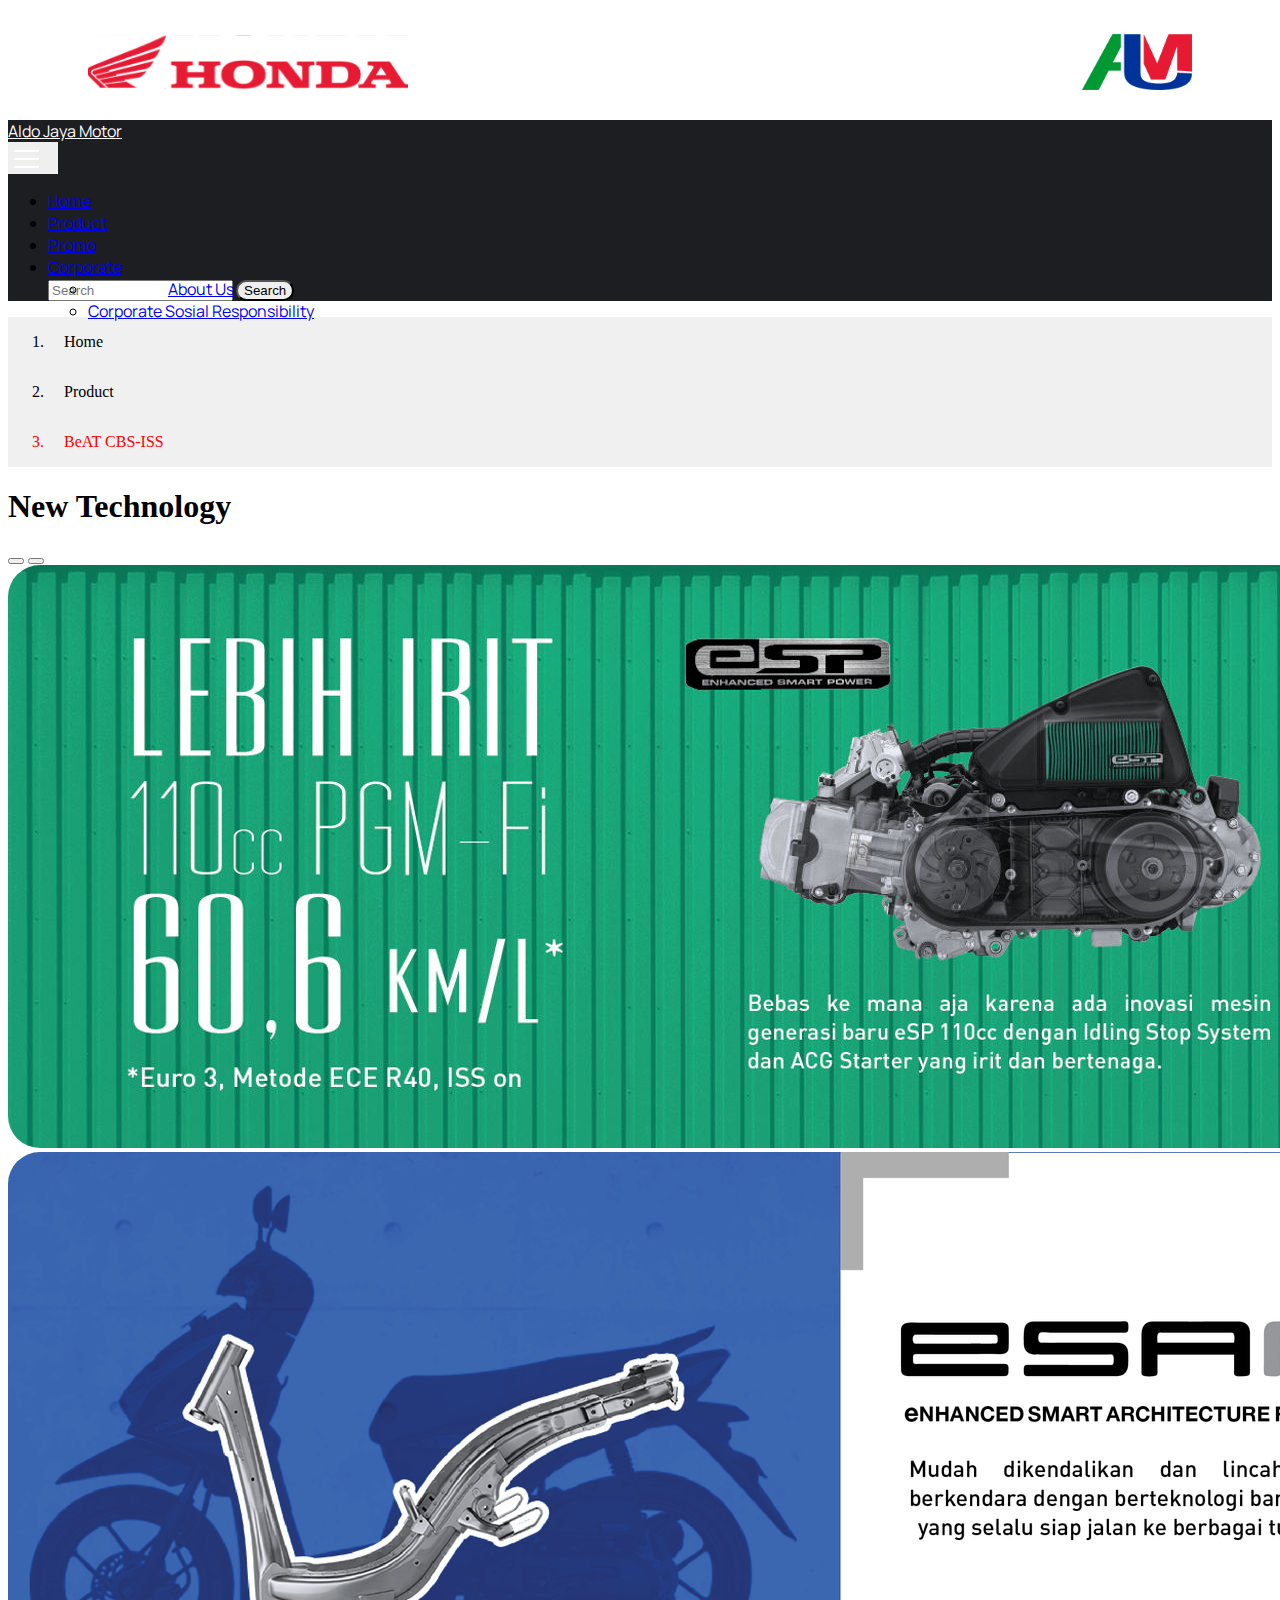
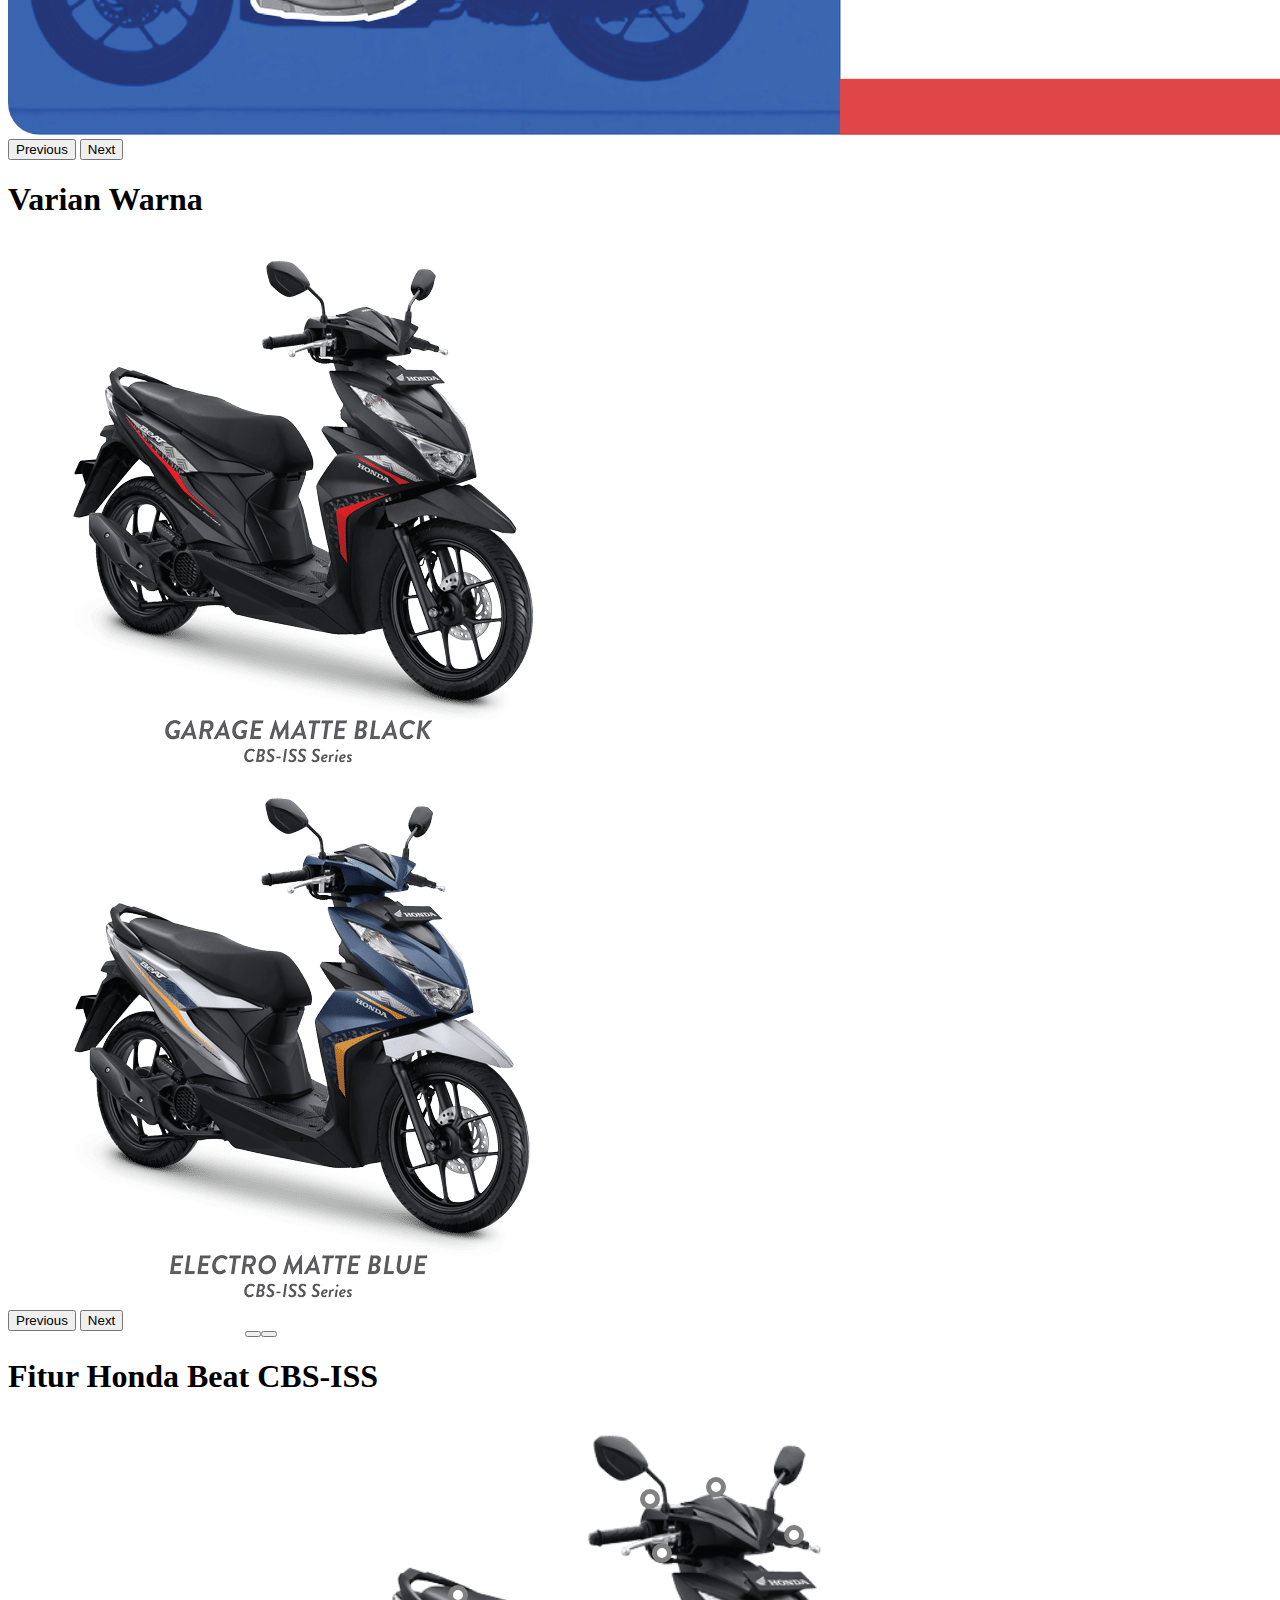
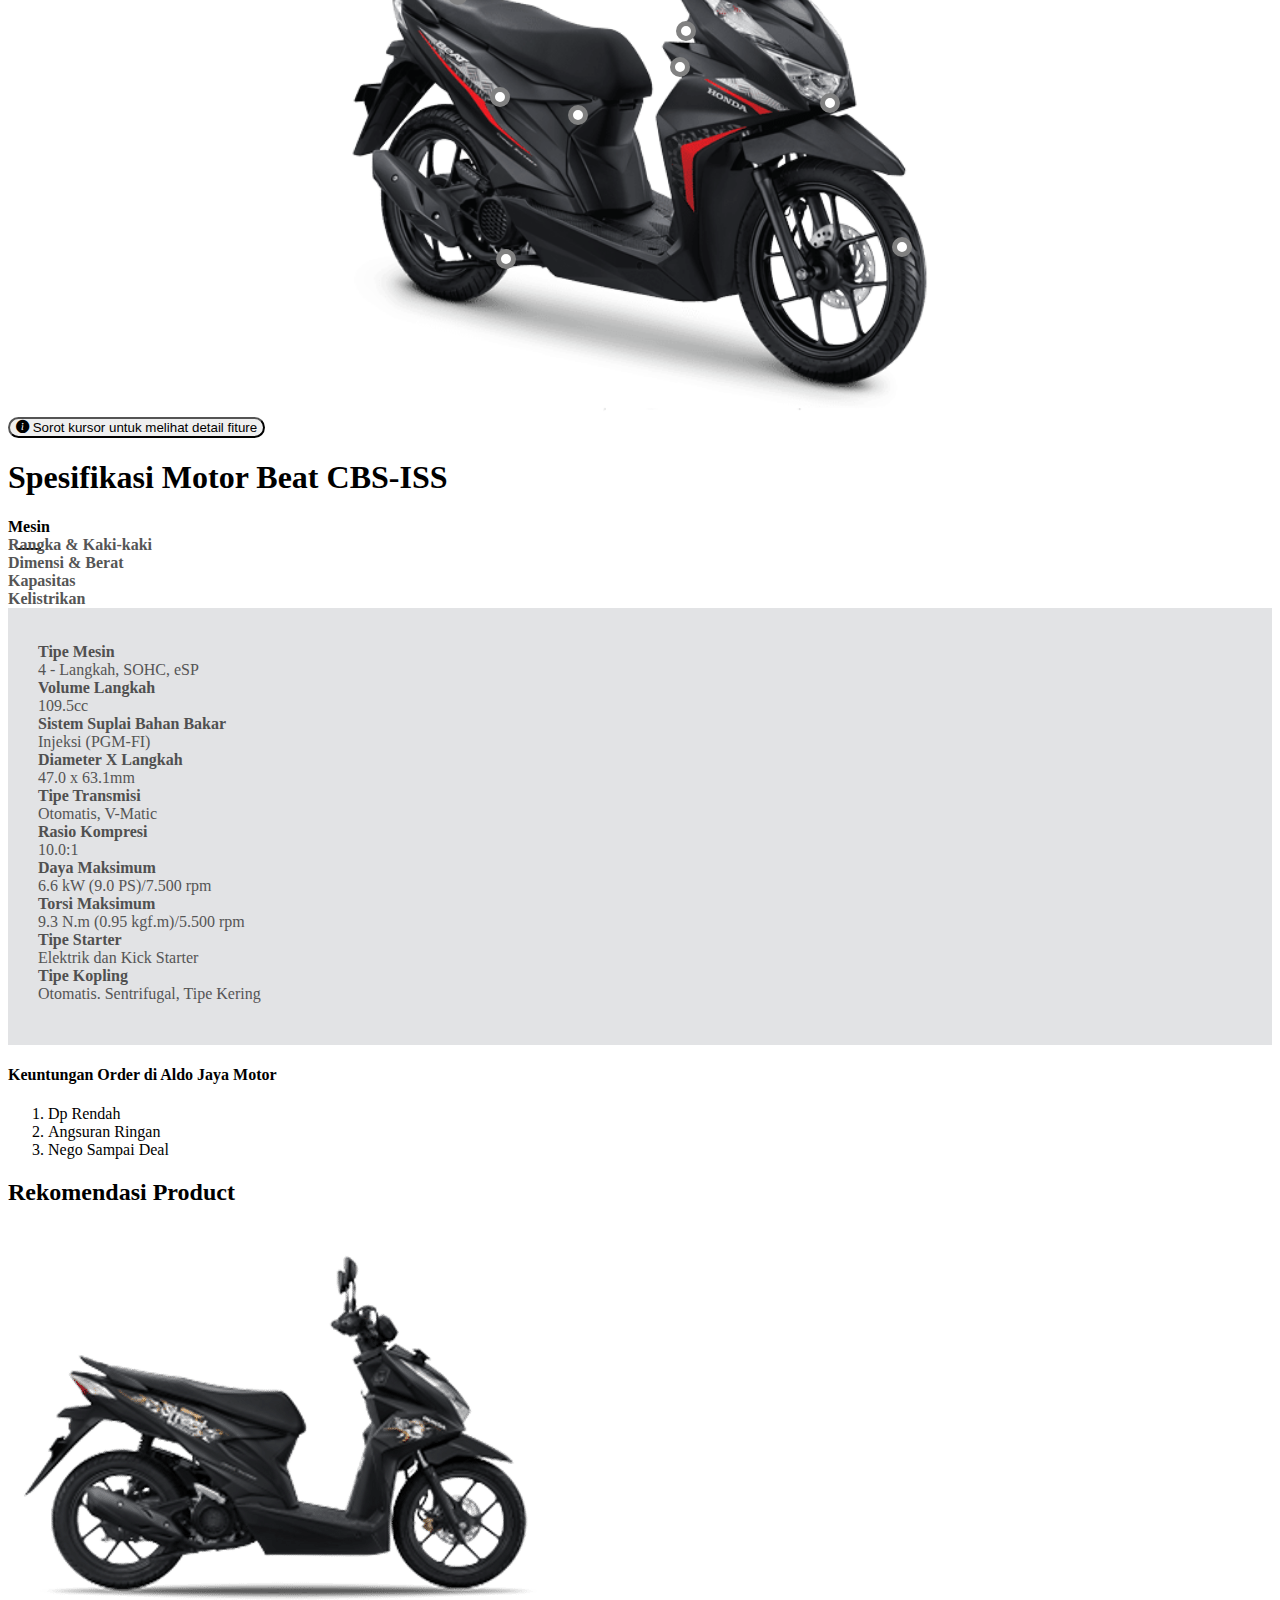
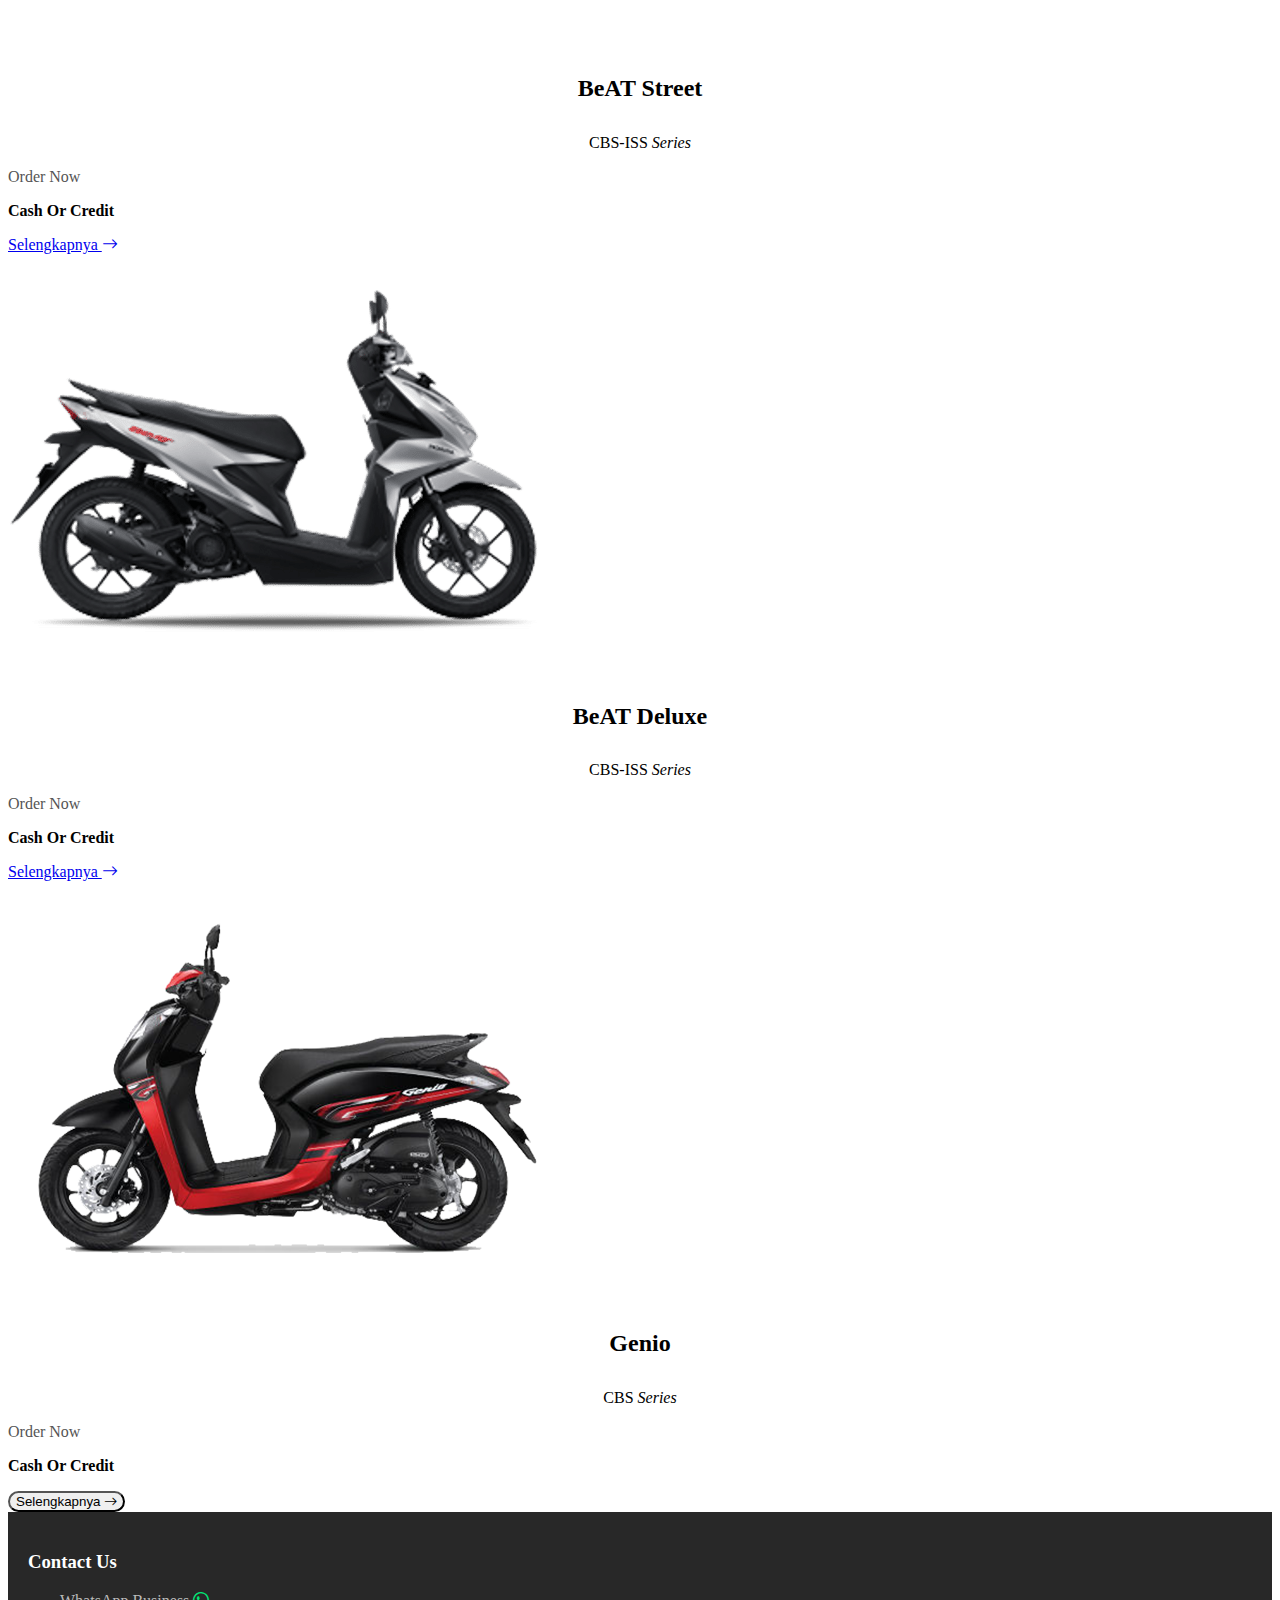
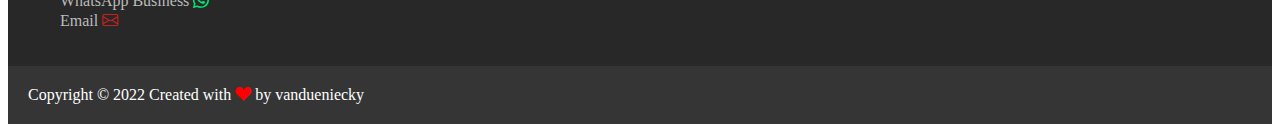
<file: productbeatcbsiss.html>
<!DOCTYPE html>
<html lang="en" id="beranda">

<head>
    <meta charset="UTF-8" />
    <meta http-equiv="X-UA-Compatible" content="IE=edge" />
    <meta name="viewport" content="width=device-width, initial-scale=1.0" />
    <title>Aldo Jasa Motor</title>

    <!-- Link CSS Bootstrap -->
    <link href="https://cdn.jsdelivr.net/npm/bootstrap@5.1.3/dist/css/bootstrap.min.css" rel="stylesheet" integrity="sha384-1BmE4kWBq78iYhFldvKuhfTAU6auU8tT94WrHftjDbrCEXSU1oBoqyl2QvZ6jIW3" crossorigin="anonymous">
    <link rel="stylesheet" href="https://cdn.jsdelivr.net/npm/bootstrap-icons@1.10.3/font/bootstrap-icons.css" />

    <link rel="stylesheet" href="style.css" />

    <link rel="shortcut icon" type="image/x-icon" href="favicon.png" />

    <link rel="preconnect" href="https://fonts.googleapis.com" />
    <link rel="preconnect" href="https://fonts.gstatic.com" crossorigin="" />
    <link rel="stylesheet" href="https://fonts.googleapis.com/css2?family=Manrope:wght@400;700&amp;display=swap"
        as="style" onload="this.onload=null;this.rel='stylesheet'" media="screen" />

</head>

<body>

    <div class="sponsorship">
        <div class="container">
            <div class="flex flex-center">
                <a href="#" class="sponsor">
                    <img src="img/honda.svg" alt="logohonda" class="logohonda" />
                </a>
                <a href="#" class="sponsor ymh">
                    <img src="img/AJM.png" alt="logoajm" class="logoajm" />
                </a>
            </div>
        </div>
    </div>

    <!-- Navbar Menu -->
    <nav class="navbar navbar-expand-lg navbar-dark shadow sticky-top" id="navbar">
        <div class="container">
            <a class="navbar-brand" href="#beranda">Aldo Jaya Motor</a>
            <button class="navbar-toggler collapsed" type="button" data-bs-toggle="collapse" data-bs-target="#navbarNav"
                aria-controls="navbarNav" aria-expanded="false" aria-label="Toggle navigation">
                <span class="a"></span>
                <span class="b"></span>
                <span class="c"></span>
            </button>
            <div class="collapse navbar-collapse" id="navbarNav">
                <ul class="navbar-nav text-center ms-auto">
                    <li class="nav-item">
                        <a class="nav-link scroll-trigger" href="index.html#beranda">Home</a>
                    </li>
                    <li class="nav-item">
                        <a class="nav-link scroll-trigger" href="product.html#beranda">Product</a>
                    </li>
                    <li class="nav-item">
                        <a class="nav-link scroll-trigger" href="#">Promo</a>
                    </li>
                    <li class="nav-item dropdown">
                        <a class="nav-link dropdown-toggle" href="#" id="navbarDropdown" role="button"
                            data-bs-toggle="dropdown" aria-expanded="false">Corporate</a>
                        <ul class="dropdown-menu" aria-labelledby="navbarDropdown">
                            <li><a class="dropdown-item" href="#">About Us</a></li>
                            <li><a class="dropdown-item" href="#">Corporate Sosial Responsibility</a></li>
                        </ul>
                    </li>
                    <form class="d-flex">
                        <input class="form-control me-2" type="search" placeholder="Search" aria-label="Search" />
                        <button class="btn btn-outline-danger" type="submit">Search</button>
                    </form>
                </ul>
            </div>
        </div>
    </nav>
    <!-- End Navbar -->

    <!-- Section Compass -->
    <nav class="navbar-bottom" aria-label="breadcrumb">
        <div class="container">
            <ol class="breadcrumb">
                <li class="breadcrumb-item">
                    <a href="index.html#beranda" class="breadcrumb-link">Home</a>
                </li>
                <li class="breadcrumb-item">
                    <a href="product.html#beranda" class="breadcrumb-link">Product</a>
                </li>
                <li class="breadcrumb-item active" aria-current="page">BeAT CBS-ISS</li>
            </ol>
        </div>
    </nav>
    <!-- End Compass -->

    <!-- New Teknologi -->
    <section class="container mt-5 mb-5">
        <h1 class="text-center mb-3">New Technology</h1>
        <div id="slideTeknologi" class="carousel slide" data-bs-ride="carousel">
            <div class="carousel-indicators">
                <button type="button" data-bs-target="#slideTeknologi" data-bs-slide-to="0" class="active"
                    aria-current="true" aria-label="Slide 1"></button>
                <button type="button" data-bs-target="#slideTeknologi" data-bs-slide-to="1"
                    aria-label="Slide 2"></button>
            </div>
            <div class="carousel-inner">
                <div class="carousel-item active">
                    <img src="img/bannertechnology/beat/eSP-110cc.jpg" class="rounded-3 d-block w-100" alt="..." />
                </div>
                <div class="carousel-item">
                    <img src="img/bannertechnology/beat/ESEF.jpg" class="rounded-3 d-block w-100" alt="..." />
                </div>
                <button class="carousel-control-prev" type="button" data-bs-target="#slideTeknologi"
                    data-bs-slide="prev">
                    <span class="carousel-control-prev-icon" aria-hidden="true"></span>
                    <span class="visually-hidden">Previous</span>
                </button>
                <button class="carousel-control-next" type="button" data-bs-target="#slideTeknologi"
                    data-bs-slide="next">
                    <span class="carousel-control-next-icon" aria-hidden="true"></span>
                    <span class="visually-hidden">Next</span>
                </button>
            </div>
    </section>
    <!-- End New Teknologi -->

    <!-- Varian Warna -->
    <section class="container mt-5 mb-5" id="varianwarna">
        <h1 class="text-center">Varian Warna</h1>
        <div id="slideVarianwarna" class="carousel carousel-dark slide carousel-fade" data-bs-ride="carousel">
            <div class="carousel-inner">
                <div class="carousel-item active">
                    <img src="img/varianwarna/beatcbsiss/Beat-CBS-ISS-GarageMatteBlack.png" class="d-block w-100" alt="..." />
                </div>
                <div class="carousel-item">
                    <img src="img/varianwarna/beatcbsiss/Beat-CSS-ISS-ElectroMatteBlue.png" class="d-block w-100" alt="..." />
                </div>
                <button class="carousel-control-prev" type="button" data-bs-target="#slideVarianwarna"
                    data-bs-slide="prev">
                    <span class="carousel-control-prev-icon" aria-hidden="true"></span>
                    <span class="visually-hidden">Previous</span>
                </button>
                <button class="carousel-control-next" type="button" data-bs-target="#slideVarianwarna"
                    data-bs-slide="next">
                    <span class="carousel-control-next-icon" aria-hidden="true"></span>
                    <span class="visually-hidden">Next</span>
                </button>
            </div>
            <div class="carousel-indicators">
                <button type="button" data-bs-target="#slideVarianwarna" data-bs-slide-to="0" class="active"
                    aria-current="true" aria-label="Slide 1"></button>
                <button type="button" data-bs-target="#slideVarianwarna" data-bs-slide-to="1"
                    aria-label="Slide 2"></button>
            </div>
    </section>
    <!-- End Varian Warna -->

    <!-- Fitur Honda -->
    <section id="fiturmotor" class="fiturmotorbeat">
        <div class="container">
            <div class="row">
                <div class="col-12 text-center">
                    <h1>Fitur Honda Beat CBS-ISS</h1>
                </div>
            </div>
            <div class="image-fitur text-center">
                <div class="tagg">
                    <div class="tagg">
                        <img src="img/fitur/Display-Beat-CBS-ISS.png" class="tagg-img" alt="">
                        <div class="icon" id="tagg1" style="top: 10%; left: 61%;">
                            <button type="button" class="tagg-btn text-center"></button>
                        </div>
                        <div class="icon" id="tagg2" style="top: 18%; left: 74%;">
                            <button type="button" class="tagg-btn text-center"></button>
                        </div>
                        <div class="icon" id="tagg3" style="top: 21%; left: 52%;">
                            <button type="button" class="tagg-btn text-center"></button>
                        </div>
                        <div class="icon" id="tagg4" style="top: 34%; left: 56%;">
                            <button type="button" class="tagg-btn text-center"></button>
                        </div>
                        <div class="icon" id="tagg5" style="top: 40%; left: 55%;">
                            <button type="button" class="tagg-btn text-center"></button>
                        </div>
                        <div class="icon" id="tagg6" style="top: 46%; left: 80%;">
                            <button type="button" class="tagg-btn text-center"></button>
                        </div>
                        <div class="icon" id="tagg7" style="top: 70%; left: 92%;">
                            <button type="button" class="tagg-btn text-center"></button>
                        </div>
                        <div class="icon" id="tagg8" style="top: 48%; left: 38%;">
                            <button type="button" class="tagg-btn text-center"></button>
                        </div>
                        <div class="icon" id="tagg9" style="top: 45%; left: 25%;">
                            <button type="button" class="tagg-btn text-center"></button>
                        </div>
                        <div class="icon" id="tagg10" style="top: 28%; left: 18%;">
                            <button type="button" class="tagg-btn text-center"></button>
                        </div>
                        <div class="icon" id="tagg11" style="top: 72%; left: 26%;">
                            <button type="button" class="tagg-btn text-center"></button>
                        </div>
                        <div class="icon" id="tagg12" style="top: 12%; left: 50%;">
                            <button type="button" class="tagg-btn text-center"></button>
                        </div>

                        <!-- Batas Antara Tagg dan Popup -->

                        <div class="card popuptagg" style="display: none;" id="popuptagg1">
                            <img src="img/fitur/beat/fitur1.jpg" class="card-img-top" alt="...">
                            <div class="card-body">
                                <h5 class="card-title">Naked Handle Bar with Digital Panel Meter</h5>
                                <p class="card-text">Maksimalkan gaya streetmu yang keren.</p>
                            </div>
                        </div>
                        <div class="card popuptagg" style="display: none;" id="popuptagg2">
                            <img src="img/fitur/beat/fitur2.jpg" class="card-img-top" alt="...">
                            <div class="card-body">
                                <h5 class="card-title">Tuas Pengunci Rem</h5>
                                <p class="card-text">mencegah motor loncat saat mesin dihidupkan dan lebih nyaman saat
                                    berhenti ditanjakan dan turunan.</p>
                            </div>
                        </div>
                        <div class="card popuptagg" style="display: none;" id="popuptagg3">
                            <img src="img/fitur/beat/fitur3.jpg" class="card-img-top" alt="...">
                            <div class="card-body">
                                <h5 class="card-title">Combi Brack System</h5>
                                <p class="card-text">Fitur changih yang memudahkan keseimbangan pengereman roda
                                    depan dan belakang secara tepat. Lebih praktis, serta nyaman di semua kondisi
                                    jalan.</p>
                            </div>
                        </div>
                        <div class="card popuptagg" style="display: none;" id="popuptagg4">
                            <img src="img/fitur/beat/fitur4.jpg" class="card-img-top" alt="...">
                            <div class="card-body">
                                <h5 class="card-title">Secure Key Shutter dengan Seat Opener</h5>
                                <p class="card-text">Semakin mudah hanya dengan sekali tekan untuk menyimpan barang
                                    favoritmu.</p>
                            </div>
                        </div>
                        <div class="card popuptagg" style="display: none;" id="popuptagg5">
                            <img src="img/fitur/beat/fitur5-iss.jpg" class="card-img-top" alt="...">
                            <div class="card-body">
                                <h5 class="card-title">Power Charger</h5>
                                <p class="card-text">Up to Date kan terus duniamu dengan power charger.</p>
                            </div>
                        </div>
                        <div class="card popuptagg" style="display: none;" id="popuptagg6">
                            <img src="img/fitur/beat/fitur6.jpg" class="card-img-top" alt="...">
                            <div class="card-body">
                                <h5 class="card-title">Lampu Depan LED</h5>
                                <p class="card-text">Desain lampu depan modern membuat tampilanmu semakin keren.</p>
                            </div>
                        </div>
                        <div class="card popuptagg" style="display: none;" id="popuptagg7">
                            <img src="img/fitur/beat/fitur7.jpg" class="card-img-top" alt="...">
                            <div class="card-body">
                                <h5 class="card-title">Ban Tubeless dengan Desain Velg Sporty</h5>
                                <p class="card-text">Lebih percaya diri beraktivitas ke manapun berkat tampilan yang
                                    semakin keren.</p>
                            </div>
                        </div>
                        <div class="card popuptagg" style="display: none;" id="popuptagg8">
                            <img src="img/fitur/beat/fitur8.jpg" class="card-img-top" alt="...">
                            <div class="card-body">
                                <h5 class="card-title">Bagasi Luas 12L</h5>
                                <p class="card-text">Sekali ada tempat buat barang lebih banyak dengan kapasitas bagasi
                                    yang lebih besar.</p>
                            </div>
                        </div>
                        <div class="card popuptagg" style="display: none;" id="popuptagg9">
                            <img src="img/fitur/beat/fitur9.jpg" class="card-img-top" alt="...">
                            <div class="card-body">
                                <h5 class="card-title">Rangka eSAF</h5>
                                <p class="card-text">Semakin lincah berkendara dengan frame berteknologi baru sehingga
                                    motor mudah dikendalikan di segala kondisi jalan.</p>
                            </div>
                        </div>
                        <div class="card popuptagg" style="display: none;" id="popuptagg10">
                            <img src="img/fitur/beat/fitur10.jpg" class="card-img-top" alt="...">
                            <div class="card-body">
                                <h5 class="card-title">Tangki Bensin 4,2L</h5>
                                <p class="card-text">Kapasitas tangki bahan bakar yang lebih besar, membuat lebih nyaman
                                    saat berkendara jauh.</p>
                            </div>
                        </div>
                        <div class="card popuptagg" style="display: none;" id="popuptagg11">
                            <img src="img/fitur/beat/fitur11.jpg" class="card-img-top" alt="...">
                            <div class="card-body">
                                <h5 class="card-title">Standar Samping Otomatis</h5>
                                <p class="card-text">Mesin tidak dapat dinyalakan saat standar samping dalam posisi
                                    turun sehingga mencegah pengendara lupa menaikkan standar samping.</p>
                            </div>
                        </div>
                        <div class="card popuptagg" style="display: none;" id="popuptagg12">
                            <img src="img/fitur/beat/fitur12-iss.png" class="card-img-top" alt="...">
                            <div class="card-body">
                                <h5 class="card-title">Idling Stop Sistem</h5>
                                <p class="card-text">Mesin akan otomatis mati ketika berhenti minimal 3 detik, namun mesin akan langsung hidup kembali ketika tuas gas ditarik.</p>
                            </div>
                        </div>
                    </div>
                </div>
            </div>
            <div class="row justify-content-center text-center">
                <div class="col-md-8">
                    <button type="button" class="btn btn-secondary m-5 pl-2 disabled"><i
                            class="bi bi-info-circle-fill"></i> Sorot kursor untuk melihat detail fiture</button>
                </div>
            </div>
        </div>
    </section>
    <!-- End Fitur Honda -->

    <!--  Spesifikasi   -->
    <section class="spek" id="spek">
        <div class="container">
            <div class="row">
                <div class="col-12 text-center">
                    <h1>Spesifikasi Motor Beat CBS-ISS</h1>
                </div>
            </div>
            <div class="d-flex flex-row bd-highlight p-2 pb-0">
                <div class="p-1 bd-highlight m-1">
                    <a type="button" class="underline spekMes" id="mes">Mesin</a>
                </div>
                <div class="p-1 bd-highlight m-1">
                    <a type="button" class="underline spekRangkak" id="rangkak">Rangka & Kaki-kaki</a>
                </div>
                <div class="p-1 bd-highlight m-1">
                    <a type="button" class="underline spekDimber" id="dimber">Dimensi & Berat</a>
                </div>
                <div class="p-1 bd-highlight m-1">
                    <a type="button" class="underline spekKap" id="kap">Kapasitas</a>
                </div>
                <div class="p-1 bd-highlight m-1">
                    <a type="button" class="underline spekKel" id="kel">Kelistrikan</a>
                </div>
            </div>

            <div class="row content-spek justify-content-center mb-2" id="mesin">
                <div class="col-6 head-spek">Tipe Mesin</div>
                <div class="col-6 body-spek p-0">4 - Langkah, SOHC, eSP</div>
                <div class="col-6 head-spek">Volume Langkah</div>
                <div class="col-6 body-spek p-0">109.5cc</div>
                <div class="col-6 head-spek">Sistem Suplai Bahan Bakar</div>
                <div class="col-6 body-spek p-0">Injeksi (PGM-FI)</div>
                <div class="col-6 head-spek">Diameter X Langkah</div>
                <div class="col-6 body-spek p-0">47.0 x 63.1mm</div>
                <div class="col-6 head-spek">Tipe Transmisi</div>
                <div class="col-6 body-spek p-0">Otomatis, V-Matic</div>
                <div class="col-6 head-spek">Rasio Kompresi</div>
                <div class="col-6 body-spek p-0">10.0:1</div>
                <div class="col-6 head-spek">Daya Maksimum</div>
                <div class="col-6 body-spek p-0">6.6 kW (9.0 PS)/7.500 rpm</div>
                <div class="col-6 head-spek">Torsi Maksimum</div>
                <div class="col-6 body-spek p-0">9.3 N.m (0.95 kgf.m)/5.500 rpm</div>
                <div class="col-6 head-spek">Tipe Starter</div>
                <div class="col-6 body-spek p-0">Elektrik dan Kick Starter</div>
                <div class="col-6 head-spek">Tipe Kopling</div>
                <div class="col-6 body-spek p-0">Otomatis. Sentrifugal, Tipe Kering</div>
            </div>
            <div class="row content-spek justify-content-center mb-2" id="rangka">
                <div class="col-6 head-spek">Tipe Ranka</div>
                <div class="col-6 body-spek p-0">Tulang Punggung - eSAF (enhance Smart Architecture Frame)</div>
                <div class="col-6 head-spek">Tipe Suspensi Depan</div>
                <div class="col-6 body-spek p-0">Teleskopik</div>
                <div class="col-6 head-spek">Tipe Suspensi Belakang</div>
                <div class="col-6 body-spek p-0">Lengan Ayun dengan Peredam Kejut Tunggal</div>
                <div class="col-6 head-spek">Ukuran Ban Depan</div>
                <div class="col-6 body-spek p-0">80/90 - 14 M/C - Tubeless</div>
                <div class="col-6 head-spek">Ukuran Ban Belakang</div>
                <div class="col-6 body-spek p-0">90/90 - 14 M/C - Tubeless</div>
                <div class="col-6 head-spek">Rem Depan</div>
                <div class="col-6 body-spek p-0">Cakram Hidrolik dengan Piston Tunggal</div>
                <div class="col-6 head-spek">Rem Belakang</div>
                <div class="col-6 body-spek p-0">Tromol</div>
                <div class="col-6 head-spek">Sistem Pengereman</div>
                <div class="col-6 body-spek p-0">Combi Brake System (CBS) dan Indling Stop System (ISS)</div>
            </div>
            <div class="row content-spek justify-content-center mb-2" id="dimensi">
                <div class="col-6 head-spek">Panjang x Lebar x Tinggi</div>
                <div class="col-6 body-spek p-0">1.877 x 669 x 1.074 mm (BeAT)</div>
                <div class="col-6 head-spek">Tinggi Tempat Duduk</div>
                <div class="col-6 body-spek p-0">740 mm</div>
                <div class="col-6 head-spek">Jarak Sumbu Roda</div>
                <div class="col-6 body-spek p-0">1.256 mm</div>
                <div class="col-6 head-spek">Jarak Terendah ke Tanah</div>
                <div class="col-6 body-spek p-0">147 mm</div>
                <div class="col-6 head-spek">Crub Weight</div>
                <div class="col-6 body-spek p-0">90 Kg</div>
            </div>
            <div class="row content-spek justify-content-center mb-2" id="kapasitas">
                <div class="col-6 head-spek">Kapasitas Tangki Bahan Bakar</div>
                <div class="col-6 body-spek p-0">4.2 Liter</div>
                <div class="col-6 head-spek">Kapasitas Minyak Pelumas</div>
                <div class="col-6 body-spek p-0">0.65 Liter Pada pergantian Periodik</div>
            </div>
            <div class="row content-spek justify-content-center mb-2" id="kelistrikan">
                <div class="col-6 head-spek ">Tipe Baterai Atau Aki</div>
                <div class="col-6 body-spek p-0">BeAT MF 12V-5Ah</div>
                <div class="col-6 head-spek ">Sistem Pengapian</div>
                <div class="col-6 body-spek p-0">Full Transisterized, Baterai</div>
                <div class="col-6 head-spek ">Tipe Busi</div>
                <div class="col-6 body-spek p-0">NGK MR9C-9N/DENSO U27EPR9-N9</div>
            </div>
        </div>
    </section>
    <!-- End Spesifikasi -->

    <!-- Kelebihan order di Aldo Jaya Motor -->
    <section class="tagline">
        <div class="container">
            <div class="row mt-5">
                <div class="col-12">
                    <h4>Keuntungan Order di Aldo Jaya Motor</h4>
                </div>
            </div>
            <ol>
                <li>Dp Rendah</li>
                <li>Angsuran Ringan</li>
                <li>Nego Sampai Deal</li>
            </ol>
        </div>
    </section>
    <!-- End Kelebihan order dengan di Aldo Jaya Motor -->

    <!-- Rekomendasi produk untuk anda -->
    <section class="recommended" id="recommended">
        <div class="container">
            <div class="row">
                <div class="col-12">
                    <h2>Rekomendasi Product</h2>
                </div>
            </div>
            <div class="row justify-content-center">
                <div class="col-md-6 col-lg-4 mb-4">
                    <div class="card p-2">
                        <img src="img/product/beat/thumbnail-BeAT-Street-CBS-ISS.png" class="card-img-top"
                            alt="..." />
                        <div class="card-body">
                            <h4 class="card-title">BeAT Street</h4>
                            <p class="card-series">CBS-ISS <i>Series</i></p>
                            <span class="card-text">Order Now</span>
                            <p class="card-price">Cash Or Credit</p>
                            <a type="button" class="btn btn-outline-dark" href="productbeatstreet.html#beranda">
                                Selengkapnya <i class="bi bi-arrow-right"></i>
                            </a>
                        </div>
                    </div>
                </div>
                <div class="col-md-6 col-lg-4 mb-4">
                    <div class="card p-2">
                        <img src="img/product/beat/thumbnail-BeAT-Deluxe-CBS-ISS.png" class="card-img-top"
                            alt="..." />
                        <div class="card-body">
                            <h4 class="card-title">BeAT Deluxe</h4>
                            <p class="card-series">CBS-ISS <i>Series</i></p>
                            <span class="card-text">Order Now</span>
                            <p class="card-price">Cash Or Credit</p>
                            <a type="button" class="btn btn-outline-dark" href="productbeatdeluxe.html#beranda">
                                Selengkapnya <i class="bi bi-arrow-right"></i>
                            </a>
                        </div>
                    </div>
                </div>
                <div class="col-md-6 col-lg-4 mb-4">
                    <div class="card p-2">
                        <img src="img/product/genio/thumbnail-Genio-CBS.png" class="card-img-top" alt="..." />
                        <div class="card-body">
                            <h4 class="card-title">Genio</h4>
                            <p class="card-series">CBS <i>Series</i></p>
                            <span class="card-text">Order Now</span>
                            <p class="card-price">Cash Or Credit</p>
                            <button type="button" class="btn btn-outline-dark">
                                Selengkapnya <i class="bi bi-arrow-right"></i>
                            </button>
                        </div>
                    </div>
                </div>
            </div>
        </div>
    </section>
    <!-- End Rekomendasi produk untuk anda  -->

    <!-- Footer -->
    <footer class="footerTop pt-2">
        <div class="container">
            <div class="row contact">
                <div class="col-md-4">
                    <ul class="footer-nav">
                        <h3>Contact Us</h3>
                        <li class="footer-item">
                            <a class="footer-link" href="https://wa.me/+6282129998907">WhatsApp Business <i
                                    class="bi bi-whatsapp"></i></a>
                        </li>
                        <li class="footer-item">
                            <a class="footer-link" href="mailto:febrialdo1000@gmail.com">Email <i
                                    class="bi bi-envelope"></i></a>
                        </li>
                    </ul>
                </div>
            </div>
        </div>
    </footer>
    <footer class="footerBottom">
        <div class="container">
            <div class="text-center">
                <p class="text-footer">
                    Copyright &copy 2022 Created with <i class="bi bi-suit-heart-fill" style="color: red;"></i> by
                    vandueniecky
                </p>
            </div>
        </div>
    </footer>
    <!-- End Footer -->


    <!-- Link JQuary JS -->
    <script src="https://code.jquery.com/jquery-3.6.0.min.js"></script>
    <!-- Link Bootstrap JS -->
    <script src="https://cdn.jsdelivr.net/npm/bootstrap@5.1.3/dist/js/bootstrap.bundle.min.js" integrity="sha384-ka7Sk0Gln4gmtz2MlQnikT1wXgYsOg+OMhuP+IlRH9sENBO0LRn5q+8nbTov4+1p" crossorigin="anonymous"></script>

    <script src="script.js"></script>
    <script src="fitur.js"></script>

</body>

</html>
</file>
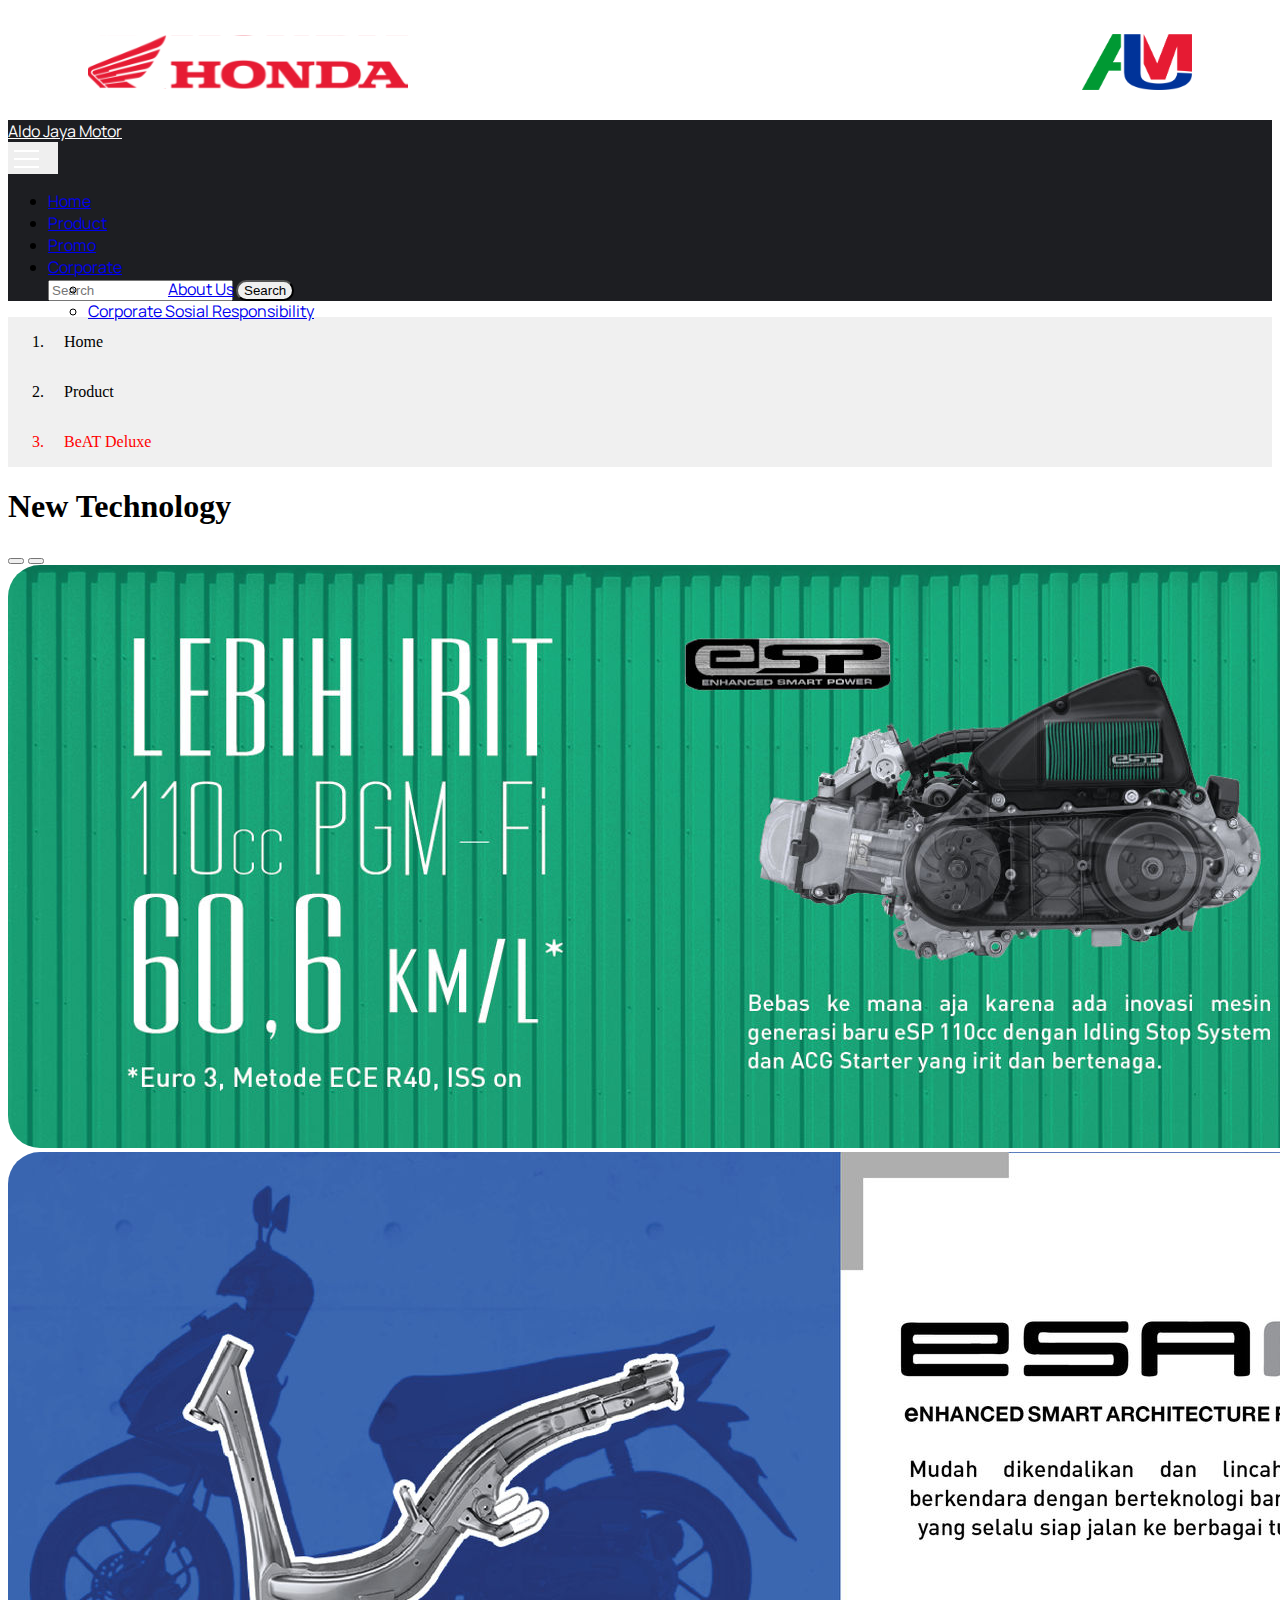
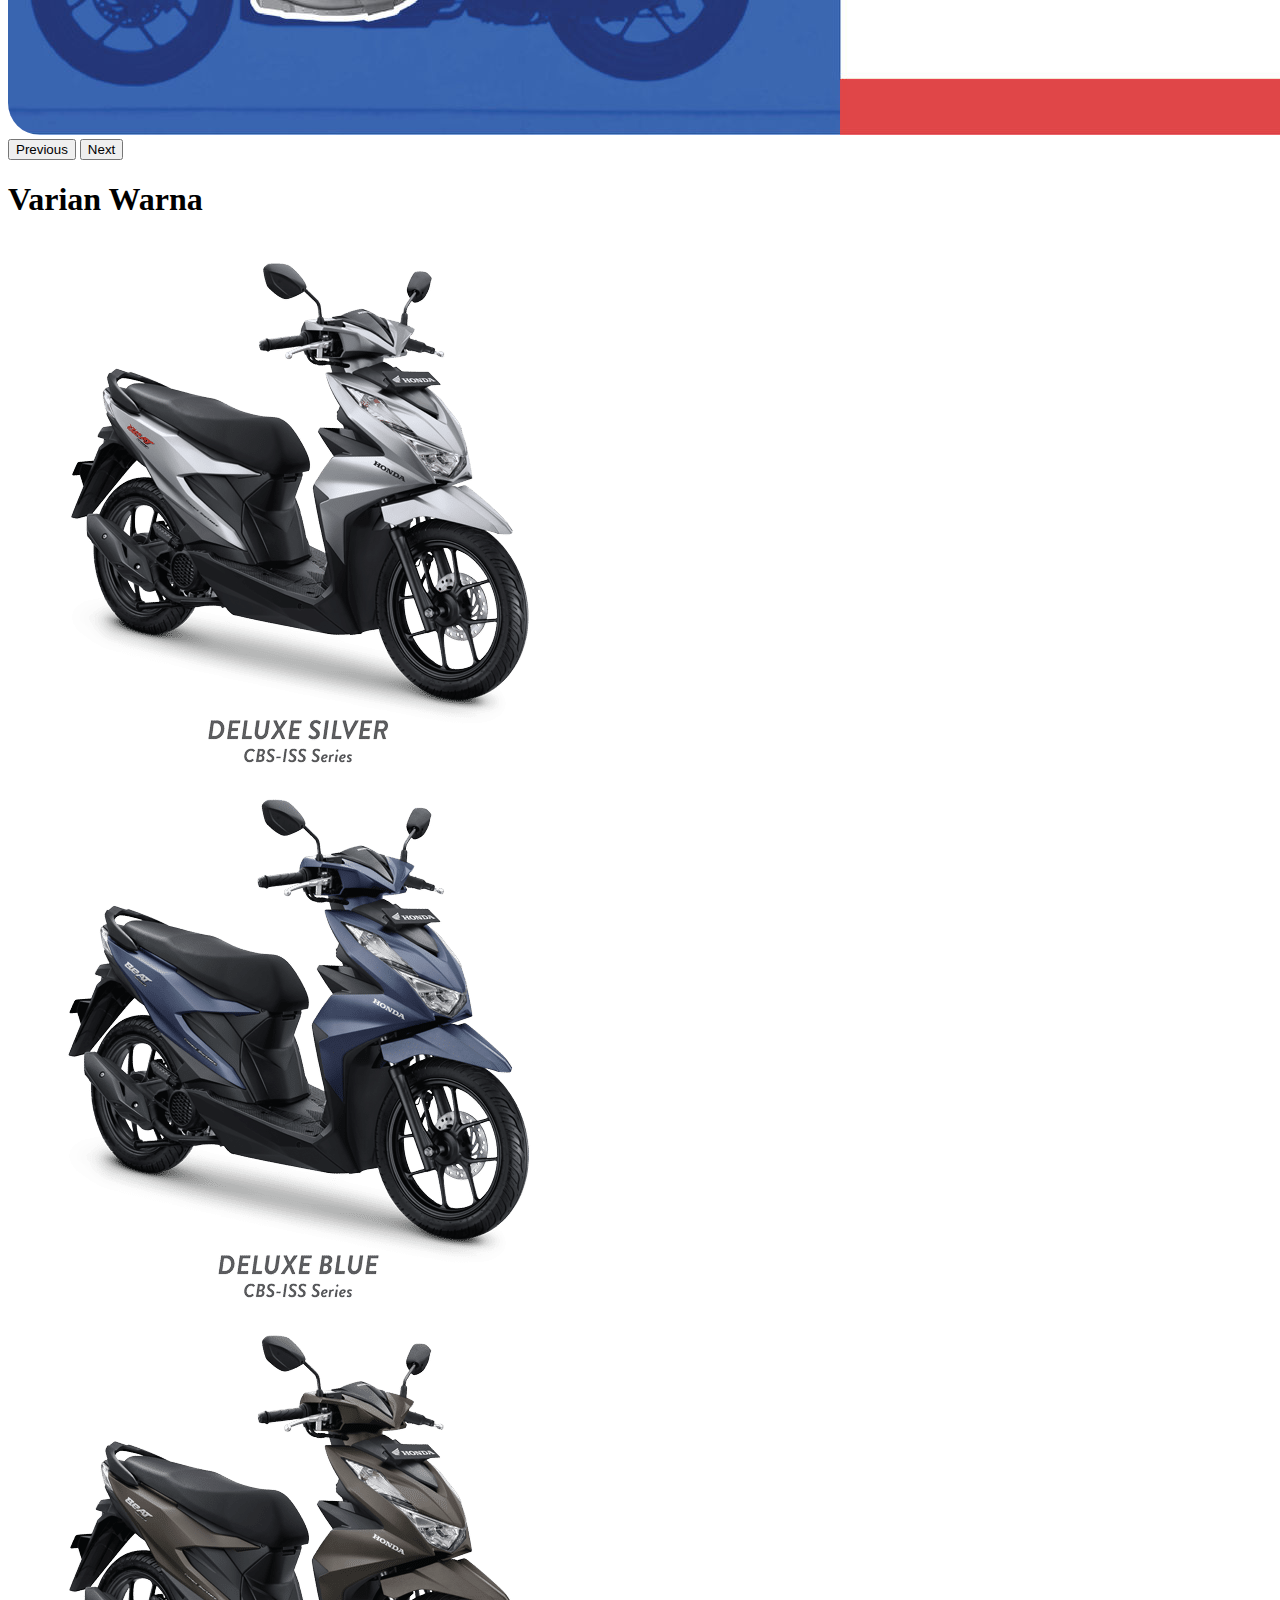
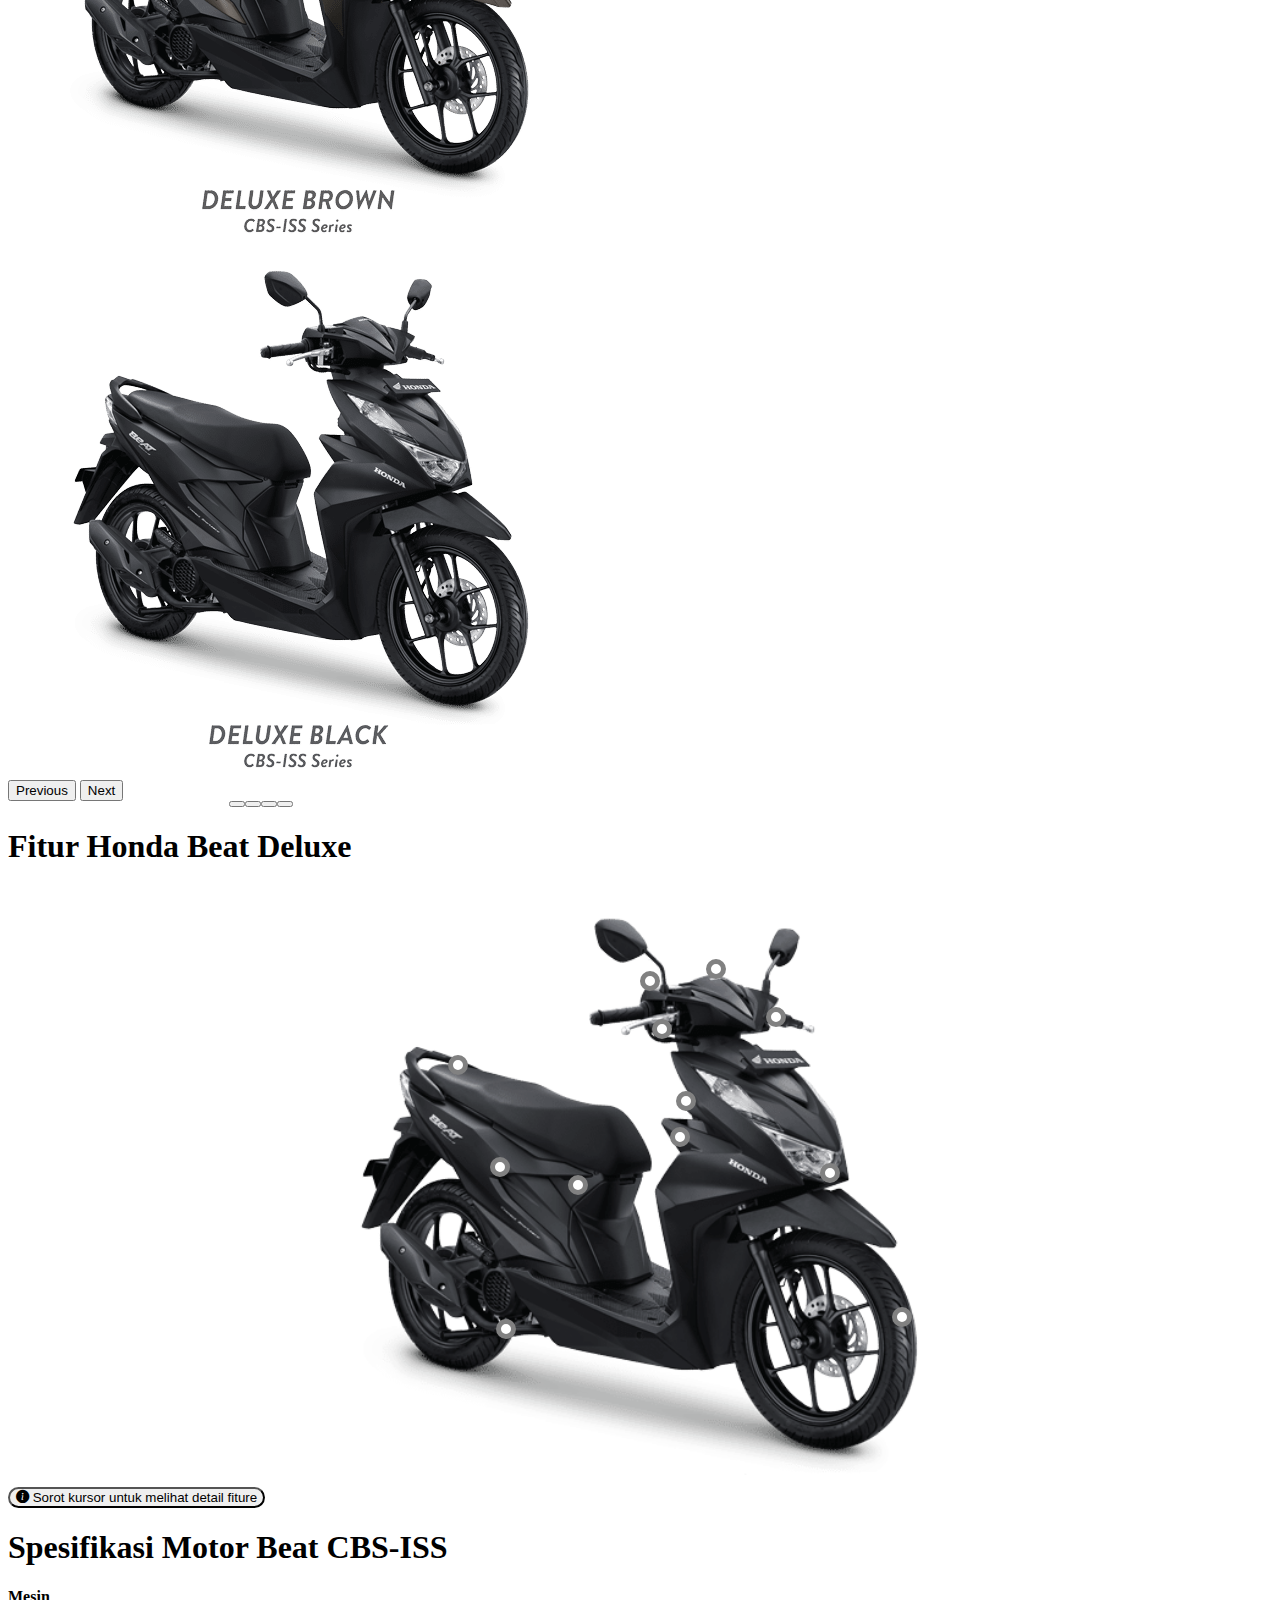
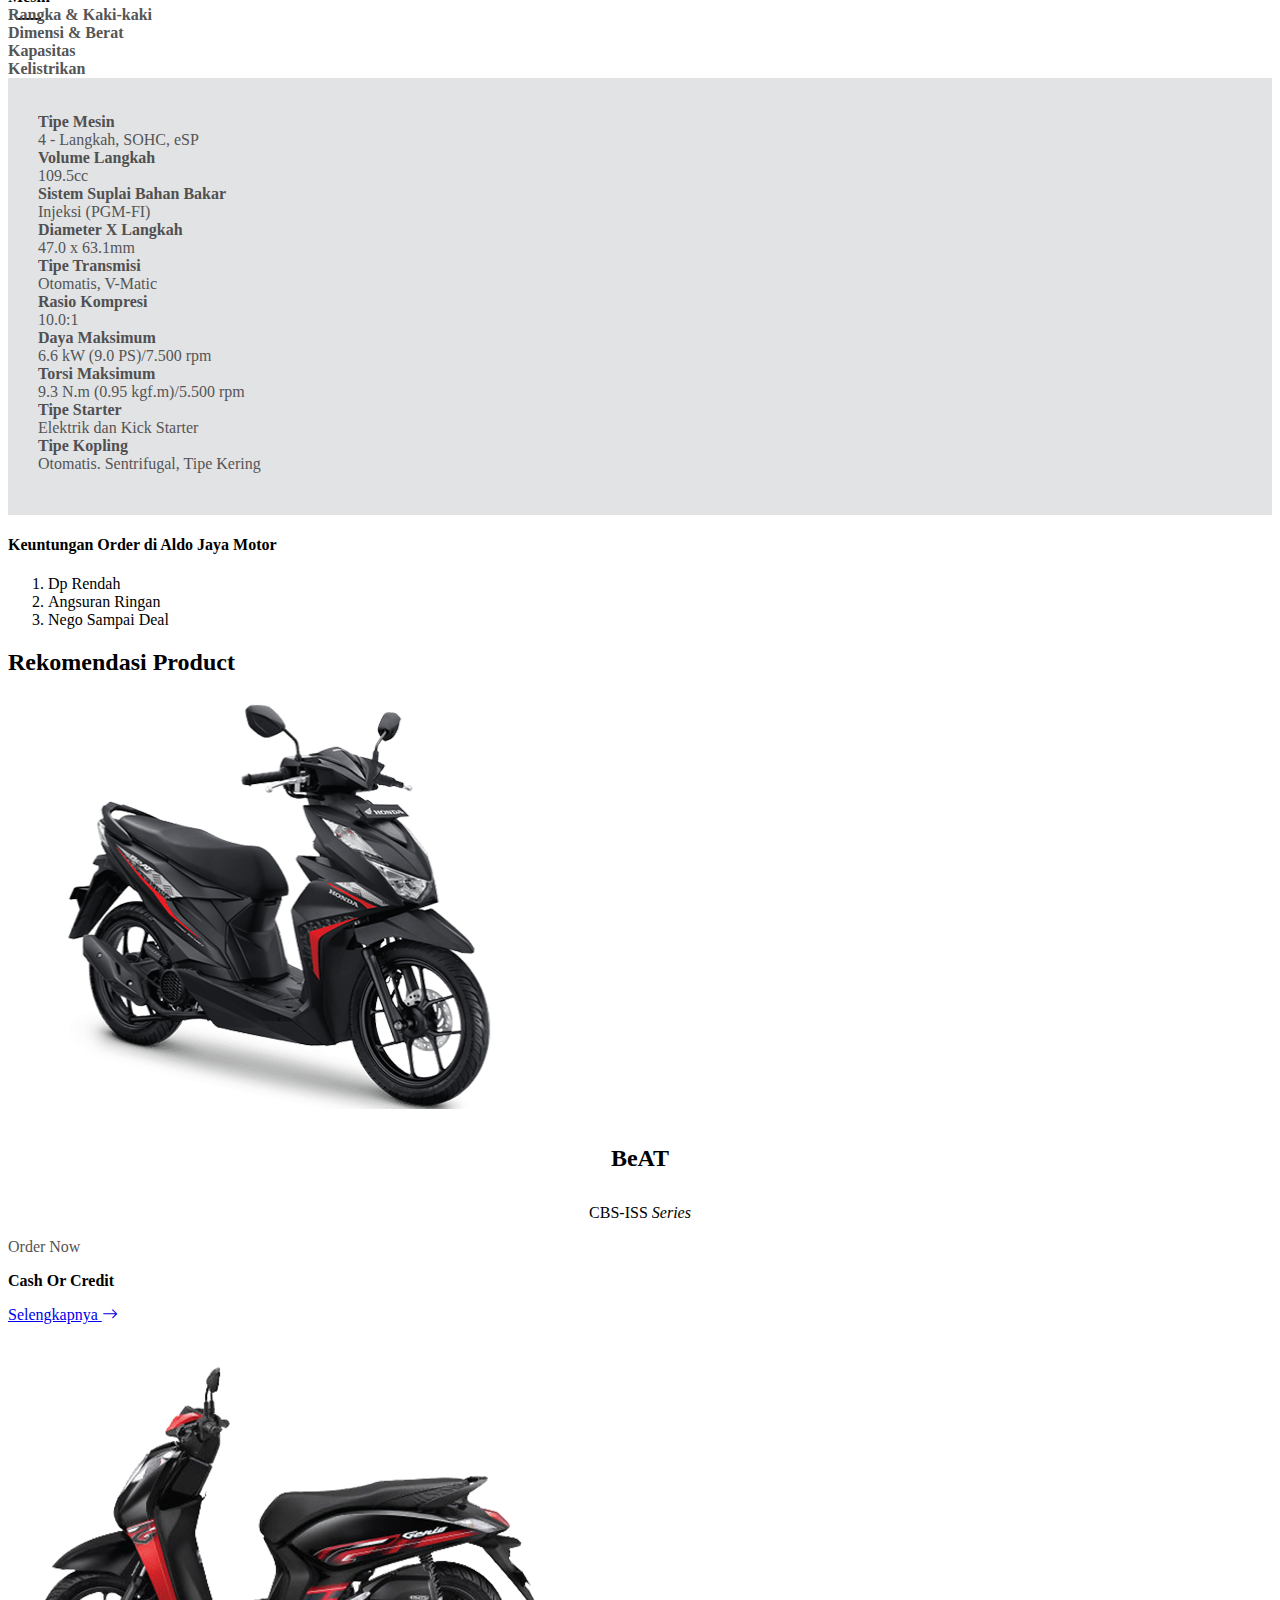
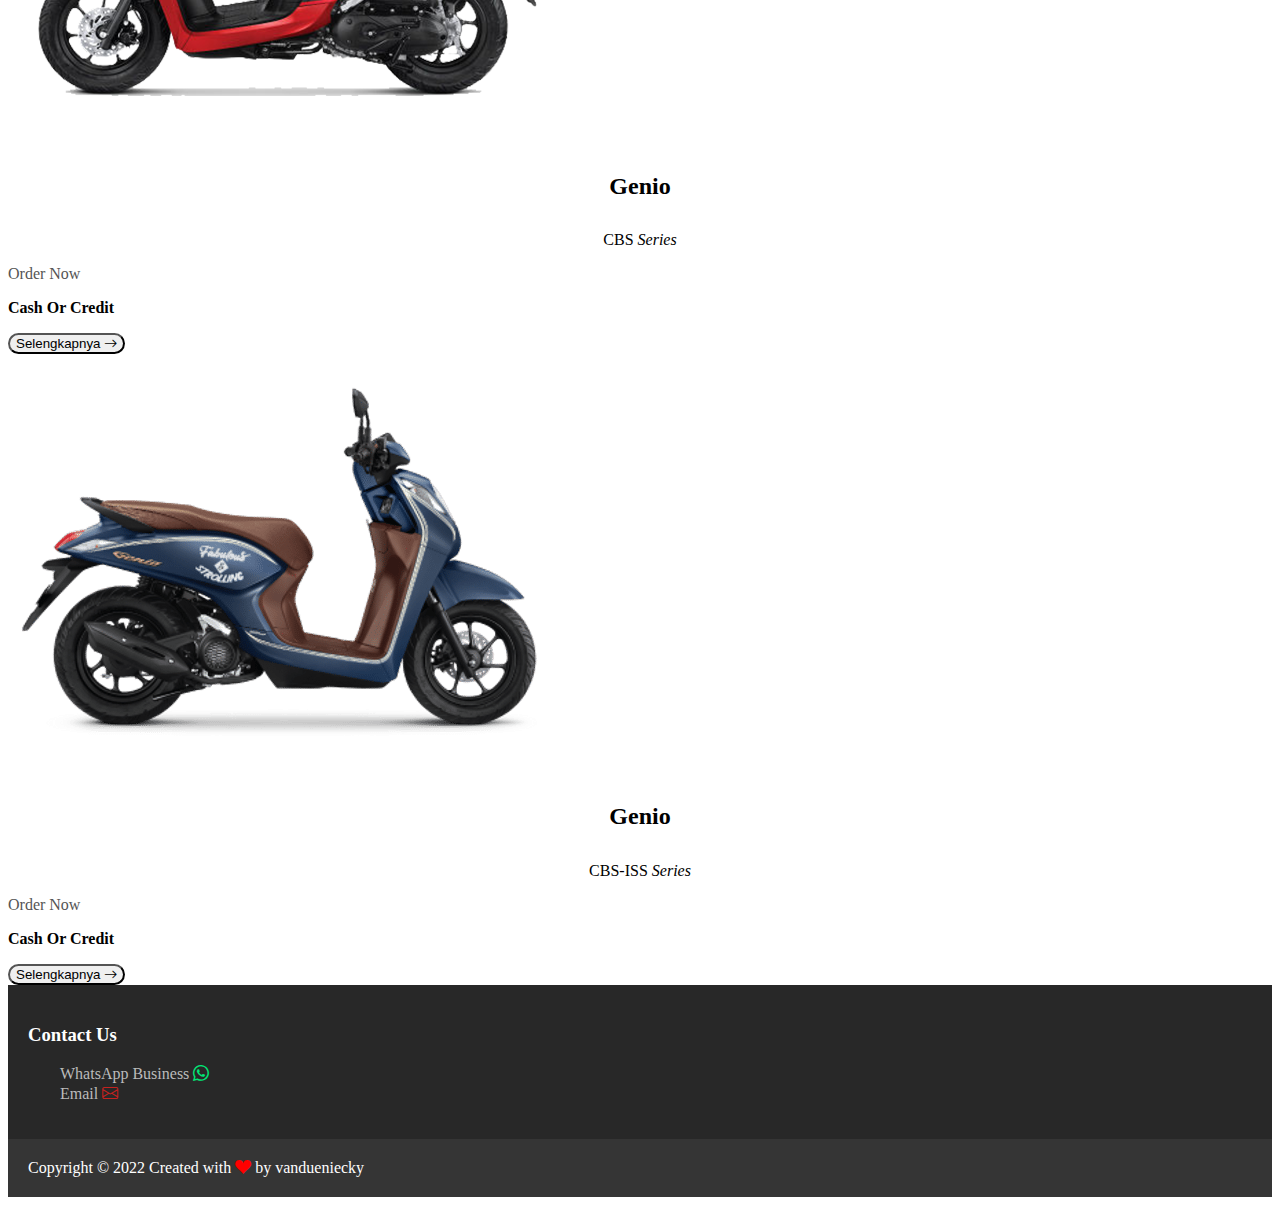
<file: productbeatdeluxe.html>
<!DOCTYPE html>
<html lang="en" id="beranda">

<head>
    <meta charset="UTF-8" />
    <meta http-equiv="X-UA-Compatible" content="IE=edge" />
    <meta name="viewport" content="width=device-width, initial-scale=1.0" />
    <title>Aldo Jasa Motor</title>

    <!-- Link CSS Bootstrap -->
    <link href="https://cdn.jsdelivr.net/npm/bootstrap@5.1.3/dist/css/bootstrap.min.css" rel="stylesheet" integrity="sha384-1BmE4kWBq78iYhFldvKuhfTAU6auU8tT94WrHftjDbrCEXSU1oBoqyl2QvZ6jIW3" crossorigin="anonymous">
    <link rel="stylesheet" href="https://cdn.jsdelivr.net/npm/bootstrap-icons@1.10.3/font/bootstrap-icons.css" />

    <link rel="stylesheet" href="style.css" />

    <link rel="shortcut icon" type="image/x-icon" href="favicon.png" />

    <link rel="preconnect" href="https://fonts.googleapis.com" />
    <link rel="preconnect" href="https://fonts.gstatic.com" crossorigin="" />
    <link rel="stylesheet" href="https://fonts.googleapis.com/css2?family=Manrope:wght@400;700&amp;display=swap"
        as="style" onload="this.onload=null;this.rel='stylesheet'" media="screen" />

</head>

<body>

    <div class="sponsorship">
        <div class="container">
            <div class="flex flex-center">
                <a href="#" class="sponsor">
                    <img src="img/honda.svg" alt="logohonda" class="logohonda" />
                </a>
                <a href="#" class="sponsor ymh">
                    <img src="img/AJM.png" alt="logoajm" class="logoajm" />
                </a>
            </div>
        </div>
    </div>

    <!-- Navbar Menu -->
    <nav class="navbar navbar-expand-lg navbar-dark shadow sticky-top" id="navbar">
        <div class="container">
            <a class="navbar-brand" href="#beranda">Aldo Jaya Motor</a>
            <button class="navbar-toggler collapsed" type="button" data-bs-toggle="collapse" data-bs-target="#navbarNav"
                aria-controls="navbarNav" aria-expanded="false" aria-label="Toggle navigation">
                <span class="a"></span>
                <span class="b"></span>
                <span class="c"></span>
            </button>
            <div class="collapse navbar-collapse" id="navbarNav">
                <ul class="navbar-nav text-center ms-auto">
                    <li class="nav-item">
                        <a class="nav-link scroll-trigger" href="index.html#beranda">Home</a>
                    </li>
                    <li class="nav-item">
                        <a class="nav-link scroll-trigger" href="product.html#beranda">Product</a>
                    </li>
                    <li class="nav-item">
                        <a class="nav-link scroll-trigger" href="#">Promo</a>
                    </li>
                    <li class="nav-item dropdown">
                        <a class="nav-link dropdown-toggle" href="#" id="navbarDropdown" role="button"
                            data-bs-toggle="dropdown" aria-expanded="false">Corporate</a>
                        <ul class="dropdown-menu" aria-labelledby="navbarDropdown">
                            <li><a class="dropdown-item" href="#">About Us</a></li>
                            <li><a class="dropdown-item" href="#">Corporate Sosial Responsibility</a></li>
                        </ul>
                    </li>
                    <form class="d-flex">
                        <input class="form-control me-2" type="search" placeholder="Search" aria-label="Search" />
                        <button class="btn btn-outline-danger" type="submit">Search</button>
                    </form>
                </ul>
            </div>
        </div>
    </nav>
    <!-- End Navbar -->

    <!-- Section Compass -->
    <nav class="navbar-bottom" aria-label="breadcrumb">
        <div class="container">
            <ol class="breadcrumb">
                <li class="breadcrumb-item">
                    <a href="index.html#beranda" class="breadcrumb-link">Home</a>
                </li>
                <li class="breadcrumb-item">
                    <a href="product.html#beranda" class="breadcrumb-link">Product</a>
                </li>
                <li class="breadcrumb-item active" aria-current="page">BeAT Deluxe</li>
            </ol>
        </div>
    </nav>
    <!-- End Compass -->

    <!-- New Teknologi -->
    <section class="container mt-5 mb-5">
        <h1 class="text-center mb-3">New Technology</h1>
        <div id="slideTeknologi" class="carousel slide" data-bs-ride="carousel">
            <div class="carousel-indicators">
                <button type="button" data-bs-target="#slideTeknologi" data-bs-slide-to="0" class="active"
                    aria-current="true" aria-label="Slide 1"></button>
                <button type="button" data-bs-target="#slideTeknologi" data-bs-slide-to="1"
                    aria-label="Slide 2"></button>
            </div>
            <div class="carousel-inner">
                <div class="carousel-item active">
                    <img src="img/bannertechnology/beat/eSP-110cc.jpg" class="rounded-3 d-block w-100" alt="..." />
                </div>
                <div class="carousel-item">
                    <img src="img/bannertechnology/beat/ESEF.jpg" class="rounded-3 d-block w-100" alt="..." />
                </div>
                <button class="carousel-control-prev" type="button" data-bs-target="#slideTeknologi"
                    data-bs-slide="prev">
                    <span class="carousel-control-prev-icon" aria-hidden="true"></span>
                    <span class="visually-hidden">Previous</span>
                </button>
                <button class="carousel-control-next" type="button" data-bs-target="#slideTeknologi"
                    data-bs-slide="next">
                    <span class="carousel-control-next-icon" aria-hidden="true"></span>
                    <span class="visually-hidden">Next</span>
                </button>
            </div>
    </section>
    <!-- End New Teknologi -->

    <!-- Varian Warna -->
    <section class="container mt-5 mb-5" id="varianwarna">
        <h1 class="text-center">Varian Warna</h1>
        <div id="slideVarianwarna" class="carousel carousel-dark slide carousel-fade" data-bs-ride="carousel">
            <div class="carousel-inner">
                <div class="carousel-item active">
                    <img src="img/varianwarna/beatdeluxe/Beat-DeluxeSilver.png" class="d-block w-100" alt="..." />
                </div>
                <div class="carousel-item">
                    <img src="img/varianwarna/beatdeluxe/Beat-DeluxeBlue.png" class="d-block w-100" alt="..." />
                </div>
                <div class="carousel-item">
                    <img src="img/varianwarna/beatdeluxe/Beat-DeluxeBrown.png" class="d-block w-100" alt="..." />
                </div>
                <div class="carousel-item">
                    <img src="img/varianwarna/beatdeluxe/Beat-DeluxeBlack.png" class="d-block w-100" alt="..." />
                </div>
                <button class="carousel-control-prev" type="button" data-bs-target="#slideVarianwarna"
                    data-bs-slide="prev">
                    <span class="carousel-control-prev-icon" aria-hidden="true"></span>
                    <span class="visually-hidden">Previous</span>
                </button>
                <button class="carousel-control-next" type="button" data-bs-target="#slideVarianwarna"
                    data-bs-slide="next">
                    <span class="carousel-control-next-icon" aria-hidden="true"></span>
                    <span class="visually-hidden">Next</span>
                </button>
            </div>
            <div class="carousel-indicators">
                <button type="button" data-bs-target="#slideVarianwarna" data-bs-slide-to="0" class="active"
                    aria-current="true" aria-label="Slide 1"></button>
                <button type="button" data-bs-target="#slideVarianwarna" data-bs-slide-to="1"
                    aria-label="Slide 2"></button>
                <button type="button" data-bs-target="#slideVarianwarna" data-bs-slide-to="2"
                    aria-label="Slide 3"></button>
                <button type="button" data-bs-target="#slideVarianwarna" data-bs-slide-to="3"
                    aria-label="Slide 4"></button>
            </div>
    </section>
    <!-- End Varian Warna -->

    <!-- Fitur Honda -->
    <section id="fiturmotor" class="fiturmotorbeat">
        <div class="container">
            <div class="row">
                <div class="col-12 text-center">
                    <h1>Fitur Honda Beat Deluxe</h1>
                </div>
            </div>
            <div class="image-fitur text-center">
                <div class="tagg">
                    <div class="tagg">
                        <img src="img/fitur/Display-Beat-Deluxe.png" class="tagg-img" alt="">
                        <div class="icon" id="tagg1" style="top: 12%; left: 61%;">
                            <button type="button" class="tagg-btn text-center"></button>
                        </div>
                        <div class="icon" id="tagg2" style="top: 20%; left: 71%;">
                            <button type="button" class="tagg-btn text-center"></button>
                        </div>
                        <div class="icon" id="tagg3" style="top: 22%; left: 52%;">
                            <button type="button" class="tagg-btn text-center"></button>
                        </div>
                        <div class="icon" id="tagg4" style="top: 34%; left: 56%;">
                            <button type="button" class="tagg-btn text-center"></button>
                        </div>
                        <div class="icon" id="tagg5" style="top: 40%; left: 55%;">
                            <button type="button" class="tagg-btn text-center"></button>
                        </div>
                        <div class="icon" id="tagg6" style="top: 46%; left: 80%;">
                            <button type="button" class="tagg-btn text-center"></button>
                        </div>
                        <div class="icon" id="tagg7" style="top: 70%; left: 92%;">
                            <button type="button" class="tagg-btn text-center"></button>
                        </div>
                        <div class="icon" id="tagg8" style="top: 48%; left: 38%;">
                            <button type="button" class="tagg-btn text-center"></button>
                        </div>
                        <div class="icon" id="tagg9" style="top: 45%; left: 25%;">
                            <button type="button" class="tagg-btn text-center"></button>
                        </div>
                        <div class="icon" id="tagg10" style="top: 28%; left: 18%;">
                            <button type="button" class="tagg-btn text-center"></button>
                        </div>
                        <div class="icon" id="tagg11" style="top: 72%; left: 26%;">
                            <button type="button" class="tagg-btn text-center"></button>
                        </div>
                        <div class="icon" id="tagg12" style="top: 14%; left: 50%;">
                            <button type="button" class="tagg-btn text-center"></button>
                        </div>

                        <!-- Batas Antara Tagg dan Popup -->

                        <div class="card popuptagg" style="display: none;" id="popuptagg1">
                            <img src="img/fitur/beat/fitur1.jpg" class="card-img-top" alt="...">
                            <div class="card-body">
                                <h5 class="card-title">Naked Handle Bar with Digital Panel Meter</h5>
                                <p class="card-text">Maksimalkan gaya streetmu yang keren.</p>
                            </div>
                        </div>
                        <div class="card popuptagg" style="display: none;" id="popuptagg2">
                            <img src="img/fitur/beat/fitur2.jpg" class="card-img-top" alt="...">
                            <div class="card-body">
                                <h5 class="card-title">Tuas Pengunci Rem</h5>
                                <p class="card-text">mencegah motor loncat saat mesin dihidupkan dan lebih nyaman saat
                                    berhenti ditanjakan dan turunan.</p>
                            </div>
                        </div>
                        <div class="card popuptagg" style="display: none;" id="popuptagg3">
                            <img src="img/fitur/beat/fitur3.jpg" class="card-img-top" alt="...">
                            <div class="card-body">
                                <h5 class="card-title">Combi Brack System</h5>
                                <p class="card-text">Fitur changih yang memudahkan keseimbangan pengereman roda
                                    depan dan belakang secara tepat. Lebih praktis, serta nyaman di semua kondisi
                                    jalan.</p>
                            </div>
                        </div>
                        <div class="card popuptagg" style="display: none;" id="popuptagg4">
                            <img src="img/fitur/beat/fitur4.jpg" class="card-img-top" alt="...">
                            <div class="card-body">
                                <h5 class="card-title">Secure Key Shutter dengan Seat Opener</h5>
                                <p class="card-text">Semakin mudah hanya dengan sekali tekan untuk menyimpan barang
                                    favoritmu.</p>
                            </div>
                        </div>
                        <div class="card popuptagg" style="display: none;" id="popuptagg5">
                            <img src="img/fitur/beat/fitur5-iss.jpg" class="card-img-top" alt="...">
                            <div class="card-body">
                                <h5 class="card-title">Power Charger</h5>
                                <p class="card-text">Up to Date kan terus duniamu dengan power charger.</p>
                            </div>
                        </div>
                        <div class="card popuptagg" style="display: none;" id="popuptagg6">
                            <img src="img/fitur/beat/fitur6.jpg" class="card-img-top" alt="...">
                            <div class="card-body">
                                <h5 class="card-title">Lampu Depan LED</h5>
                                <p class="card-text">Desain lampu depan modern membuat tampilanmu semakin keren.</p>
                            </div>
                        </div>
                        <div class="card popuptagg" style="display: none;" id="popuptagg7">
                            <img src="img/fitur/beat/fitur7.jpg" class="card-img-top" alt="...">
                            <div class="card-body">
                                <h5 class="card-title">Ban Tubeless dengan Desain Velg Sporty</h5>
                                <p class="card-text">Lebih percaya diri beraktivitas ke manapun berkat tampilan yang
                                    semakin keren.</p>
                            </div>
                        </div>
                        <div class="card popuptagg" style="display: none;" id="popuptagg8">
                            <img src="img/fitur/beat/fitur8.jpg" class="card-img-top" alt="...">
                            <div class="card-body">
                                <h5 class="card-title">Bagasi Luas 12L</h5>
                                <p class="card-text">Sekali ada tempat buat barang lebih banyak dengan kapasitas bagasi
                                    yang lebih besar.</p>
                            </div>
                        </div>
                        <div class="card popuptagg" style="display: none;" id="popuptagg9">
                            <img src="img/fitur/beat/fitur9.jpg" class="card-img-top" alt="...">
                            <div class="card-body">
                                <h5 class="card-title">Rangka eSAF</h5>
                                <p class="card-text">Semakin lincah berkendara dengan frame berteknologi baru sehingga
                                    motor mudah dikendalikan di segala kondisi jalan.</p>
                            </div>
                        </div>
                        <div class="card popuptagg" style="display: none;" id="popuptagg10">
                            <img src="img/fitur/beat/fitur10.jpg" class="card-img-top" alt="...">
                            <div class="card-body">
                                <h5 class="card-title">Tangki Bensin 4,2L</h5>
                                <p class="card-text">Kapasitas tangki bahan bakar yang lebih besar, membuat lebih nyaman
                                    saat berkendara jauh.</p>
                            </div>
                        </div>
                        <div class="card popuptagg" style="display: none;" id="popuptagg11">
                            <img src="img/fitur/beat/fitur11.jpg" class="card-img-top" alt="...">
                            <div class="card-body">
                                <h5 class="card-title">Standar Samping Otomatis</h5>
                                <p class="card-text">Mesin tidak dapat dinyalakan saat standar samping dalam posisi
                                    turun sehingga mencegah pengendara lupa menaikkan standar samping.</p>
                            </div>
                        </div>
                        <div class="card popuptagg" style="display: none;" id="popuptagg12">
                            <img src="img/fitur/beat/fitur12-iss.png" class="card-img-top" alt="...">
                            <div class="card-body">
                                <h5 class="card-title">Idling Stop Sistem</h5>
                                <p class="card-text">Mesin akan otomatis mati ketika berhenti minimal 3 detik, namun mesin akan langsung hidup kembali ketika tuas gas ditarik.</p>
                            </div>
                        </div>
                    </div>
                </div>
            </div>
            <div class="row justify-content-center text-center">
                <div class="col-md-8">
                    <button type="button" class="btn btn-secondary m-5 pl-2 disabled"><i
                            class="bi bi-info-circle-fill"></i> Sorot kursor untuk melihat detail fiture</button>
                </div>
            </div>
        </div>
    </section>
    <!-- End Fitur Honda -->

    <!--  Spesifikasi   -->
    <section class="spek" id="spek">
        <div class="container">
            <div class="row">
                <div class="col-12 text-center">
                    <h1>Spesifikasi Motor Beat CBS-ISS</h1>
                </div>
            </div>
            <div class="d-flex flex-row bd-highlight p-2 pb-0">
                <div class="p-1 bd-highlight m-1">
                    <a type="button" class="underline spekMes" id="mes">Mesin</a>
                </div>
                <div class="p-1 bd-highlight m-1">
                    <a type="button" class="underline spekRangkak" id="rangkak">Rangka & Kaki-kaki</a>
                </div>
                <div class="p-1 bd-highlight m-1">
                    <a type="button" class="underline spekDimber" id="dimber">Dimensi & Berat</a>
                </div>
                <div class="p-1 bd-highlight m-1">
                    <a type="button" class="underline spekKap" id="kap">Kapasitas</a>
                </div>
                <div class="p-1 bd-highlight m-1">
                    <a type="button" class="underline spekKel" id="kel">Kelistrikan</a>
                </div>
            </div>

            <div class="row content-spek justify-content-center mb-2" id="mesin">
                <div class="col-6 head-spek">Tipe Mesin</div>
                <div class="col-6 body-spek p-0">4 - Langkah, SOHC, eSP</div>
                <div class="col-6 head-spek">Volume Langkah</div>
                <div class="col-6 body-spek p-0">109.5cc</div>
                <div class="col-6 head-spek">Sistem Suplai Bahan Bakar</div>
                <div class="col-6 body-spek p-0">Injeksi (PGM-FI)</div>
                <div class="col-6 head-spek">Diameter X Langkah</div>
                <div class="col-6 body-spek p-0">47.0 x 63.1mm</div>
                <div class="col-6 head-spek">Tipe Transmisi</div>
                <div class="col-6 body-spek p-0">Otomatis, V-Matic</div>
                <div class="col-6 head-spek">Rasio Kompresi</div>
                <div class="col-6 body-spek p-0">10.0:1</div>
                <div class="col-6 head-spek">Daya Maksimum</div>
                <div class="col-6 body-spek p-0">6.6 kW (9.0 PS)/7.500 rpm</div>
                <div class="col-6 head-spek">Torsi Maksimum</div>
                <div class="col-6 body-spek p-0">9.3 N.m (0.95 kgf.m)/5.500 rpm</div>
                <div class="col-6 head-spek">Tipe Starter</div>
                <div class="col-6 body-spek p-0">Elektrik dan Kick Starter</div>
                <div class="col-6 head-spek">Tipe Kopling</div>
                <div class="col-6 body-spek p-0">Otomatis. Sentrifugal, Tipe Kering</div>
            </div>
            <div class="row content-spek justify-content-center mb-2" id="rangka">
                <div class="col-6 head-spek">Tipe Ranka</div>
                <div class="col-6 body-spek p-0">Tulang Punggung - eSAF (enhance Smart Architecture Frame)</div>
                <div class="col-6 head-spek">Tipe Suspensi Depan</div>
                <div class="col-6 body-spek p-0">Teleskopik</div>
                <div class="col-6 head-spek">Tipe Suspensi Belakang</div>
                <div class="col-6 body-spek p-0">Lengan Ayun dengan Peredam Kejut Tunggal</div>
                <div class="col-6 head-spek">Ukuran Ban Depan</div>
                <div class="col-6 body-spek p-0">80/90 - 14 M/C - Tubeless</div>
                <div class="col-6 head-spek">Ukuran Ban Belakang</div>
                <div class="col-6 body-spek p-0">90/90 - 14 M/C - Tubeless</div>
                <div class="col-6 head-spek">Rem Depan</div>
                <div class="col-6 body-spek p-0">Cakram Hidrolik dengan Piston Tunggal</div>
                <div class="col-6 head-spek">Rem Belakang</div>
                <div class="col-6 body-spek p-0">Tromol</div>
                <div class="col-6 head-spek">Sistem Pengereman</div>
                <div class="col-6 body-spek p-0">Combi Brake System (CBS) dan Indling Stop System (ISS)</div>
            </div>
            <div class="row content-spek justify-content-center mb-2" id="dimensi">
                <div class="col-6 head-spek">Panjang x Lebar x Tinggi</div>
                <div class="col-6 body-spek p-0">1.877 x 669 x 1.074 mm (BeAT)</div>
                <div class="col-6 head-spek">Tinggi Tempat Duduk</div>
                <div class="col-6 body-spek p-0">740 mm</div>
                <div class="col-6 head-spek">Jarak Sumbu Roda</div>
                <div class="col-6 body-spek p-0">1.256 mm</div>
                <div class="col-6 head-spek">Jarak Terendah ke Tanah</div>
                <div class="col-6 body-spek p-0">147 mm</div>
                <div class="col-6 head-spek">Crub Weight</div>
                <div class="col-6 body-spek p-0">90 Kg</div>
            </div>
            <div class="row content-spek justify-content-center mb-2" id="kapasitas">
                <div class="col-6 head-spek">Kapasitas Tangki Bahan Bakar</div>
                <div class="col-6 body-spek p-0">4.2 Liter</div>
                <div class="col-6 head-spek">Kapasitas Minyak Pelumas</div>
                <div class="col-6 body-spek p-0">0.65 Liter Pada pergantian Periodik</div>
            </div>
            <div class="row content-spek justify-content-center mb-2" id="kelistrikan">
                <div class="col-6 head-spek ">Tipe Baterai Atau Aki</div>
                <div class="col-6 body-spek p-0">BeAT MF 12V-5Ah</div>
                <div class="col-6 head-spek ">Sistem Pengapian</div>
                <div class="col-6 body-spek p-0">Full Transisterized, Baterai</div>
                <div class="col-6 head-spek ">Tipe Busi</div>
                <div class="col-6 body-spek p-0">NGK MR9C-9N/DENSO U27EPR9-N9</div>
            </div>
        </div>
    </section>
    <!-- End Spesifikasi -->

    <!-- Kelebihan order di Aldo Jaya Motor -->
    <section class="tagline">
        <div class="container">
            <div class="row mt-5">
                <div class="col-12">
                    <h4>Keuntungan Order di Aldo Jaya Motor</h4>
                </div>
            </div>
            <ol>
                <li>Dp Rendah</li>
                <li>Angsuran Ringan</li>
                <li>Nego Sampai Deal</li>
            </ol>
        </div>
    </section>
    <!-- End Kelebihan order dengan di Aldo Jaya Motor -->

    <!-- Rekomendasi produk untuk anda -->
    <section class="recommended" id="recommended">
        <div class="container">
            <div class="row">
                <div class="col-12">
                    <h2>Rekomendasi Product</h2>
                </div>
            </div>
            <div class="row justify-content-center">
                <div class="col-md-6 col-lg-4 mb-4">
                    <div class="card p-2">
                        <img src="img/product/beat/thumbnail-BeAT-CBS-ISS.png" class="card-img-top"
                            alt="..." />
                        <div class="card-body">
                            <h4 class="card-title">BeAT</h4>
                            <p class="card-series">CBS-ISS <i>Series</i></p>
                            <span class="card-text">Order Now</span>
                            <p class="card-price">Cash Or Credit</p>
                            <a type="button" class="btn btn-outline-dark" href="productbeatcbsiss.html#beranda">
                                Selengkapnya <i class="bi bi-arrow-right"></i>
                            </a>
                        </div>
                    </div>
                </div>
                <div class="col-md-6 col-lg-4 mb-4">
                    <div class="card p-2">
                        <img src="img/product/genio/thumbnail-Genio-CBS.png" class="card-img-top" alt="..." />
                        <div class="card-body">
                            <h4 class="card-title">Genio</h4>
                            <p class="card-series">CBS <i>Series</i></p>
                            <span class="card-text">Order Now</span>
                            <p class="card-price">Cash Or Credit</p>
                            <button type="button" class="btn btn-outline-dark">
                                Selengkapnya <i class="bi bi-arrow-right"></i>
                            </button>
                        </div>
                    </div>
                </div>
                <div class="col-md-6 col-lg-4 mb-4">
                    <div class="card p-2">
                        <img src="img/product/genio/thumbnail-Genio-CBS-ISS.png" class="card-img-top" alt="..." />
                        <div class="card-body">
                            <h4 class="card-title">Genio</h4>
                            <p class="card-series">CBS-ISS <i>Series</i></p>
                            <span class="card-text">Order Now</span>
                            <p class="card-price">Cash Or Credit</p>
                            <button type="button" class="btn btn-outline-dark">
                                Selengkapnya <i class="bi bi-arrow-right"></i>
                            </button>
                        </div>
                    </div>
                </div>
            </div>
        </div>
    </section>
    <!-- End Rekomendasi produk untuk anda  -->

    <!-- Footer -->
    <footer class="footerTop pt-2">
        <div class="container">
            <div class="row contact">
                <div class="col-md-4">
                    <ul class="footer-nav">
                        <h3>Contact Us</h3>
                        <li class="footer-item">
                            <a class="footer-link" href="https://wa.me/+6282129998907">WhatsApp Business <i
                                    class="bi bi-whatsapp"></i></a>
                        </li>
                        <li class="footer-item">
                            <a class="footer-link" href="mailto:febrialdo1000@gmail.com">Email <i
                                    class="bi bi-envelope"></i></a>
                        </li>
                    </ul>
                </div>
            </div>
        </div>
    </footer>
    <footer class="footerBottom">
        <div class="container">
            <div class="text-center">
                <p class="text-footer">
                    Copyright &copy 2022 Created with <i class="bi bi-suit-heart-fill" style="color: red;"></i> by
                    vandueniecky
                </p>
            </div>
        </div>
    </footer>
    <!-- End Footer -->


    <!-- Link JQuary JS -->
    <script src="https://code.jquery.com/jquery-3.6.0.min.js"></script>
    <!-- Link Bootstrap JS -->
    <script src="https://cdn.jsdelivr.net/npm/bootstrap@5.1.3/dist/js/bootstrap.bundle.min.js" integrity="sha384-ka7Sk0Gln4gmtz2MlQnikT1wXgYsOg+OMhuP+IlRH9sENBO0LRn5q+8nbTov4+1p" crossorigin="anonymous"></script>

    <script src="script.js"></script>
    <script src="fitur.js"></script>

</body>

</html>
</file>
<file: style.css>
/* Style Sponsorship */
.sponsorship {
    padding: 1.5em 0;
    background-color: #fff;
}

.flex-center {
    align-items: center;
    justify-content: center;
}

.flex {
    display: flex;
    flex-wrap: wrap;
}

.logohonda,
.logoajm {
    width: 110px;
    height: 30;
}

.sponsor.ymh {
    margin-left: auto;
}

/* Akhir Style Sponsorship */

/* Style Navbar */
.navbar {
    background: #1d1e22;
    font-family: Manrope, sans-serif !important;
}

.navbar-brand {
    color: white !important;
}

.nav-link:hover {
    color: white !important;
}

.navbar-toggler {
    box-shadow: none !important;
    position: relative;
    display: flex;
    flex: 0 0 auto;
    width: 50px;
    height: 32px;
    max-height: 100%;
    border: none;
}

.navbar-toggler.collapsed .a,
.navbar-toggler.collapsed .b,
.navbar-toggler.collapsed .c {
    content: '';
    position: absolute !important;
    width: 50%;
    height: 2px;
    background: #fff;
    transition: all 0.5s;
}

.navbar-toggler .a,
.navbar-toggler .b,
.navbar-toggler .c {
    position: absolute;
    width: 50%;
    height: 2px;
    background: crimson;
    transition: all 0.5s;
}

.navbar-toggler.collapsed .a {
    top: 8px;
    transform: rotate(0);
}

.navbar-toggler.collapsed .b {
    top: 50%;
    bottom: 50%;
    transform: translate(0);
    transition: 1.0s;
    opacity: 1;
}

.navbar-toggler.collapsed .c {
    top: 24px;
    transform: rotate(0);
}

.navbar-toggler .a {
    transform: rotate(45deg);
    transform-origin: center;
    top: 50%;
}

.navbar-toggler .b {
    opacity: 0;
    transform: translateX(+20px);
    transition: 0.5s;
    top: 50%;
}

.navbar-toggler .c {
    transform: rotate(-45deg);
    transform-origin: center;
    top: 50%;
}

.dropdown-menu {
    position: absolute !important;
    text-align: center;
}

/* Akhir Style Navbar*/

/* Style Compass */
.navbar-bottom {
    --bs-breadcrumb-divider: '>';
    margin-top: 1rem;
    background-color: #f0f0f0;
}

.breadcrumb {
    margin: 0;
}

.breadcrumb-item {
    padding: 1rem;
}

.breadcrumb-item.active {
    color: red;
}

.breadcrumb-link {
    color: black;
    text-decoration: none;
}

.breadcrumb-link:hover {
    color: red;
    text-decoration: none;
}

/* Akhir Style Compass*/

/* Style Section Carouse / Slide */
.container#varianwarna {
    width: 75%;
}

.container#varianwarna .carousel-indicators {
    position: relative;
    display: flex;
    justify-content: center;
    padding: 0;
    margin-right: 15%;
    margin-bottom: 1rem;
    margin-left: 15%;
    list-style: none;
}

/* Akhir Style Carouse / Slide*/

/* Style Section Product */
.product {
    padding-top: 6rem;
}

.product .container .title {
    color: black;
    font-size: 18px !important;
    font-weight: bold;
}

.col-md-1 {
    padding: 0 0 10px;
}

#productBeat,
#productGenio,
#productScoopy,
#productVario,
#productPcx,
#productAdv {
    display: block;
}

.card-title,
.card-series {
    text-align: center;
}

.card-title {
    font-size: 24px;
}

.card-text {
    color: #555555;
}

.card-price {
    color: black;
    font-size: 16px;
    font-weight: bold;
}

.btn {
    border-radius: 1rem;
}

.btnProduct {
    text-decoration: none;
    font-size: 14px;
    font-weight: bold;
    color: #a0a0a0;
}

.btnProduct:hover {
    color: black;
}

.productBeat.redon,
.productGenio.redon,
.productScoopy.redon,
.productVario.redon,
.productPcx.redon,
.productAdv.redon {
    color: red;
}

/* Akhir Style Product*/

/* Style Fitur */
.rounded-3 {
    border-radius: 2rem!important;
}

.tagg {
    position: relative;
}

.image-fitur {
    max-width: 600px;
    margin: 0 auto;
}

.tagg-img {
    display: block;
    height: auto;
    width: 100%;
    margin: 0;
}

.tagg .icon {
    display: block;
    height: 1em;
    width: 1em;
    position: absolute;
}

.tagg-btn:hover {
    border: 5px solid red;
}

.tagg-btn {
    width: 20px;
    height: 20px;
    background: white;
    background-attachment: fixed;
    background-position: center;
    border: 5px solid #818181;
    border-radius: 100px;
    animation: dot-white 2s ease-out infinite;
    transition: all .2s ease-out;

    padding: 0;
    margin: 0;
}

.popuptagg {
    position: absolute;
    top: 5%;
    left: 5%;
    z-index: 10;
    overflow: hidden;
}

.card.popuptagg {
    width: 60%;
}
/* Akhir Style Fitur */

/* Style Spesifikasi */
.spek a.underline {
    color: #555555;
    text-decoration: none;
    font-weight: 600;
}

.spek a.underline:hover {
    color: black;
}

.spekMes.blackon,
.spekRangkak.blackon,
.spekDimber.blackon,
.spekKap.blackon,
.spekKel.blackon {
    color: black !important;
    font-weight: bold !important;
}

.spek a.spekMes.blackon:before,
.spek a.spekRangkak.blackon:before,
.spek a.spekDimber.blackon:before,
.spek a.spekKap.blackon:before,
.spek a.spekKel.blackon:before {
    width: 60%;
    transform: scale(1);
}

.spek .d-flex {
    flex-wrap: wrap;
}

.content-spek {
    background-color: #E2E3E5;
    padding: 35px 30px 42px 30px;
    font-size: medium;
}

.content-spek .head-spek {
    font-weight: bold;
    color: #505050;
}

.content-spek .body-spek {
    font-weight: 500;
    color: #555555;
}
/* End Style Spesifikasi */

/* Style Footer */
.footerTop {
    background-color: #282828;
    color: #fff;
    height: Auto;
}

.footerTop .contact {
    padding: 20px;
    margin-bottom: 0%;
}

.footer-nav {
    margin-left: 0;
    padding: 0;
}

.footer-item {
    margin-left: 32px;
    margin-bottom: 2px;
    list-style: none;
}

.footer-item .footer-link {
    color: #bbbbbb;
    text-decoration: none;
}

.footer-item .footer-link .bi-whatsapp {
    color: #00E676;
    text-decoration: none;
}

.footer-item .footer-link .bi-envelope {
    color: #C5221F;
    text-decoration: none;
}

.footer-item .footer-link:hover {
    color: white;
}

.footerBottom {
    background-color: #353535;
    color: #fff;
    width: 100%;
    height: auto;
}

.footerBottom .text-footer {
    margin: 0%;
    padding: 20px;
}

/* Akhir Style */

@media (min-width: 1400px) {}

@media (min-width: 1200px) {}

@media (min-width: 992px) {
    .sponsorship .container {
        padding-left: 80px;
        padding-right: 80px;
    }

    .logohonda,
    .logoyamaha {
        width: 320px;
        height: 60px;
    }

    .dropdown:hover .dropdown-menu {
        display: block;
    }

    .container#varianwarna {
        width: 40%;
    }

    .spek a.underline {
        position: relative;
    }
    
    .spek a.underline:before {
        content: '';
        position: absolute;
        top: 30px;
        left: 20%;
        width: 60%;
        height: 2px;
        background: #000000;
        transition: all 0.2s;
        transform: scale(0);
    }
    
    .spek a.underline:hover:before {
        width: 60%;
        transform: scale(1);
    }
}

@media (min-width: 768px) {
    .product .container .title {
        font-size: 34px !important;
    }

    .container#varianwarna {
        width: 40%;
    }
}

@media (max-width: 768px) {
    .col-md-6 {
        flex: 0 0 auto;
        width: 50%;
    }
}

@media (max-width: 576px) {
    .col-md-6 {
        flex: 0 0 auto;
        width: 50%;
        margin: 0px;
        padding: 3px;
    }

    .card-body {
        padding: 7px;
    }

    .card-title {
        font-size: x-large;
        margin: 0px;
    }

    .card-series {
        font-size: small;
        margin: 0 0 20px;
    }

    .card-text {
        font-size: x-small;
    }

    .card-price {
        font-size: small;
    }

    .col-md-6 .card .btn {
        width: 100%;
        margin: 0px;
        padding: 1px;
    }

    .col-md-6 .card .btn:hover {
        color: #fff;
    }

    #fiturmotor .coi-md-6 .btn {
        width: 100%;
        margin: 0px;
        padding: 1px;
    }
}

@keyframes dot-white {
    0% {
        box-shadow: 0 0 rgb(255, 0, 0);
        transform: scale(1);
    }

    50% {
        box-shadow: 0 0 0 10px transparent;
        transform: scale(1.1);
    }

    100% {
        box-shadow: 0 0 transparent;
        transform: scale(1);
    }
}
</file>
